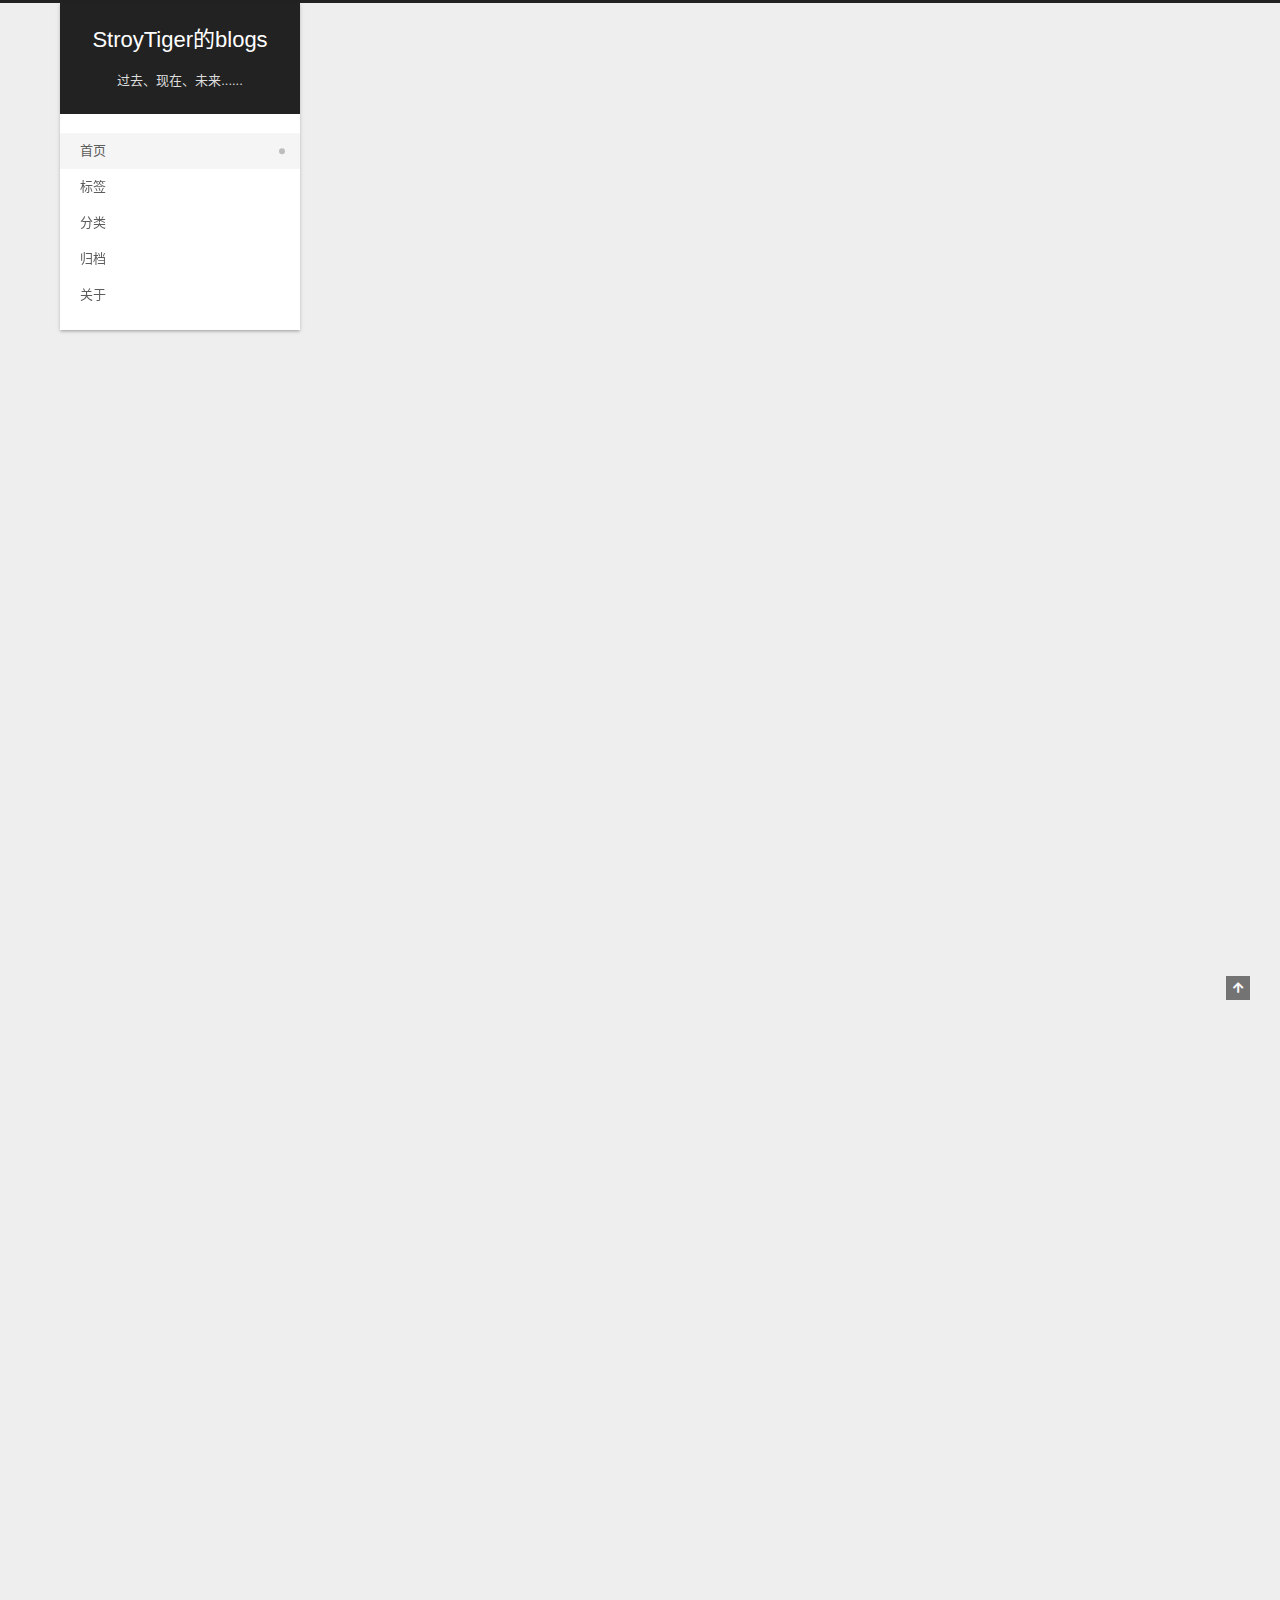
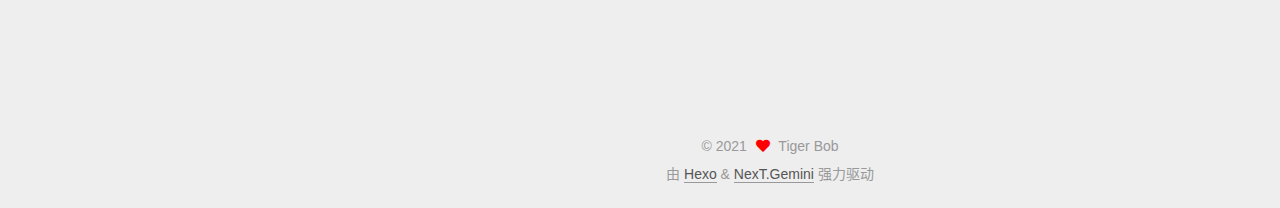
<file: index.html>
<!DOCTYPE html>
<html lang="zh-CN">
<head>
  <meta charset="UTF-8">
<meta name="viewport" content="width=device-width, initial-scale=1, maximum-scale=2">
<meta name="theme-color" content="#222">
<meta name="generator" content="Hexo 5.3.0">
  <link rel="apple-touch-icon" sizes="180x180" href="/images/apple-touch-icon-next.png">
  <link rel="icon" type="image/png" sizes="32x32" href="/images/favicon-32x32-next.png">
  <link rel="icon" type="image/png" sizes="16x16" href="/images/favicon-16x16-next.png">
  <link rel="mask-icon" href="/images/logo.svg" color="#222">

<link rel="stylesheet" href="/css/main.css">


<link rel="stylesheet" href="/lib/font-awesome/css/all.min.css">

<script id="hexo-configurations">
    var NexT = window.NexT || {};
    var CONFIG = {"hostname":"example.com","root":"/","scheme":"Gemini","version":"7.8.0","exturl":false,"sidebar":{"position":"left","display":"post","padding":18,"offset":12,"onmobile":false},"copycode":{"enable":false,"show_result":false,"style":null},"back2top":{"enable":true,"sidebar":false,"scrollpercent":false},"bookmark":{"enable":false,"color":"#222","save":"auto"},"fancybox":false,"mediumzoom":false,"lazyload":false,"pangu":false,"comments":{"style":"tabs","active":null,"storage":true,"lazyload":false,"nav":null},"algolia":{"hits":{"per_page":10},"labels":{"input_placeholder":"Search for Posts","hits_empty":"We didn't find any results for the search: ${query}","hits_stats":"${hits} results found in ${time} ms"}},"localsearch":{"enable":false,"trigger":"auto","top_n_per_article":1,"unescape":false,"preload":false},"motion":{"enable":true,"async":false,"transition":{"post_block":"fadeIn","post_header":"slideDownIn","post_body":"slideDownIn","coll_header":"slideLeftIn","sidebar":"slideUpIn"}}};
  </script>

  <meta name="description" content="一个有故事的程序员">
<meta property="og:type" content="website">
<meta property="og:title" content="StroyTiger的blogs">
<meta property="og:url" content="http://example.com/index.html">
<meta property="og:site_name" content="StroyTiger的blogs">
<meta property="og:description" content="一个有故事的程序员">
<meta property="og:locale" content="zh_CN">
<meta property="article:author" content="Tiger Bob">
<meta property="article:tag" content="storys linux python books">
<meta name="twitter:card" content="summary">

<link rel="canonical" href="http://example.com/">


<script id="page-configurations">
  // https://hexo.io/docs/variables.html
  CONFIG.page = {
    sidebar: "",
    isHome : true,
    isPost : false,
    lang   : 'zh-CN'
  };
</script>

  <title>StroyTiger的blogs</title>
  






  <noscript>
  <style>
  .use-motion .brand,
  .use-motion .menu-item,
  .sidebar-inner,
  .use-motion .post-block,
  .use-motion .pagination,
  .use-motion .comments,
  .use-motion .post-header,
  .use-motion .post-body,
  .use-motion .collection-header { opacity: initial; }

  .use-motion .site-title,
  .use-motion .site-subtitle {
    opacity: initial;
    top: initial;
  }

  .use-motion .logo-line-before i { left: initial; }
  .use-motion .logo-line-after i { right: initial; }
  </style>
</noscript>

<link rel="alternate" href="/atom.xml" title="StroyTiger的blogs" type="application/atom+xml">
</head>

<body itemscope itemtype="http://schema.org/WebPage">
  <div class="container use-motion">
    <div class="headband"></div>

    <header class="header" itemscope itemtype="http://schema.org/WPHeader">
      <div class="header-inner"><div class="site-brand-container">
  <div class="site-nav-toggle">
    <div class="toggle" aria-label="切换导航栏">
      <span class="toggle-line toggle-line-first"></span>
      <span class="toggle-line toggle-line-middle"></span>
      <span class="toggle-line toggle-line-last"></span>
    </div>
  </div>

  <div class="site-meta">

    <a href="/" class="brand" rel="start">
      <span class="logo-line-before"><i></i></span>
      <h1 class="site-title">StroyTiger的blogs</h1>
      <span class="logo-line-after"><i></i></span>
    </a>
      <p class="site-subtitle" itemprop="description">过去、现在、未来......</p>
  </div>

  <div class="site-nav-right">
    <div class="toggle popup-trigger">
    </div>
  </div>
</div>




<nav class="site-nav">
  <ul id="menu" class="main-menu menu">
        <li class="menu-item menu-item-home">

    <a href="/" rel="section"><i class="home fa-fw"></i>首页</a>

  </li>
        <li class="menu-item menu-item-tags">

    <a href="/tags/" rel="section"><i class="tags fa-fw"></i>标签</a>

  </li>
        <li class="menu-item menu-item-categories">

    <a href="/categories/" rel="section"><i class="th fa-fw"></i>分类</a>

  </li>
        <li class="menu-item menu-item-archives">

    <a href="/archives/" rel="section"><i class="archive fa-fw"></i>归档</a>

  </li>
        <li class="menu-item menu-item-about">

    <a href="/about/" rel="section"><i class="user fa-fw"></i>关于</a>

  </li>
  </ul>
</nav>




</div>
    </header>

    
  <div class="back-to-top">
    <i class="fa fa-arrow-up"></i>
    <span>0%</span>
  </div>


    <main class="main">
      <div class="main-inner">
        <div class="content-wrap">
          

          <div class="content index posts-expand">
            
      
  
  
  <article itemscope itemtype="http://schema.org/Article" class="post-block" lang="zh-CN">
    <link itemprop="mainEntityOfPage" href="http://example.com/2021/01/23/use-dd-to-establish-system-images/">

    <span hidden itemprop="author" itemscope itemtype="http://schema.org/Person">
      <meta itemprop="image" content="/images/header.png">
      <meta itemprop="name" content="Tiger Bob">
      <meta itemprop="description" content="一个有故事的程序员">
    </span>

    <span hidden itemprop="publisher" itemscope itemtype="http://schema.org/Organization">
      <meta itemprop="name" content="StroyTiger的blogs">
    </span>
      <header class="post-header">
        <h2 class="post-title" itemprop="name headline">
          
            <a href="/2021/01/23/use-dd-to-establish-system-images/" class="post-title-link" itemprop="url">利用dd命令创建系统恢复盘</a>
        </h2>

        <div class="post-meta">
            <span class="post-meta-item">
              <span class="post-meta-item-icon">
                <i class="far fa-calendar"></i>
              </span>
              <span class="post-meta-item-text">发表于</span>
              

              <time title="创建时间：2021-01-23 08:25:51 / 修改时间：09:41:46" itemprop="dateCreated datePublished" datetime="2021-01-23T08:25:51+08:00">2021-01-23</time>
            </span>

          

        </div>
      </header>

    
    
    
    <div class="post-body" itemprop="articleBody">

      
          <p>使用dd命令可以很方便的是整个系统恢复到过去的某一时刻，不必借用任何其它软件。<br>环境：<br>Linux Mint 20.1安装在一块512G的固态硬盘上；<br>镜像文件要放在移动硬盘上，是一块seagete的2T物理磁盘。</p>
<ol>
<li><p>首先利用从网上下载的linux的iso安装镜像，制作U盘安装盘。利用U盘安装盘，可以很方便的进入linux环境（请参照各linux版本的安装说明完成本步）</p>
</li>
<li><p>用U盘进入linux系统后，打开终端窗口，mount移动硬盘（也可使用操作系统的图形界面完成）</p>
 <figure class="highlight bash"><table><tr><td class="gutter"><pre><span class="line">1</span><br></pre></td><td class="code"><pre><span class="line">$ sudo fdisk -l </span><br></pre></td></tr></table></figure>
<p> 确认/dev/hdb对应的是移动硬盘</p>
 <figure class="highlight bash"><table><tr><td class="gutter"><pre><span class="line">1</span><br><span class="line">2</span><br></pre></td><td class="code"><pre><span class="line">$ sudo mkdir -p /media/mint/seagate</span><br><span class="line">$ sudo mount /dev/hdb /media/mint/seagate</span><br></pre></td></tr></table></figure></li>
<li><p>创建镜像</p>
 <figure class="highlight bash"><table><tr><td class="gutter"><pre><span class="line">1</span><br></pre></td><td class="code"><pre><span class="line">$ dd <span class="keyword">if</span>=/dev/nvme0n1 bs=4M | gzip &gt; /media/mint/seagate/image.gz</span><br></pre></td></tr></table></figure>
<p> /dev/nvmen01是操作系统所在的固态硬盘。bs参数可以根据自己硬盘的情况调整，以保证速度最快。  </p>
</li>
<li><p>恢复镜像<br> 如果采用了逻辑卷来管理硬盘，一定要擦除目标盘上的逻辑卷信息：</p>
 <figure class="highlight bash"><table><tr><td class="gutter"><pre><span class="line">1</span><br><span class="line">2</span><br><span class="line">3</span><br></pre></td><td class="code"><pre><span class="line">$ sudo lvremove ...</span><br><span class="line">$ sudo vgremove ... </span><br><span class="line">$ sudo pvremove ... </span><br></pre></td></tr></table></figure>
<p> 擦除目标盘上的文件系统信息：</p>
 <figure class="highlight bash"><table><tr><td class="gutter"><pre><span class="line">1</span><br></pre></td><td class="code"><pre><span class="line">$ sudo wipefs -a /dev/nvme0n1 </span><br></pre></td></tr></table></figure>
<p> 创建镜像：</p>
 <figure class="highlight bash"><table><tr><td class="gutter"><pre><span class="line">1</span><br></pre></td><td class="code"><pre><span class="line">$ sudo gzip -dc /media/mint/seagate/image.gz | dd of=/dev/nvme0n1 bs=4M</span><br></pre></td></tr></table></figure>
<p> 创建和恢复时，都可以使用以下命令观察进度，新开一个终端窗口（不要在dd命令所在在终端窗口内）：</p>
 <figure class="highlight bash"><table><tr><td class="gutter"><pre><span class="line">1</span><br></pre></td><td class="code"><pre><span class="line">$ sudo watch -n 5 pkill -USR1 -x dd</span><br></pre></td></tr></table></figure></li>
<li><p>最重要的最后一步，一定要在重启进入系统前，检查一遍刚恢复的文件系统<br> 使用了逻辑卷安装系统的话：</p>
 <figure class="highlight bash"><table><tr><td class="gutter"><pre><span class="line">1</span><br></pre></td><td class="code"><pre><span class="line">$ sudo e2fsck -f /dev/vgmint/root</span><br></pre></td></tr></table></figure>
<p> 或，没用使用逻辑卷安装系统的话：</p>
 <figure class="highlight bash"><table><tr><td class="gutter"><pre><span class="line">1</span><br></pre></td><td class="code"><pre><span class="line">$ sudo e2fsck -f /dev/nvme0n1</span><br></pre></td></tr></table></figure></li>
</ol>

      
    </div>

    
    
    
      <footer class="post-footer">
        <div class="post-eof"></div>
      </footer>
  </article>
  
  
  

      
  
  
  <article itemscope itemtype="http://schema.org/Article" class="post-block" lang="zh-CN">
    <link itemprop="mainEntityOfPage" href="http://example.com/2021/01/16/add-rss-support-for-Next-theme-under-hexo/">

    <span hidden itemprop="author" itemscope itemtype="http://schema.org/Person">
      <meta itemprop="image" content="/images/header.png">
      <meta itemprop="name" content="Tiger Bob">
      <meta itemprop="description" content="一个有故事的程序员">
    </span>

    <span hidden itemprop="publisher" itemscope itemtype="http://schema.org/Organization">
      <meta itemprop="name" content="StroyTiger的blogs">
    </span>
      <header class="post-header">
        <h2 class="post-title" itemprop="name headline">
          
            <a href="/2021/01/16/add-rss-support-for-Next-theme-under-hexo/" class="post-title-link" itemprop="url">为采用next主题的hexo的博客增加rss支持</a>
        </h2>

        <div class="post-meta">
            <span class="post-meta-item">
              <span class="post-meta-item-icon">
                <i class="far fa-calendar"></i>
              </span>
              <span class="post-meta-item-text">发表于</span>

              <time title="创建时间：2021-01-16 19:07:48" itemprop="dateCreated datePublished" datetime="2021-01-16T19:07:48+08:00">2021-01-16</time>
            </span>
              <span class="post-meta-item">
                <span class="post-meta-item-icon">
                  <i class="far fa-calendar-check"></i>
                </span>
                <span class="post-meta-item-text">更新于</span>
                <time title="修改时间：2021-01-31 16:39:55" itemprop="dateModified" datetime="2021-01-31T16:39:55+08:00">2021-01-31</time>
              </span>
            <span class="post-meta-item">
              <span class="post-meta-item-icon">
                <i class="far fa-folder"></i>
              </span>
              <span class="post-meta-item-text">分类于</span>
                <span itemprop="about" itemscope itemtype="http://schema.org/Thing">
                  <a href="/categories/computer/" itemprop="url" rel="index"><span itemprop="name">computer</span></a>
                </span>
            </span>

          

        </div>
      </header>

    
    
    
    <div class="post-body" itemprop="articleBody">

      
          <p>因hexo和next的官方文档不够明晰或有错误，因此，在此记录下正确过程。<br>环境：</p>
<ul>
<li><p>hexo: 5.3.0  </p>
</li>
<li><p>next: 7.8.0</p>
</li>
</ul>
<p>步骤：  </p>
<p>步骤：  </p>
<ol>
<li><p>在blog站点根目录下先安装hexo-generator-feed：  </p>
 <figure class="highlight bash"><table><tr><td class="gutter"><pre><span class="line">1</span><br></pre></td><td class="code"><pre><span class="line">$ npm install hexo-generator-feed --save</span><br></pre></td></tr></table></figure></li>
<li><p>blog站点根目录下的配置文件_config.yml中如采用默认配置，则不需要做任何改动。hexo-generator-feed的官方网址的文档中却指出(<em>You can…</em>)需要在_config.yml中增加如下配置内容：</p>
 <figure class="highlight yml"><table><tr><td class="gutter"><pre><span class="line">1</span><br><span class="line">2</span><br><span class="line">3</span><br><span class="line">4</span><br><span class="line">5</span><br><span class="line">6</span><br><span class="line">7</span><br><span class="line">8</span><br><span class="line">9</span><br><span class="line">10</span><br><span class="line">11</span><br><span class="line">12</span><br><span class="line">13</span><br></pre></td><td class="code"><pre><span class="line"><span class="attr">feed:</span></span><br><span class="line">    <span class="attr">enable:</span> <span class="literal">true</span></span><br><span class="line">    <span class="attr">type:</span> <span class="string">atom</span></span><br><span class="line">    <span class="attr">path:</span> <span class="string">atom.xml</span></span><br><span class="line">    <span class="attr">limit:</span> <span class="number">20</span></span><br><span class="line">    <span class="attr">hub:</span></span><br><span class="line">    <span class="attr">content:</span></span><br><span class="line">    <span class="attr">content_limit:</span> <span class="number">140</span></span><br><span class="line">    <span class="attr">content_limit_delim:</span> <span class="string">&#x27; &#x27;</span></span><br><span class="line">    <span class="attr">order_by:</span> <span class="string">-date</span></span><br><span class="line">    <span class="attr">icon:</span> <span class="string">icon.png</span></span><br><span class="line">    <span class="attr">autodiscovery:</span> <span class="literal">true</span></span><br><span class="line">    <span class="attr">template:</span></span><br></pre></td></tr></table></figure></li>
<li><p>在next主题的配置文件～/themes/next/_config.yml中，找到“<em>RSS: /atom.xml || fa fa-rss</em>”一行，去掉前边的注释。</p>
</li>
<li><p>重新部署：  </p>
<pre><code class="bash">$ hexo clean  
$ hexo g -d
</code></pre>
<p>这样，就可以在每篇blog结尾处看到rss图标。  </p>
</li>
</ol>
<p>待证实：如果需要增加自定义要求，可能需要在站点配置文件中接加“<em>feed</em>”段的配置。</p>

      
    </div>

    
    
    
      <footer class="post-footer">
        <div class="post-eof"></div>
      </footer>
  </article>
  
  
  


  



          </div>
          

<script>
  window.addEventListener('tabs:register', () => {
    let { activeClass } = CONFIG.comments;
    if (CONFIG.comments.storage) {
      activeClass = localStorage.getItem('comments_active') || activeClass;
    }
    if (activeClass) {
      let activeTab = document.querySelector(`a[href="#comment-${activeClass}"]`);
      if (activeTab) {
        activeTab.click();
      }
    }
  });
  if (CONFIG.comments.storage) {
    window.addEventListener('tabs:click', event => {
      if (!event.target.matches('.tabs-comment .tab-content .tab-pane')) return;
      let commentClass = event.target.classList[1];
      localStorage.setItem('comments_active', commentClass);
    });
  }
</script>

        </div>
          
  
  <div class="toggle sidebar-toggle">
    <span class="toggle-line toggle-line-first"></span>
    <span class="toggle-line toggle-line-middle"></span>
    <span class="toggle-line toggle-line-last"></span>
  </div>

  <aside class="sidebar">
    <div class="sidebar-inner">

      <ul class="sidebar-nav motion-element">
        <li class="sidebar-nav-toc">
          文章目录
        </li>
        <li class="sidebar-nav-overview">
          站点概览
        </li>
      </ul>

      <!--noindex-->
      <div class="post-toc-wrap sidebar-panel">
      </div>
      <!--/noindex-->

      <div class="site-overview-wrap sidebar-panel">
        <div class="site-author motion-element" itemprop="author" itemscope itemtype="http://schema.org/Person">
    <img class="site-author-image" itemprop="image" alt="Tiger Bob"
      src="/images/header.png">
  <p class="site-author-name" itemprop="name">Tiger Bob</p>
  <div class="site-description" itemprop="description">一个有故事的程序员</div>
</div>
<div class="site-state-wrap motion-element">
  <nav class="site-state">
      <div class="site-state-item site-state-posts">
          <a href="/archives/">
        
          <span class="site-state-item-count">2</span>
          <span class="site-state-item-name">日志</span>
        </a>
      </div>
      <div class="site-state-item site-state-categories">
            <a href="/categories/">
          
        <span class="site-state-item-count">1</span>
        <span class="site-state-item-name">分类</span></a>
      </div>
      <div class="site-state-item site-state-tags">
            <a href="/tags/">
          
        <span class="site-state-item-count">2</span>
        <span class="site-state-item-name">标签</span></a>
      </div>
  </nav>
</div>



      </div>

    </div>
  </aside>
  <div id="sidebar-dimmer"></div>


      </div>
    </main>

    <footer class="footer">
      <div class="footer-inner">
        

        

<div class="copyright">
  
  &copy; 
  <span itemprop="copyrightYear">2021</span>
  <span class="with-love">
    <i class="fa fa-heart"></i>
  </span>
  <span class="author" itemprop="copyrightHolder">Tiger Bob</span>
</div>
  <div class="powered-by">由 <a href="https://hexo.io/" class="theme-link" rel="noopener" target="_blank">Hexo</a> & <a href="https://theme-next.org/" class="theme-link" rel="noopener" target="_blank">NexT.Gemini</a> 强力驱动
  </div>

        








      </div>
    </footer>
  </div>

  
  <script src="/lib/anime.min.js"></script>
  <script src="/lib/velocity/velocity.min.js"></script>
  <script src="/lib/velocity/velocity.ui.min.js"></script>

<script src="/js/utils.js"></script>

<script src="/js/motion.js"></script>


<script src="/js/schemes/pisces.js"></script>


<script src="/js/next-boot.js"></script>




  















  

  

</body>
</html>
</file>
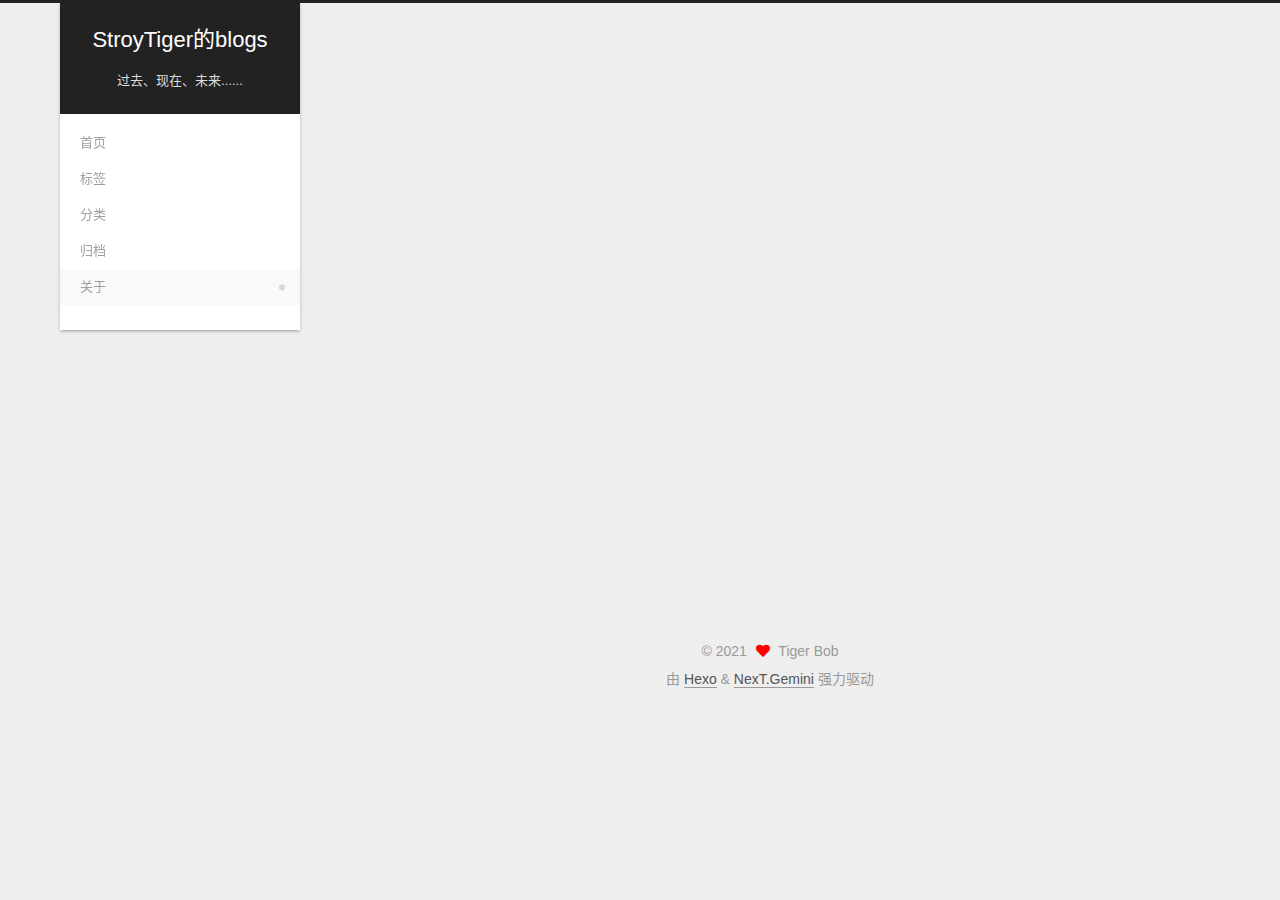
<file: about/index.html>
<!DOCTYPE html>
<html lang="zh-CN">
<head>
  <meta charset="UTF-8">
<meta name="viewport" content="width=device-width, initial-scale=1, maximum-scale=2">
<meta name="theme-color" content="#222">
<meta name="generator" content="Hexo 5.3.0">
  <link rel="apple-touch-icon" sizes="180x180" href="/images/apple-touch-icon-next.png">
  <link rel="icon" type="image/png" sizes="32x32" href="/images/favicon-32x32-next.png">
  <link rel="icon" type="image/png" sizes="16x16" href="/images/favicon-16x16-next.png">
  <link rel="mask-icon" href="/images/logo.svg" color="#222">

<link rel="stylesheet" href="/css/main.css">


<link rel="stylesheet" href="/lib/font-awesome/css/all.min.css">

<script id="hexo-configurations">
    var NexT = window.NexT || {};
    var CONFIG = {"hostname":"example.com","root":"/","scheme":"Gemini","version":"7.8.0","exturl":false,"sidebar":{"position":"left","display":"post","padding":18,"offset":12,"onmobile":false},"copycode":{"enable":false,"show_result":false,"style":null},"back2top":{"enable":true,"sidebar":false,"scrollpercent":false},"bookmark":{"enable":false,"color":"#222","save":"auto"},"fancybox":false,"mediumzoom":false,"lazyload":false,"pangu":false,"comments":{"style":"tabs","active":null,"storage":true,"lazyload":false,"nav":null},"algolia":{"hits":{"per_page":10},"labels":{"input_placeholder":"Search for Posts","hits_empty":"We didn't find any results for the search: ${query}","hits_stats":"${hits} results found in ${time} ms"}},"localsearch":{"enable":false,"trigger":"auto","top_n_per_article":1,"unescape":false,"preload":false},"motion":{"enable":true,"async":false,"transition":{"post_block":"fadeIn","post_header":"slideDownIn","post_body":"slideDownIn","coll_header":"slideLeftIn","sidebar":"slideUpIn"}}};
  </script>

  <meta name="description" content="写给自己的话">
<meta property="og:type" content="website">
<meta property="og:title" content="about">
<meta property="og:url" content="http://example.com/about/index.html">
<meta property="og:site_name" content="StroyTiger的blogs">
<meta property="og:description" content="写给自己的话">
<meta property="og:locale" content="zh_CN">
<meta property="article:published_time" content="2021-01-31T04:04:13.000Z">
<meta property="article:modified_time" content="2021-01-31T04:07:39.322Z">
<meta property="article:author" content="Tiger Bob">
<meta property="article:tag" content="storys linux python books">
<meta name="twitter:card" content="summary">

<link rel="canonical" href="http://example.com/about/">


<script id="page-configurations">
  // https://hexo.io/docs/variables.html
  CONFIG.page = {
    sidebar: "",
    isHome : false,
    isPost : false,
    lang   : 'zh-CN'
  };
</script>

  <title>about | StroyTiger的blogs
</title>
  






  <noscript>
  <style>
  .use-motion .brand,
  .use-motion .menu-item,
  .sidebar-inner,
  .use-motion .post-block,
  .use-motion .pagination,
  .use-motion .comments,
  .use-motion .post-header,
  .use-motion .post-body,
  .use-motion .collection-header { opacity: initial; }

  .use-motion .site-title,
  .use-motion .site-subtitle {
    opacity: initial;
    top: initial;
  }

  .use-motion .logo-line-before i { left: initial; }
  .use-motion .logo-line-after i { right: initial; }
  </style>
</noscript>

<link rel="alternate" href="/atom.xml" title="StroyTiger的blogs" type="application/atom+xml">
</head>

<body itemscope itemtype="http://schema.org/WebPage">
  <div class="container use-motion">
    <div class="headband"></div>

    <header class="header" itemscope itemtype="http://schema.org/WPHeader">
      <div class="header-inner"><div class="site-brand-container">
  <div class="site-nav-toggle">
    <div class="toggle" aria-label="切换导航栏">
      <span class="toggle-line toggle-line-first"></span>
      <span class="toggle-line toggle-line-middle"></span>
      <span class="toggle-line toggle-line-last"></span>
    </div>
  </div>

  <div class="site-meta">

    <a href="/" class="brand" rel="start">
      <span class="logo-line-before"><i></i></span>
      <h1 class="site-title">StroyTiger的blogs</h1>
      <span class="logo-line-after"><i></i></span>
    </a>
      <p class="site-subtitle" itemprop="description">过去、现在、未来......</p>
  </div>

  <div class="site-nav-right">
    <div class="toggle popup-trigger">
    </div>
  </div>
</div>




<nav class="site-nav">
  <ul id="menu" class="main-menu menu">
        <li class="menu-item menu-item-home">

    <a href="/" rel="section"><i class="home fa-fw"></i>首页</a>

  </li>
        <li class="menu-item menu-item-tags">

    <a href="/tags/" rel="section"><i class="tags fa-fw"></i>标签</a>

  </li>
        <li class="menu-item menu-item-categories">

    <a href="/categories/" rel="section"><i class="th fa-fw"></i>分类</a>

  </li>
        <li class="menu-item menu-item-archives">

    <a href="/archives/" rel="section"><i class="archive fa-fw"></i>归档</a>

  </li>
        <li class="menu-item menu-item-about">

    <a href="/about/" rel="section"><i class="user fa-fw"></i>关于</a>

  </li>
  </ul>
</nav>




</div>
    </header>

    
  <div class="back-to-top">
    <i class="fa fa-arrow-up"></i>
    <span>0%</span>
  </div>


    <main class="main">
      <div class="main-inner">
        <div class="content-wrap">
          
  
  

          <div class="content page posts-expand">
            

    
    
    
    <div class="post-block" lang="zh-CN">
      <header class="post-header">

<h1 class="post-title" itemprop="name headline">about
</h1>

<div class="post-meta">
  

</div>

</header>

      
      
      
      <div class="post-body">
          <p>写给自己的话</p>

      </div>
      
      
      
    </div>
    

    
    
    


          </div>
          

<script>
  window.addEventListener('tabs:register', () => {
    let { activeClass } = CONFIG.comments;
    if (CONFIG.comments.storage) {
      activeClass = localStorage.getItem('comments_active') || activeClass;
    }
    if (activeClass) {
      let activeTab = document.querySelector(`a[href="#comment-${activeClass}"]`);
      if (activeTab) {
        activeTab.click();
      }
    }
  });
  if (CONFIG.comments.storage) {
    window.addEventListener('tabs:click', event => {
      if (!event.target.matches('.tabs-comment .tab-content .tab-pane')) return;
      let commentClass = event.target.classList[1];
      localStorage.setItem('comments_active', commentClass);
    });
  }
</script>

        </div>
          
  
  <div class="toggle sidebar-toggle">
    <span class="toggle-line toggle-line-first"></span>
    <span class="toggle-line toggle-line-middle"></span>
    <span class="toggle-line toggle-line-last"></span>
  </div>

  <aside class="sidebar">
    <div class="sidebar-inner">

      <ul class="sidebar-nav motion-element">
        <li class="sidebar-nav-toc">
          文章目录
        </li>
        <li class="sidebar-nav-overview">
          站点概览
        </li>
      </ul>

      <!--noindex-->
      <div class="post-toc-wrap sidebar-panel">
      </div>
      <!--/noindex-->

      <div class="site-overview-wrap sidebar-panel">
        <div class="site-author motion-element" itemprop="author" itemscope itemtype="http://schema.org/Person">
    <img class="site-author-image" itemprop="image" alt="Tiger Bob"
      src="/images/header.png">
  <p class="site-author-name" itemprop="name">Tiger Bob</p>
  <div class="site-description" itemprop="description">一个有故事的程序员</div>
</div>
<div class="site-state-wrap motion-element">
  <nav class="site-state">
      <div class="site-state-item site-state-posts">
          <a href="/archives/">
        
          <span class="site-state-item-count">2</span>
          <span class="site-state-item-name">日志</span>
        </a>
      </div>
      <div class="site-state-item site-state-categories">
            <a href="/categories/">
          
        <span class="site-state-item-count">1</span>
        <span class="site-state-item-name">分类</span></a>
      </div>
      <div class="site-state-item site-state-tags">
            <a href="/tags/">
          
        <span class="site-state-item-count">2</span>
        <span class="site-state-item-name">标签</span></a>
      </div>
  </nav>
</div>



      </div>

    </div>
  </aside>
  <div id="sidebar-dimmer"></div>


      </div>
    </main>

    <footer class="footer">
      <div class="footer-inner">
        

        

<div class="copyright">
  
  &copy; 
  <span itemprop="copyrightYear">2021</span>
  <span class="with-love">
    <i class="fa fa-heart"></i>
  </span>
  <span class="author" itemprop="copyrightHolder">Tiger Bob</span>
</div>
  <div class="powered-by">由 <a href="https://hexo.io/" class="theme-link" rel="noopener" target="_blank">Hexo</a> & <a href="https://theme-next.org/" class="theme-link" rel="noopener" target="_blank">NexT.Gemini</a> 强力驱动
  </div>

        








      </div>
    </footer>
  </div>

  
  <script src="/lib/anime.min.js"></script>
  <script src="/lib/velocity/velocity.min.js"></script>
  <script src="/lib/velocity/velocity.ui.min.js"></script>

<script src="/js/utils.js"></script>

<script src="/js/motion.js"></script>


<script src="/js/schemes/pisces.js"></script>


<script src="/js/next-boot.js"></script>




  















  

  

</body>
</html>
</file>
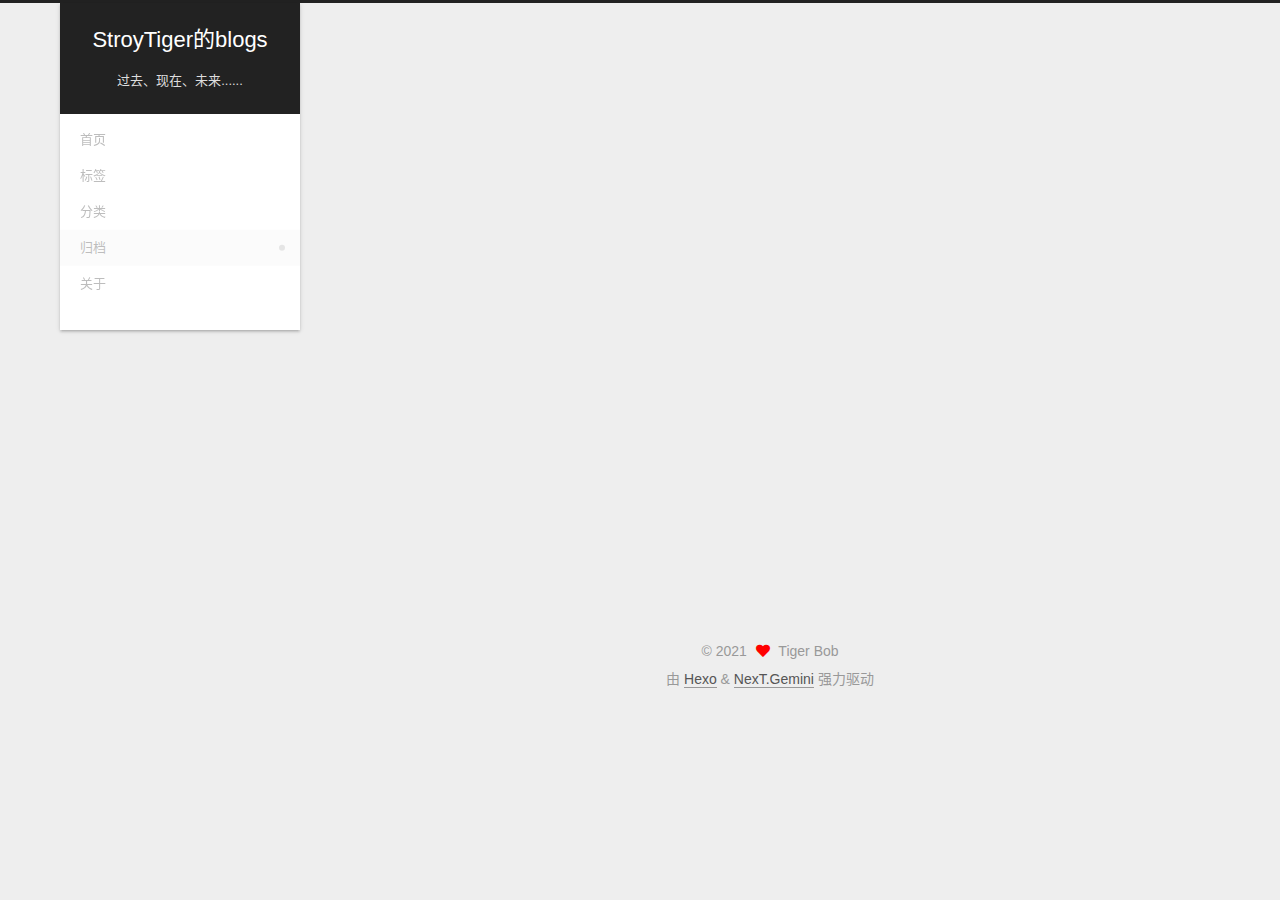
<file: archives/index.html>
<!DOCTYPE html>
<html lang="zh-CN">
<head>
  <meta charset="UTF-8">
<meta name="viewport" content="width=device-width, initial-scale=1, maximum-scale=2">
<meta name="theme-color" content="#222">
<meta name="generator" content="Hexo 5.3.0">
  <link rel="apple-touch-icon" sizes="180x180" href="/images/apple-touch-icon-next.png">
  <link rel="icon" type="image/png" sizes="32x32" href="/images/favicon-32x32-next.png">
  <link rel="icon" type="image/png" sizes="16x16" href="/images/favicon-16x16-next.png">
  <link rel="mask-icon" href="/images/logo.svg" color="#222">

<link rel="stylesheet" href="/css/main.css">


<link rel="stylesheet" href="/lib/font-awesome/css/all.min.css">

<script id="hexo-configurations">
    var NexT = window.NexT || {};
    var CONFIG = {"hostname":"example.com","root":"/","scheme":"Gemini","version":"7.8.0","exturl":false,"sidebar":{"position":"left","display":"post","padding":18,"offset":12,"onmobile":false},"copycode":{"enable":false,"show_result":false,"style":null},"back2top":{"enable":true,"sidebar":false,"scrollpercent":false},"bookmark":{"enable":false,"color":"#222","save":"auto"},"fancybox":false,"mediumzoom":false,"lazyload":false,"pangu":false,"comments":{"style":"tabs","active":null,"storage":true,"lazyload":false,"nav":null},"algolia":{"hits":{"per_page":10},"labels":{"input_placeholder":"Search for Posts","hits_empty":"We didn't find any results for the search: ${query}","hits_stats":"${hits} results found in ${time} ms"}},"localsearch":{"enable":false,"trigger":"auto","top_n_per_article":1,"unescape":false,"preload":false},"motion":{"enable":true,"async":false,"transition":{"post_block":"fadeIn","post_header":"slideDownIn","post_body":"slideDownIn","coll_header":"slideLeftIn","sidebar":"slideUpIn"}}};
  </script>

  <meta name="description" content="一个有故事的程序员">
<meta property="og:type" content="website">
<meta property="og:title" content="StroyTiger的blogs">
<meta property="og:url" content="http://example.com/archives/index.html">
<meta property="og:site_name" content="StroyTiger的blogs">
<meta property="og:description" content="一个有故事的程序员">
<meta property="og:locale" content="zh_CN">
<meta property="article:author" content="Tiger Bob">
<meta property="article:tag" content="storys linux python books">
<meta name="twitter:card" content="summary">

<link rel="canonical" href="http://example.com/archives/">


<script id="page-configurations">
  // https://hexo.io/docs/variables.html
  CONFIG.page = {
    sidebar: "",
    isHome : false,
    isPost : false,
    lang   : 'zh-CN'
  };
</script>

  <title>归档 | StroyTiger的blogs</title>
  






  <noscript>
  <style>
  .use-motion .brand,
  .use-motion .menu-item,
  .sidebar-inner,
  .use-motion .post-block,
  .use-motion .pagination,
  .use-motion .comments,
  .use-motion .post-header,
  .use-motion .post-body,
  .use-motion .collection-header { opacity: initial; }

  .use-motion .site-title,
  .use-motion .site-subtitle {
    opacity: initial;
    top: initial;
  }

  .use-motion .logo-line-before i { left: initial; }
  .use-motion .logo-line-after i { right: initial; }
  </style>
</noscript>

<link rel="alternate" href="/atom.xml" title="StroyTiger的blogs" type="application/atom+xml">
</head>

<body itemscope itemtype="http://schema.org/WebPage">
  <div class="container use-motion">
    <div class="headband"></div>

    <header class="header" itemscope itemtype="http://schema.org/WPHeader">
      <div class="header-inner"><div class="site-brand-container">
  <div class="site-nav-toggle">
    <div class="toggle" aria-label="切换导航栏">
      <span class="toggle-line toggle-line-first"></span>
      <span class="toggle-line toggle-line-middle"></span>
      <span class="toggle-line toggle-line-last"></span>
    </div>
  </div>

  <div class="site-meta">

    <a href="/" class="brand" rel="start">
      <span class="logo-line-before"><i></i></span>
      <h1 class="site-title">StroyTiger的blogs</h1>
      <span class="logo-line-after"><i></i></span>
    </a>
      <p class="site-subtitle" itemprop="description">过去、现在、未来......</p>
  </div>

  <div class="site-nav-right">
    <div class="toggle popup-trigger">
    </div>
  </div>
</div>




<nav class="site-nav">
  <ul id="menu" class="main-menu menu">
        <li class="menu-item menu-item-home">

    <a href="/" rel="section"><i class="home fa-fw"></i>首页</a>

  </li>
        <li class="menu-item menu-item-tags">

    <a href="/tags/" rel="section"><i class="tags fa-fw"></i>标签</a>

  </li>
        <li class="menu-item menu-item-categories">

    <a href="/categories/" rel="section"><i class="th fa-fw"></i>分类</a>

  </li>
        <li class="menu-item menu-item-archives">

    <a href="/archives/" rel="section"><i class="archive fa-fw"></i>归档</a>

  </li>
        <li class="menu-item menu-item-about">

    <a href="/about/" rel="section"><i class="user fa-fw"></i>关于</a>

  </li>
  </ul>
</nav>




</div>
    </header>

    
  <div class="back-to-top">
    <i class="fa fa-arrow-up"></i>
    <span>0%</span>
  </div>


    <main class="main">
      <div class="main-inner">
        <div class="content-wrap">
          

          <div class="content archive">
            

  
  
  
  <div class="post-block">
    <div class="posts-collapse">
      <div class="collection-title">
        <span class="collection-header">嗯..! 目前共计 2 篇日志。 继续努力。</span>
      </div>

      
    <div class="collection-year">
      <span class="collection-header">2021</span>
    </div>

  <article itemscope itemtype="http://schema.org/Article">
    <header class="post-header">

      <div class="post-meta">
        <time itemprop="dateCreated"
              datetime="2021-01-23T08:25:51+08:00"
              content="2021-01-23">
          01-23
        </time>
      </div>

      <div class="post-title">
          <a class="post-title-link" href="/2021/01/23/use-dd-to-establish-system-images/" itemprop="url">
            <span itemprop="name">利用dd命令创建系统恢复盘</span>
          </a>
      </div>

    </header>
  </article>

  <article itemscope itemtype="http://schema.org/Article">
    <header class="post-header">

      <div class="post-meta">
        <time itemprop="dateCreated"
              datetime="2021-01-16T19:07:48+08:00"
              content="2021-01-16">
          01-16
        </time>
      </div>

      <div class="post-title">
          <a class="post-title-link" href="/2021/01/16/add-rss-support-for-Next-theme-under-hexo/" itemprop="url">
            <span itemprop="name">为采用next主题的hexo的博客增加rss支持</span>
          </a>
      </div>

    </header>
  </article>


    </div>
  </div>
  
  
  

  



          </div>
          

<script>
  window.addEventListener('tabs:register', () => {
    let { activeClass } = CONFIG.comments;
    if (CONFIG.comments.storage) {
      activeClass = localStorage.getItem('comments_active') || activeClass;
    }
    if (activeClass) {
      let activeTab = document.querySelector(`a[href="#comment-${activeClass}"]`);
      if (activeTab) {
        activeTab.click();
      }
    }
  });
  if (CONFIG.comments.storage) {
    window.addEventListener('tabs:click', event => {
      if (!event.target.matches('.tabs-comment .tab-content .tab-pane')) return;
      let commentClass = event.target.classList[1];
      localStorage.setItem('comments_active', commentClass);
    });
  }
</script>

        </div>
          
  
  <div class="toggle sidebar-toggle">
    <span class="toggle-line toggle-line-first"></span>
    <span class="toggle-line toggle-line-middle"></span>
    <span class="toggle-line toggle-line-last"></span>
  </div>

  <aside class="sidebar">
    <div class="sidebar-inner">

      <ul class="sidebar-nav motion-element">
        <li class="sidebar-nav-toc">
          文章目录
        </li>
        <li class="sidebar-nav-overview">
          站点概览
        </li>
      </ul>

      <!--noindex-->
      <div class="post-toc-wrap sidebar-panel">
      </div>
      <!--/noindex-->

      <div class="site-overview-wrap sidebar-panel">
        <div class="site-author motion-element" itemprop="author" itemscope itemtype="http://schema.org/Person">
    <img class="site-author-image" itemprop="image" alt="Tiger Bob"
      src="/images/header.png">
  <p class="site-author-name" itemprop="name">Tiger Bob</p>
  <div class="site-description" itemprop="description">一个有故事的程序员</div>
</div>
<div class="site-state-wrap motion-element">
  <nav class="site-state">
      <div class="site-state-item site-state-posts">
          <a href="/archives/">
        
          <span class="site-state-item-count">2</span>
          <span class="site-state-item-name">日志</span>
        </a>
      </div>
      <div class="site-state-item site-state-categories">
            <a href="/categories/">
          
        <span class="site-state-item-count">1</span>
        <span class="site-state-item-name">分类</span></a>
      </div>
      <div class="site-state-item site-state-tags">
            <a href="/tags/">
          
        <span class="site-state-item-count">2</span>
        <span class="site-state-item-name">标签</span></a>
      </div>
  </nav>
</div>



      </div>

    </div>
  </aside>
  <div id="sidebar-dimmer"></div>


      </div>
    </main>

    <footer class="footer">
      <div class="footer-inner">
        

        

<div class="copyright">
  
  &copy; 
  <span itemprop="copyrightYear">2021</span>
  <span class="with-love">
    <i class="fa fa-heart"></i>
  </span>
  <span class="author" itemprop="copyrightHolder">Tiger Bob</span>
</div>
  <div class="powered-by">由 <a href="https://hexo.io/" class="theme-link" rel="noopener" target="_blank">Hexo</a> & <a href="https://theme-next.org/" class="theme-link" rel="noopener" target="_blank">NexT.Gemini</a> 强力驱动
  </div>

        








      </div>
    </footer>
  </div>

  
  <script src="/lib/anime.min.js"></script>
  <script src="/lib/velocity/velocity.min.js"></script>
  <script src="/lib/velocity/velocity.ui.min.js"></script>

<script src="/js/utils.js"></script>

<script src="/js/motion.js"></script>


<script src="/js/schemes/pisces.js"></script>


<script src="/js/next-boot.js"></script>




  















  

  

</body>
</html>
</file>
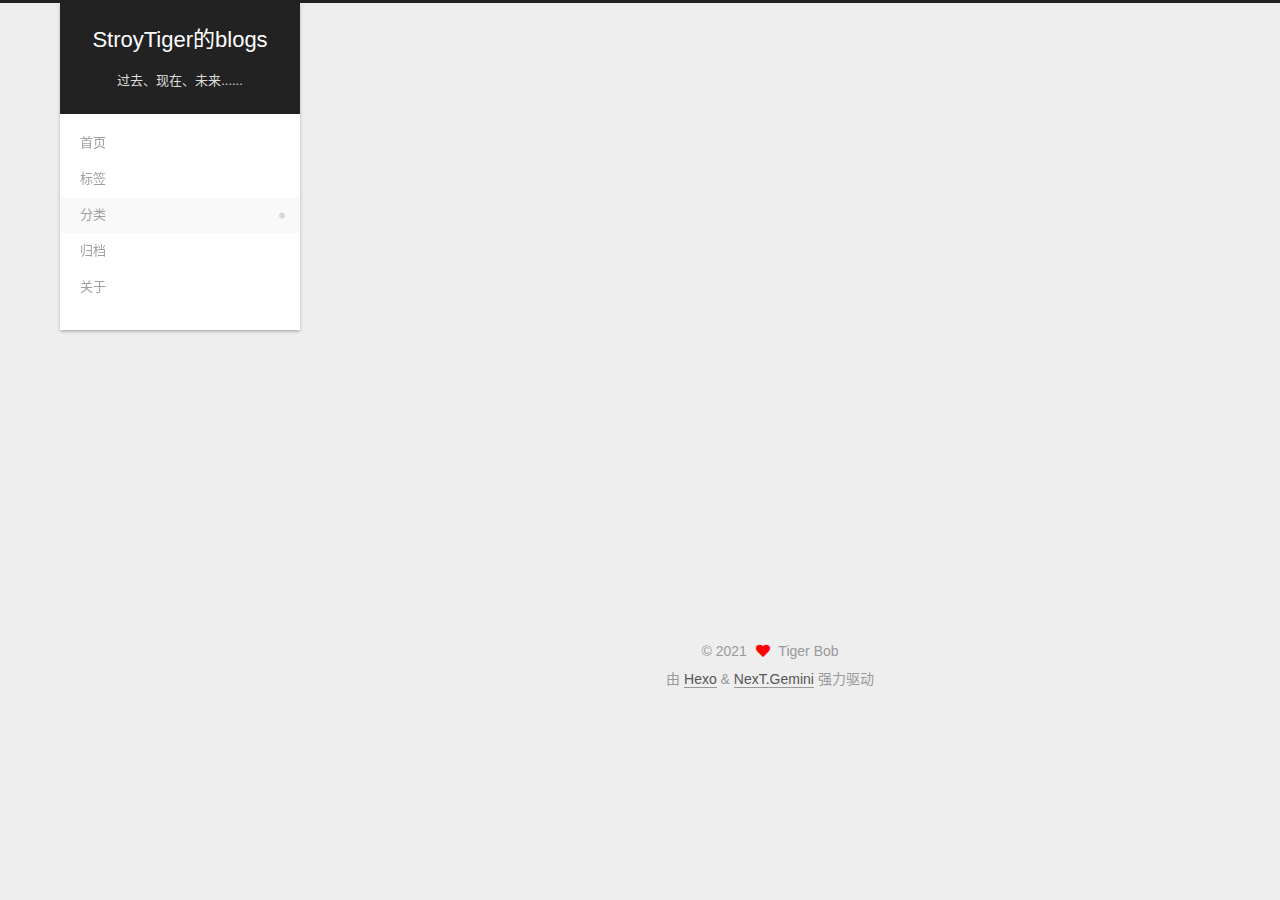
<file: categories/index.html>
<!DOCTYPE html>
<html lang="zh-CN">
<head>
  <meta charset="UTF-8">
<meta name="viewport" content="width=device-width, initial-scale=1, maximum-scale=2">
<meta name="theme-color" content="#222">
<meta name="generator" content="Hexo 5.3.0">
  <link rel="apple-touch-icon" sizes="180x180" href="/images/apple-touch-icon-next.png">
  <link rel="icon" type="image/png" sizes="32x32" href="/images/favicon-32x32-next.png">
  <link rel="icon" type="image/png" sizes="16x16" href="/images/favicon-16x16-next.png">
  <link rel="mask-icon" href="/images/logo.svg" color="#222">

<link rel="stylesheet" href="/css/main.css">


<link rel="stylesheet" href="/lib/font-awesome/css/all.min.css">

<script id="hexo-configurations">
    var NexT = window.NexT || {};
    var CONFIG = {"hostname":"example.com","root":"/","scheme":"Gemini","version":"7.8.0","exturl":false,"sidebar":{"position":"left","display":"post","padding":18,"offset":12,"onmobile":false},"copycode":{"enable":false,"show_result":false,"style":null},"back2top":{"enable":true,"sidebar":false,"scrollpercent":false},"bookmark":{"enable":false,"color":"#222","save":"auto"},"fancybox":false,"mediumzoom":false,"lazyload":false,"pangu":false,"comments":{"style":"tabs","active":null,"storage":true,"lazyload":false,"nav":null},"algolia":{"hits":{"per_page":10},"labels":{"input_placeholder":"Search for Posts","hits_empty":"We didn't find any results for the search: ${query}","hits_stats":"${hits} results found in ${time} ms"}},"localsearch":{"enable":false,"trigger":"auto","top_n_per_article":1,"unescape":false,"preload":false},"motion":{"enable":true,"async":false,"transition":{"post_block":"fadeIn","post_header":"slideDownIn","post_body":"slideDownIn","coll_header":"slideLeftIn","sidebar":"slideUpIn"}}};
  </script>

  <meta name="description" content="一个有故事的程序员">
<meta property="og:type" content="website">
<meta property="og:title" content="分类">
<meta property="og:url" content="http://example.com/categories/index.html">
<meta property="og:site_name" content="StroyTiger的blogs">
<meta property="og:description" content="一个有故事的程序员">
<meta property="og:locale" content="zh_CN">
<meta property="article:published_time" content="2021-01-31T04:04:43.000Z">
<meta property="article:modified_time" content="2021-01-31T04:08:47.725Z">
<meta property="article:author" content="Tiger Bob">
<meta property="article:tag" content="storys linux python books">
<meta name="twitter:card" content="summary">

<link rel="canonical" href="http://example.com/categories/">


<script id="page-configurations">
  // https://hexo.io/docs/variables.html
  CONFIG.page = {
    sidebar: "",
    isHome : false,
    isPost : false,
    lang   : 'zh-CN'
  };
</script>

  <title>分类 | StroyTiger的blogs
</title>
  






  <noscript>
  <style>
  .use-motion .brand,
  .use-motion .menu-item,
  .sidebar-inner,
  .use-motion .post-block,
  .use-motion .pagination,
  .use-motion .comments,
  .use-motion .post-header,
  .use-motion .post-body,
  .use-motion .collection-header { opacity: initial; }

  .use-motion .site-title,
  .use-motion .site-subtitle {
    opacity: initial;
    top: initial;
  }

  .use-motion .logo-line-before i { left: initial; }
  .use-motion .logo-line-after i { right: initial; }
  </style>
</noscript>

<link rel="alternate" href="/atom.xml" title="StroyTiger的blogs" type="application/atom+xml">
</head>

<body itemscope itemtype="http://schema.org/WebPage">
  <div class="container use-motion">
    <div class="headband"></div>

    <header class="header" itemscope itemtype="http://schema.org/WPHeader">
      <div class="header-inner"><div class="site-brand-container">
  <div class="site-nav-toggle">
    <div class="toggle" aria-label="切换导航栏">
      <span class="toggle-line toggle-line-first"></span>
      <span class="toggle-line toggle-line-middle"></span>
      <span class="toggle-line toggle-line-last"></span>
    </div>
  </div>

  <div class="site-meta">

    <a href="/" class="brand" rel="start">
      <span class="logo-line-before"><i></i></span>
      <h1 class="site-title">StroyTiger的blogs</h1>
      <span class="logo-line-after"><i></i></span>
    </a>
      <p class="site-subtitle" itemprop="description">过去、现在、未来......</p>
  </div>

  <div class="site-nav-right">
    <div class="toggle popup-trigger">
    </div>
  </div>
</div>




<nav class="site-nav">
  <ul id="menu" class="main-menu menu">
        <li class="menu-item menu-item-home">

    <a href="/" rel="section"><i class="home fa-fw"></i>首页</a>

  </li>
        <li class="menu-item menu-item-tags">

    <a href="/tags/" rel="section"><i class="tags fa-fw"></i>标签</a>

  </li>
        <li class="menu-item menu-item-categories">

    <a href="/categories/" rel="section"><i class="th fa-fw"></i>分类</a>

  </li>
        <li class="menu-item menu-item-archives">

    <a href="/archives/" rel="section"><i class="archive fa-fw"></i>归档</a>

  </li>
        <li class="menu-item menu-item-about">

    <a href="/about/" rel="section"><i class="user fa-fw"></i>关于</a>

  </li>
  </ul>
</nav>




</div>
    </header>

    
  <div class="back-to-top">
    <i class="fa fa-arrow-up"></i>
    <span>0%</span>
  </div>


    <main class="main">
      <div class="main-inner">
        <div class="content-wrap">
          
  
  

          <div class="content page posts-expand">
            

    
    
    
    <div class="post-block" lang="zh-CN">
      <header class="post-header">

<h1 class="post-title" itemprop="name headline">分类
</h1>

<div class="post-meta">
  

</div>

</header>

      
      
      
      <div class="post-body">
          <div class="category-all-page">
            <div class="category-all-title">
              目前共计 1 个分类
            </div>
            <div class="category-all">
              <ul class="category-list"><li class="category-list-item"><a class="category-list-link" href="/categories/computer/">computer</a><span class="category-list-count">1</span></li></ul>
            </div>
          </div>
        
      </div>
      
      
      
    </div>
    

    
    
    


          </div>
          

<script>
  window.addEventListener('tabs:register', () => {
    let { activeClass } = CONFIG.comments;
    if (CONFIG.comments.storage) {
      activeClass = localStorage.getItem('comments_active') || activeClass;
    }
    if (activeClass) {
      let activeTab = document.querySelector(`a[href="#comment-${activeClass}"]`);
      if (activeTab) {
        activeTab.click();
      }
    }
  });
  if (CONFIG.comments.storage) {
    window.addEventListener('tabs:click', event => {
      if (!event.target.matches('.tabs-comment .tab-content .tab-pane')) return;
      let commentClass = event.target.classList[1];
      localStorage.setItem('comments_active', commentClass);
    });
  }
</script>

        </div>
          
  
  <div class="toggle sidebar-toggle">
    <span class="toggle-line toggle-line-first"></span>
    <span class="toggle-line toggle-line-middle"></span>
    <span class="toggle-line toggle-line-last"></span>
  </div>

  <aside class="sidebar">
    <div class="sidebar-inner">

      <ul class="sidebar-nav motion-element">
        <li class="sidebar-nav-toc">
          文章目录
        </li>
        <li class="sidebar-nav-overview">
          站点概览
        </li>
      </ul>

      <!--noindex-->
      <div class="post-toc-wrap sidebar-panel">
      </div>
      <!--/noindex-->

      <div class="site-overview-wrap sidebar-panel">
        <div class="site-author motion-element" itemprop="author" itemscope itemtype="http://schema.org/Person">
    <img class="site-author-image" itemprop="image" alt="Tiger Bob"
      src="/images/header.png">
  <p class="site-author-name" itemprop="name">Tiger Bob</p>
  <div class="site-description" itemprop="description">一个有故事的程序员</div>
</div>
<div class="site-state-wrap motion-element">
  <nav class="site-state">
      <div class="site-state-item site-state-posts">
          <a href="/archives/">
        
          <span class="site-state-item-count">2</span>
          <span class="site-state-item-name">日志</span>
        </a>
      </div>
      <div class="site-state-item site-state-categories">
            <a href="/categories/">
          
        <span class="site-state-item-count">1</span>
        <span class="site-state-item-name">分类</span></a>
      </div>
      <div class="site-state-item site-state-tags">
            <a href="/tags/">
          
        <span class="site-state-item-count">2</span>
        <span class="site-state-item-name">标签</span></a>
      </div>
  </nav>
</div>



      </div>

    </div>
  </aside>
  <div id="sidebar-dimmer"></div>


      </div>
    </main>

    <footer class="footer">
      <div class="footer-inner">
        

        

<div class="copyright">
  
  &copy; 
  <span itemprop="copyrightYear">2021</span>
  <span class="with-love">
    <i class="fa fa-heart"></i>
  </span>
  <span class="author" itemprop="copyrightHolder">Tiger Bob</span>
</div>
  <div class="powered-by">由 <a href="https://hexo.io/" class="theme-link" rel="noopener" target="_blank">Hexo</a> & <a href="https://theme-next.org/" class="theme-link" rel="noopener" target="_blank">NexT.Gemini</a> 强力驱动
  </div>

        








      </div>
    </footer>
  </div>

  
  <script src="/lib/anime.min.js"></script>
  <script src="/lib/velocity/velocity.min.js"></script>
  <script src="/lib/velocity/velocity.ui.min.js"></script>

<script src="/js/utils.js"></script>

<script src="/js/motion.js"></script>


<script src="/js/schemes/pisces.js"></script>


<script src="/js/next-boot.js"></script>




  















  

  

</body>
</html>
</file>
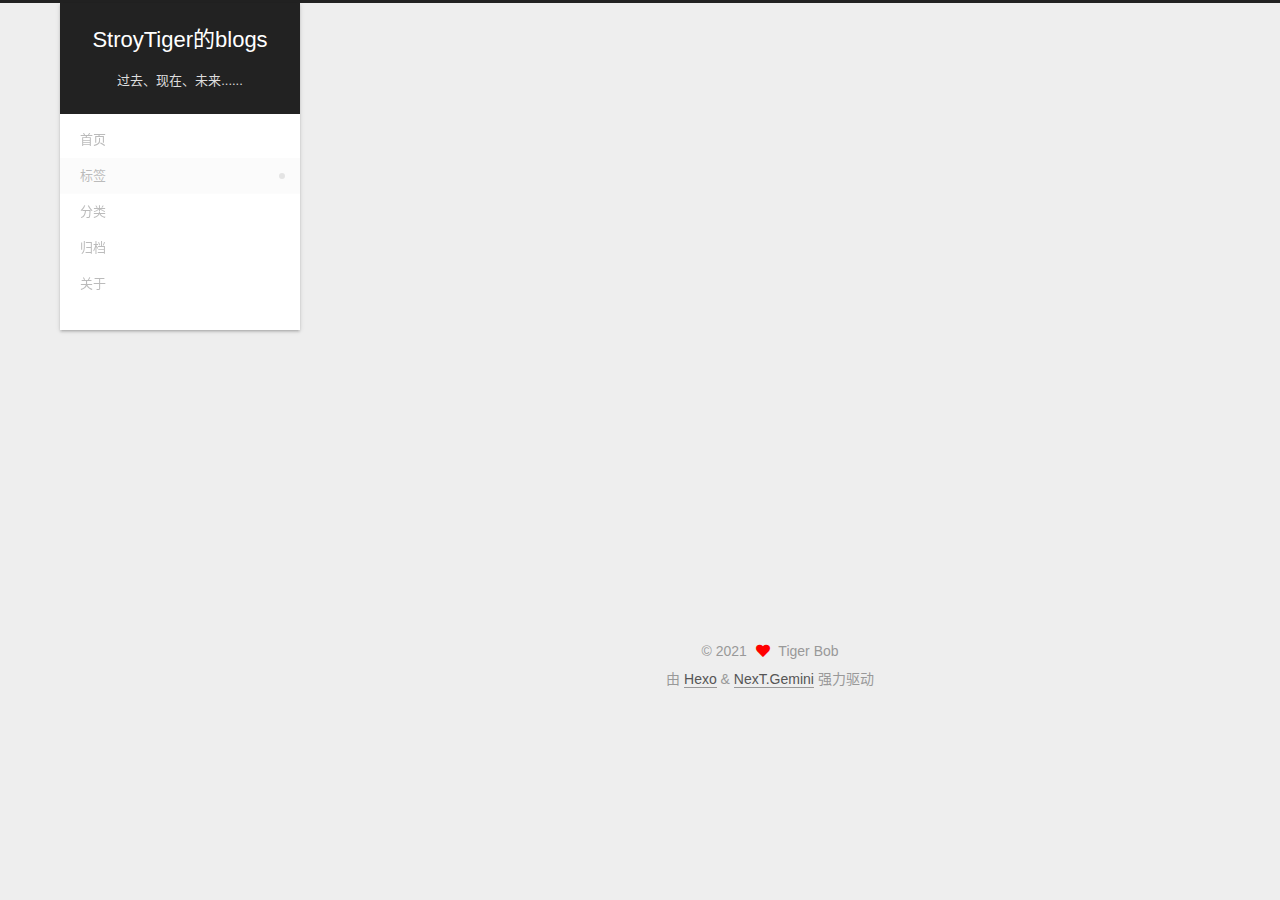
<file: tags/index.html>
<!DOCTYPE html>
<html lang="zh-CN">
<head>
  <meta charset="UTF-8">
<meta name="viewport" content="width=device-width, initial-scale=1, maximum-scale=2">
<meta name="theme-color" content="#222">
<meta name="generator" content="Hexo 5.3.0">
  <link rel="apple-touch-icon" sizes="180x180" href="/images/apple-touch-icon-next.png">
  <link rel="icon" type="image/png" sizes="32x32" href="/images/favicon-32x32-next.png">
  <link rel="icon" type="image/png" sizes="16x16" href="/images/favicon-16x16-next.png">
  <link rel="mask-icon" href="/images/logo.svg" color="#222">

<link rel="stylesheet" href="/css/main.css">


<link rel="stylesheet" href="/lib/font-awesome/css/all.min.css">

<script id="hexo-configurations">
    var NexT = window.NexT || {};
    var CONFIG = {"hostname":"example.com","root":"/","scheme":"Gemini","version":"7.8.0","exturl":false,"sidebar":{"position":"left","display":"post","padding":18,"offset":12,"onmobile":false},"copycode":{"enable":false,"show_result":false,"style":null},"back2top":{"enable":true,"sidebar":false,"scrollpercent":false},"bookmark":{"enable":false,"color":"#222","save":"auto"},"fancybox":false,"mediumzoom":false,"lazyload":false,"pangu":false,"comments":{"style":"tabs","active":null,"storage":true,"lazyload":false,"nav":null},"algolia":{"hits":{"per_page":10},"labels":{"input_placeholder":"Search for Posts","hits_empty":"We didn't find any results for the search: ${query}","hits_stats":"${hits} results found in ${time} ms"}},"localsearch":{"enable":false,"trigger":"auto","top_n_per_article":1,"unescape":false,"preload":false},"motion":{"enable":true,"async":false,"transition":{"post_block":"fadeIn","post_header":"slideDownIn","post_body":"slideDownIn","coll_header":"slideLeftIn","sidebar":"slideUpIn"}}};
  </script>

  <meta name="description" content="一个有故事的程序员">
<meta property="og:type" content="website">
<meta property="og:title" content="标签">
<meta property="og:url" content="http://example.com/tags/index.html">
<meta property="og:site_name" content="StroyTiger的blogs">
<meta property="og:description" content="一个有故事的程序员">
<meta property="og:locale" content="zh_CN">
<meta property="article:published_time" content="2021-01-31T04:04:29.000Z">
<meta property="article:modified_time" content="2021-01-31T04:09:23.309Z">
<meta property="article:author" content="Tiger Bob">
<meta property="article:tag" content="storys linux python books">
<meta name="twitter:card" content="summary">

<link rel="canonical" href="http://example.com/tags/">


<script id="page-configurations">
  // https://hexo.io/docs/variables.html
  CONFIG.page = {
    sidebar: "",
    isHome : false,
    isPost : false,
    lang   : 'zh-CN'
  };
</script>

  <title>标签 | StroyTiger的blogs
</title>
  






  <noscript>
  <style>
  .use-motion .brand,
  .use-motion .menu-item,
  .sidebar-inner,
  .use-motion .post-block,
  .use-motion .pagination,
  .use-motion .comments,
  .use-motion .post-header,
  .use-motion .post-body,
  .use-motion .collection-header { opacity: initial; }

  .use-motion .site-title,
  .use-motion .site-subtitle {
    opacity: initial;
    top: initial;
  }

  .use-motion .logo-line-before i { left: initial; }
  .use-motion .logo-line-after i { right: initial; }
  </style>
</noscript>

<link rel="alternate" href="/atom.xml" title="StroyTiger的blogs" type="application/atom+xml">
</head>

<body itemscope itemtype="http://schema.org/WebPage">
  <div class="container use-motion">
    <div class="headband"></div>

    <header class="header" itemscope itemtype="http://schema.org/WPHeader">
      <div class="header-inner"><div class="site-brand-container">
  <div class="site-nav-toggle">
    <div class="toggle" aria-label="切换导航栏">
      <span class="toggle-line toggle-line-first"></span>
      <span class="toggle-line toggle-line-middle"></span>
      <span class="toggle-line toggle-line-last"></span>
    </div>
  </div>

  <div class="site-meta">

    <a href="/" class="brand" rel="start">
      <span class="logo-line-before"><i></i></span>
      <h1 class="site-title">StroyTiger的blogs</h1>
      <span class="logo-line-after"><i></i></span>
    </a>
      <p class="site-subtitle" itemprop="description">过去、现在、未来......</p>
  </div>

  <div class="site-nav-right">
    <div class="toggle popup-trigger">
    </div>
  </div>
</div>




<nav class="site-nav">
  <ul id="menu" class="main-menu menu">
        <li class="menu-item menu-item-home">

    <a href="/" rel="section"><i class="home fa-fw"></i>首页</a>

  </li>
        <li class="menu-item menu-item-tags">

    <a href="/tags/" rel="section"><i class="tags fa-fw"></i>标签</a>

  </li>
        <li class="menu-item menu-item-categories">

    <a href="/categories/" rel="section"><i class="th fa-fw"></i>分类</a>

  </li>
        <li class="menu-item menu-item-archives">

    <a href="/archives/" rel="section"><i class="archive fa-fw"></i>归档</a>

  </li>
        <li class="menu-item menu-item-about">

    <a href="/about/" rel="section"><i class="user fa-fw"></i>关于</a>

  </li>
  </ul>
</nav>




</div>
    </header>

    
  <div class="back-to-top">
    <i class="fa fa-arrow-up"></i>
    <span>0%</span>
  </div>


    <main class="main">
      <div class="main-inner">
        <div class="content-wrap">
          
  
  

          <div class="content page posts-expand">
            

    
    
    
    <div class="post-block" lang="zh-CN">
      <header class="post-header">

<h1 class="post-title" itemprop="name headline">标签
</h1>

<div class="post-meta">
  

</div>

</header>

      
      
      
      <div class="post-body">
          <div class="tag-cloud">
            <div class="tag-cloud-title">
              目前共计 2 个标签
            </div>
            <div class="tag-cloud-tags">
              <a href="/tags/hexo/" style="font-size: 12px; color: #ccc">hexo</a> <a href="/tags/next/" style="font-size: 12px; color: #ccc">next</a>
            </div>
          </div>
        
      </div>
      
      
      
    </div>
    

    
    
    


          </div>
          

<script>
  window.addEventListener('tabs:register', () => {
    let { activeClass } = CONFIG.comments;
    if (CONFIG.comments.storage) {
      activeClass = localStorage.getItem('comments_active') || activeClass;
    }
    if (activeClass) {
      let activeTab = document.querySelector(`a[href="#comment-${activeClass}"]`);
      if (activeTab) {
        activeTab.click();
      }
    }
  });
  if (CONFIG.comments.storage) {
    window.addEventListener('tabs:click', event => {
      if (!event.target.matches('.tabs-comment .tab-content .tab-pane')) return;
      let commentClass = event.target.classList[1];
      localStorage.setItem('comments_active', commentClass);
    });
  }
</script>

        </div>
          
  
  <div class="toggle sidebar-toggle">
    <span class="toggle-line toggle-line-first"></span>
    <span class="toggle-line toggle-line-middle"></span>
    <span class="toggle-line toggle-line-last"></span>
  </div>

  <aside class="sidebar">
    <div class="sidebar-inner">

      <ul class="sidebar-nav motion-element">
        <li class="sidebar-nav-toc">
          文章目录
        </li>
        <li class="sidebar-nav-overview">
          站点概览
        </li>
      </ul>

      <!--noindex-->
      <div class="post-toc-wrap sidebar-panel">
      </div>
      <!--/noindex-->

      <div class="site-overview-wrap sidebar-panel">
        <div class="site-author motion-element" itemprop="author" itemscope itemtype="http://schema.org/Person">
    <img class="site-author-image" itemprop="image" alt="Tiger Bob"
      src="/images/header.png">
  <p class="site-author-name" itemprop="name">Tiger Bob</p>
  <div class="site-description" itemprop="description">一个有故事的程序员</div>
</div>
<div class="site-state-wrap motion-element">
  <nav class="site-state">
      <div class="site-state-item site-state-posts">
          <a href="/archives/">
        
          <span class="site-state-item-count">2</span>
          <span class="site-state-item-name">日志</span>
        </a>
      </div>
      <div class="site-state-item site-state-categories">
            <a href="/categories/">
          
        <span class="site-state-item-count">1</span>
        <span class="site-state-item-name">分类</span></a>
      </div>
      <div class="site-state-item site-state-tags">
            <a href="/tags/">
          
        <span class="site-state-item-count">2</span>
        <span class="site-state-item-name">标签</span></a>
      </div>
  </nav>
</div>



      </div>

    </div>
  </aside>
  <div id="sidebar-dimmer"></div>


      </div>
    </main>

    <footer class="footer">
      <div class="footer-inner">
        

        

<div class="copyright">
  
  &copy; 
  <span itemprop="copyrightYear">2021</span>
  <span class="with-love">
    <i class="fa fa-heart"></i>
  </span>
  <span class="author" itemprop="copyrightHolder">Tiger Bob</span>
</div>
  <div class="powered-by">由 <a href="https://hexo.io/" class="theme-link" rel="noopener" target="_blank">Hexo</a> & <a href="https://theme-next.org/" class="theme-link" rel="noopener" target="_blank">NexT.Gemini</a> 强力驱动
  </div>

        








      </div>
    </footer>
  </div>

  
  <script src="/lib/anime.min.js"></script>
  <script src="/lib/velocity/velocity.min.js"></script>
  <script src="/lib/velocity/velocity.ui.min.js"></script>

<script src="/js/utils.js"></script>

<script src="/js/motion.js"></script>


<script src="/js/schemes/pisces.js"></script>


<script src="/js/next-boot.js"></script>




  















  

  

</body>
</html>
</file>
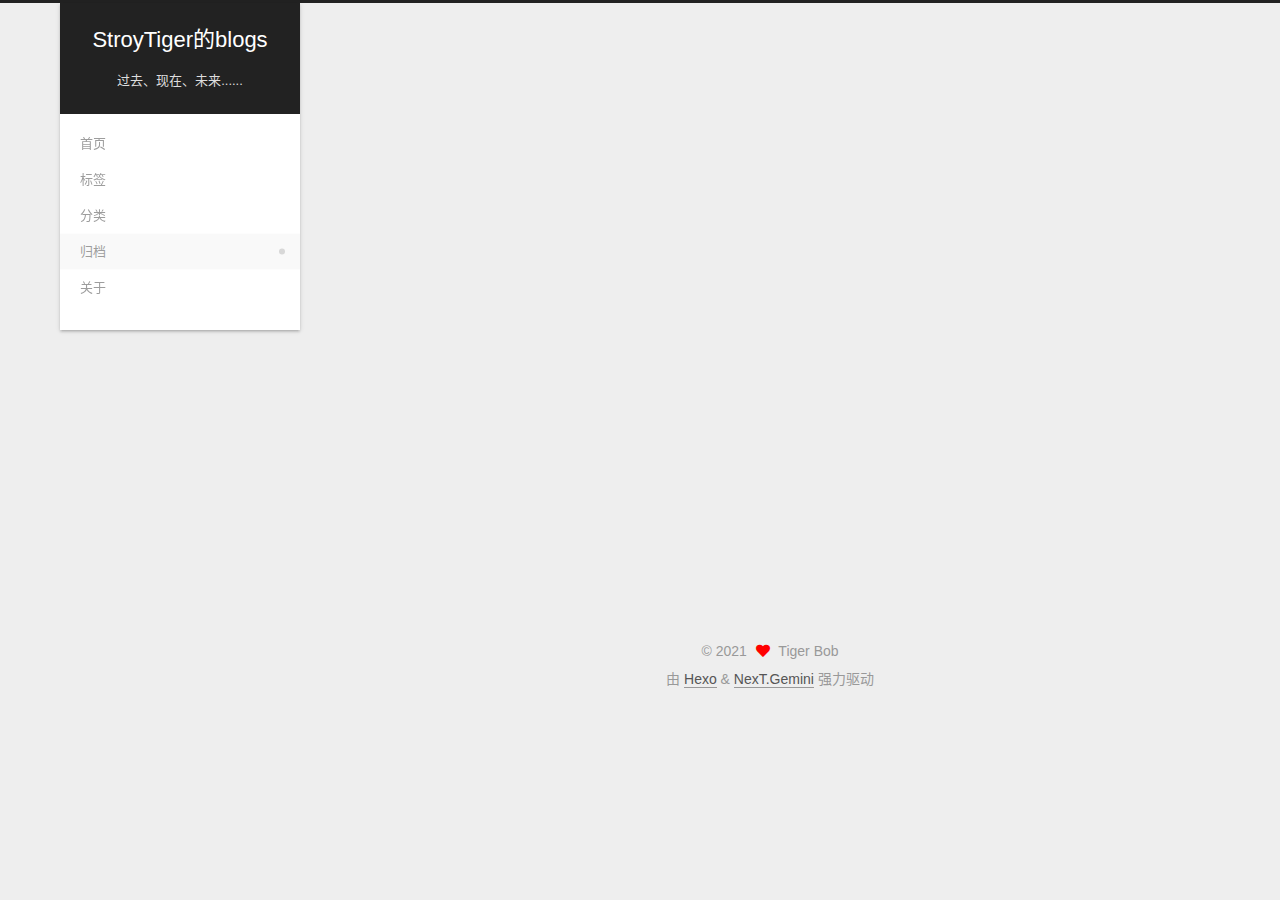
<file: archives/2021/index.html>
<!DOCTYPE html>
<html lang="zh-CN">
<head>
  <meta charset="UTF-8">
<meta name="viewport" content="width=device-width, initial-scale=1, maximum-scale=2">
<meta name="theme-color" content="#222">
<meta name="generator" content="Hexo 5.3.0">
  <link rel="apple-touch-icon" sizes="180x180" href="/images/apple-touch-icon-next.png">
  <link rel="icon" type="image/png" sizes="32x32" href="/images/favicon-32x32-next.png">
  <link rel="icon" type="image/png" sizes="16x16" href="/images/favicon-16x16-next.png">
  <link rel="mask-icon" href="/images/logo.svg" color="#222">

<link rel="stylesheet" href="/css/main.css">


<link rel="stylesheet" href="/lib/font-awesome/css/all.min.css">

<script id="hexo-configurations">
    var NexT = window.NexT || {};
    var CONFIG = {"hostname":"example.com","root":"/","scheme":"Gemini","version":"7.8.0","exturl":false,"sidebar":{"position":"left","display":"post","padding":18,"offset":12,"onmobile":false},"copycode":{"enable":false,"show_result":false,"style":null},"back2top":{"enable":true,"sidebar":false,"scrollpercent":false},"bookmark":{"enable":false,"color":"#222","save":"auto"},"fancybox":false,"mediumzoom":false,"lazyload":false,"pangu":false,"comments":{"style":"tabs","active":null,"storage":true,"lazyload":false,"nav":null},"algolia":{"hits":{"per_page":10},"labels":{"input_placeholder":"Search for Posts","hits_empty":"We didn't find any results for the search: ${query}","hits_stats":"${hits} results found in ${time} ms"}},"localsearch":{"enable":false,"trigger":"auto","top_n_per_article":1,"unescape":false,"preload":false},"motion":{"enable":true,"async":false,"transition":{"post_block":"fadeIn","post_header":"slideDownIn","post_body":"slideDownIn","coll_header":"slideLeftIn","sidebar":"slideUpIn"}}};
  </script>

  <meta name="description" content="一个有故事的程序员">
<meta property="og:type" content="website">
<meta property="og:title" content="StroyTiger的blogs">
<meta property="og:url" content="http://example.com/archives/2021/index.html">
<meta property="og:site_name" content="StroyTiger的blogs">
<meta property="og:description" content="一个有故事的程序员">
<meta property="og:locale" content="zh_CN">
<meta property="article:author" content="Tiger Bob">
<meta property="article:tag" content="storys linux python books">
<meta name="twitter:card" content="summary">

<link rel="canonical" href="http://example.com/archives/2021/">


<script id="page-configurations">
  // https://hexo.io/docs/variables.html
  CONFIG.page = {
    sidebar: "",
    isHome : false,
    isPost : false,
    lang   : 'zh-CN'
  };
</script>

  <title>归档 | StroyTiger的blogs</title>
  






  <noscript>
  <style>
  .use-motion .brand,
  .use-motion .menu-item,
  .sidebar-inner,
  .use-motion .post-block,
  .use-motion .pagination,
  .use-motion .comments,
  .use-motion .post-header,
  .use-motion .post-body,
  .use-motion .collection-header { opacity: initial; }

  .use-motion .site-title,
  .use-motion .site-subtitle {
    opacity: initial;
    top: initial;
  }

  .use-motion .logo-line-before i { left: initial; }
  .use-motion .logo-line-after i { right: initial; }
  </style>
</noscript>

<link rel="alternate" href="/atom.xml" title="StroyTiger的blogs" type="application/atom+xml">
</head>

<body itemscope itemtype="http://schema.org/WebPage">
  <div class="container use-motion">
    <div class="headband"></div>

    <header class="header" itemscope itemtype="http://schema.org/WPHeader">
      <div class="header-inner"><div class="site-brand-container">
  <div class="site-nav-toggle">
    <div class="toggle" aria-label="切换导航栏">
      <span class="toggle-line toggle-line-first"></span>
      <span class="toggle-line toggle-line-middle"></span>
      <span class="toggle-line toggle-line-last"></span>
    </div>
  </div>

  <div class="site-meta">

    <a href="/" class="brand" rel="start">
      <span class="logo-line-before"><i></i></span>
      <h1 class="site-title">StroyTiger的blogs</h1>
      <span class="logo-line-after"><i></i></span>
    </a>
      <p class="site-subtitle" itemprop="description">过去、现在、未来......</p>
  </div>

  <div class="site-nav-right">
    <div class="toggle popup-trigger">
    </div>
  </div>
</div>




<nav class="site-nav">
  <ul id="menu" class="main-menu menu">
        <li class="menu-item menu-item-home">

    <a href="/" rel="section"><i class="home fa-fw"></i>首页</a>

  </li>
        <li class="menu-item menu-item-tags">

    <a href="/tags/" rel="section"><i class="tags fa-fw"></i>标签</a>

  </li>
        <li class="menu-item menu-item-categories">

    <a href="/categories/" rel="section"><i class="th fa-fw"></i>分类</a>

  </li>
        <li class="menu-item menu-item-archives">

    <a href="/archives/" rel="section"><i class="archive fa-fw"></i>归档</a>

  </li>
        <li class="menu-item menu-item-about">

    <a href="/about/" rel="section"><i class="user fa-fw"></i>关于</a>

  </li>
  </ul>
</nav>




</div>
    </header>

    
  <div class="back-to-top">
    <i class="fa fa-arrow-up"></i>
    <span>0%</span>
  </div>


    <main class="main">
      <div class="main-inner">
        <div class="content-wrap">
          

          <div class="content archive">
            

  
  
  
  <div class="post-block">
    <div class="posts-collapse">
      <div class="collection-title">
        <span class="collection-header">嗯..! 目前共计 2 篇日志。 继续努力。</span>
      </div>

      
    <div class="collection-year">
      <span class="collection-header">2021</span>
    </div>

  <article itemscope itemtype="http://schema.org/Article">
    <header class="post-header">

      <div class="post-meta">
        <time itemprop="dateCreated"
              datetime="2021-01-23T08:25:51+08:00"
              content="2021-01-23">
          01-23
        </time>
      </div>

      <div class="post-title">
          <a class="post-title-link" href="/2021/01/23/use-dd-to-establish-system-images/" itemprop="url">
            <span itemprop="name">利用dd命令创建系统恢复盘</span>
          </a>
      </div>

    </header>
  </article>

  <article itemscope itemtype="http://schema.org/Article">
    <header class="post-header">

      <div class="post-meta">
        <time itemprop="dateCreated"
              datetime="2021-01-16T19:07:48+08:00"
              content="2021-01-16">
          01-16
        </time>
      </div>

      <div class="post-title">
          <a class="post-title-link" href="/2021/01/16/add-rss-support-for-Next-theme-under-hexo/" itemprop="url">
            <span itemprop="name">为采用next主题的hexo的博客增加rss支持</span>
          </a>
      </div>

    </header>
  </article>


    </div>
  </div>
  
  
  

  



          </div>
          

<script>
  window.addEventListener('tabs:register', () => {
    let { activeClass } = CONFIG.comments;
    if (CONFIG.comments.storage) {
      activeClass = localStorage.getItem('comments_active') || activeClass;
    }
    if (activeClass) {
      let activeTab = document.querySelector(`a[href="#comment-${activeClass}"]`);
      if (activeTab) {
        activeTab.click();
      }
    }
  });
  if (CONFIG.comments.storage) {
    window.addEventListener('tabs:click', event => {
      if (!event.target.matches('.tabs-comment .tab-content .tab-pane')) return;
      let commentClass = event.target.classList[1];
      localStorage.setItem('comments_active', commentClass);
    });
  }
</script>

        </div>
          
  
  <div class="toggle sidebar-toggle">
    <span class="toggle-line toggle-line-first"></span>
    <span class="toggle-line toggle-line-middle"></span>
    <span class="toggle-line toggle-line-last"></span>
  </div>

  <aside class="sidebar">
    <div class="sidebar-inner">

      <ul class="sidebar-nav motion-element">
        <li class="sidebar-nav-toc">
          文章目录
        </li>
        <li class="sidebar-nav-overview">
          站点概览
        </li>
      </ul>

      <!--noindex-->
      <div class="post-toc-wrap sidebar-panel">
      </div>
      <!--/noindex-->

      <div class="site-overview-wrap sidebar-panel">
        <div class="site-author motion-element" itemprop="author" itemscope itemtype="http://schema.org/Person">
    <img class="site-author-image" itemprop="image" alt="Tiger Bob"
      src="/images/header.png">
  <p class="site-author-name" itemprop="name">Tiger Bob</p>
  <div class="site-description" itemprop="description">一个有故事的程序员</div>
</div>
<div class="site-state-wrap motion-element">
  <nav class="site-state">
      <div class="site-state-item site-state-posts">
          <a href="/archives/">
        
          <span class="site-state-item-count">2</span>
          <span class="site-state-item-name">日志</span>
        </a>
      </div>
      <div class="site-state-item site-state-categories">
            <a href="/categories/">
          
        <span class="site-state-item-count">1</span>
        <span class="site-state-item-name">分类</span></a>
      </div>
      <div class="site-state-item site-state-tags">
            <a href="/tags/">
          
        <span class="site-state-item-count">2</span>
        <span class="site-state-item-name">标签</span></a>
      </div>
  </nav>
</div>



      </div>

    </div>
  </aside>
  <div id="sidebar-dimmer"></div>


      </div>
    </main>

    <footer class="footer">
      <div class="footer-inner">
        

        

<div class="copyright">
  
  &copy; 
  <span itemprop="copyrightYear">2021</span>
  <span class="with-love">
    <i class="fa fa-heart"></i>
  </span>
  <span class="author" itemprop="copyrightHolder">Tiger Bob</span>
</div>
  <div class="powered-by">由 <a href="https://hexo.io/" class="theme-link" rel="noopener" target="_blank">Hexo</a> & <a href="https://theme-next.org/" class="theme-link" rel="noopener" target="_blank">NexT.Gemini</a> 强力驱动
  </div>

        








      </div>
    </footer>
  </div>

  
  <script src="/lib/anime.min.js"></script>
  <script src="/lib/velocity/velocity.min.js"></script>
  <script src="/lib/velocity/velocity.ui.min.js"></script>

<script src="/js/utils.js"></script>

<script src="/js/motion.js"></script>


<script src="/js/schemes/pisces.js"></script>


<script src="/js/next-boot.js"></script>




  















  

  

</body>
</html>
</file>
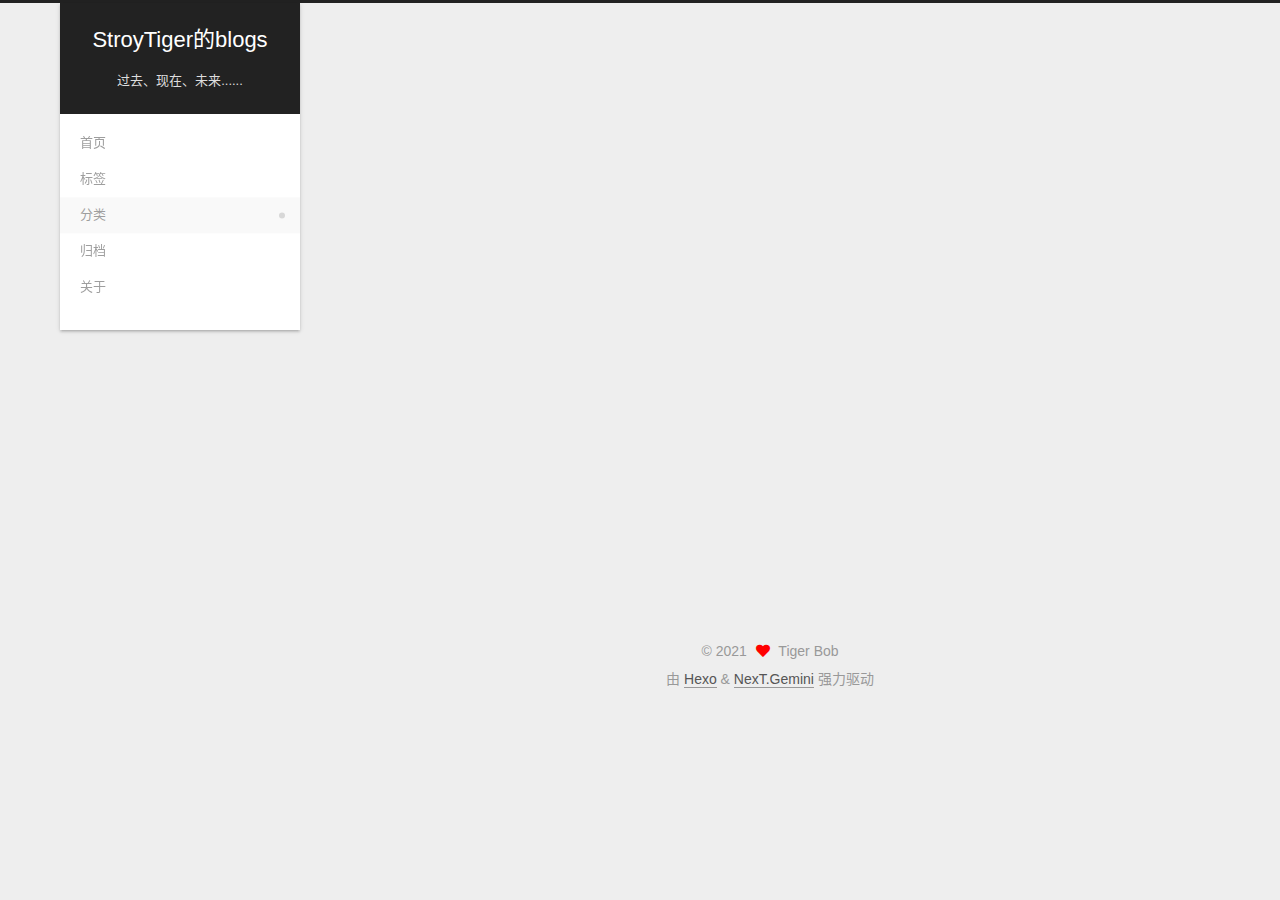
<file: categories/computer/index.html>
<!DOCTYPE html>
<html lang="zh-CN">
<head>
  <meta charset="UTF-8">
<meta name="viewport" content="width=device-width, initial-scale=1, maximum-scale=2">
<meta name="theme-color" content="#222">
<meta name="generator" content="Hexo 5.3.0">
  <link rel="apple-touch-icon" sizes="180x180" href="/images/apple-touch-icon-next.png">
  <link rel="icon" type="image/png" sizes="32x32" href="/images/favicon-32x32-next.png">
  <link rel="icon" type="image/png" sizes="16x16" href="/images/favicon-16x16-next.png">
  <link rel="mask-icon" href="/images/logo.svg" color="#222">

<link rel="stylesheet" href="/css/main.css">


<link rel="stylesheet" href="/lib/font-awesome/css/all.min.css">

<script id="hexo-configurations">
    var NexT = window.NexT || {};
    var CONFIG = {"hostname":"example.com","root":"/","scheme":"Gemini","version":"7.8.0","exturl":false,"sidebar":{"position":"left","display":"post","padding":18,"offset":12,"onmobile":false},"copycode":{"enable":false,"show_result":false,"style":null},"back2top":{"enable":true,"sidebar":false,"scrollpercent":false},"bookmark":{"enable":false,"color":"#222","save":"auto"},"fancybox":false,"mediumzoom":false,"lazyload":false,"pangu":false,"comments":{"style":"tabs","active":null,"storage":true,"lazyload":false,"nav":null},"algolia":{"hits":{"per_page":10},"labels":{"input_placeholder":"Search for Posts","hits_empty":"We didn't find any results for the search: ${query}","hits_stats":"${hits} results found in ${time} ms"}},"localsearch":{"enable":false,"trigger":"auto","top_n_per_article":1,"unescape":false,"preload":false},"motion":{"enable":true,"async":false,"transition":{"post_block":"fadeIn","post_header":"slideDownIn","post_body":"slideDownIn","coll_header":"slideLeftIn","sidebar":"slideUpIn"}}};
  </script>

  <meta name="description" content="一个有故事的程序员">
<meta property="og:type" content="website">
<meta property="og:title" content="StroyTiger的blogs">
<meta property="og:url" content="http://example.com/categories/computer/index.html">
<meta property="og:site_name" content="StroyTiger的blogs">
<meta property="og:description" content="一个有故事的程序员">
<meta property="og:locale" content="zh_CN">
<meta property="article:author" content="Tiger Bob">
<meta property="article:tag" content="storys linux python books">
<meta name="twitter:card" content="summary">

<link rel="canonical" href="http://example.com/categories/computer/">


<script id="page-configurations">
  // https://hexo.io/docs/variables.html
  CONFIG.page = {
    sidebar: "",
    isHome : false,
    isPost : false,
    lang   : 'zh-CN'
  };
</script>

  <title>分类: computer | StroyTiger的blogs</title>
  






  <noscript>
  <style>
  .use-motion .brand,
  .use-motion .menu-item,
  .sidebar-inner,
  .use-motion .post-block,
  .use-motion .pagination,
  .use-motion .comments,
  .use-motion .post-header,
  .use-motion .post-body,
  .use-motion .collection-header { opacity: initial; }

  .use-motion .site-title,
  .use-motion .site-subtitle {
    opacity: initial;
    top: initial;
  }

  .use-motion .logo-line-before i { left: initial; }
  .use-motion .logo-line-after i { right: initial; }
  </style>
</noscript>

<link rel="alternate" href="/atom.xml" title="StroyTiger的blogs" type="application/atom+xml">
</head>

<body itemscope itemtype="http://schema.org/WebPage">
  <div class="container use-motion">
    <div class="headband"></div>

    <header class="header" itemscope itemtype="http://schema.org/WPHeader">
      <div class="header-inner"><div class="site-brand-container">
  <div class="site-nav-toggle">
    <div class="toggle" aria-label="切换导航栏">
      <span class="toggle-line toggle-line-first"></span>
      <span class="toggle-line toggle-line-middle"></span>
      <span class="toggle-line toggle-line-last"></span>
    </div>
  </div>

  <div class="site-meta">

    <a href="/" class="brand" rel="start">
      <span class="logo-line-before"><i></i></span>
      <h1 class="site-title">StroyTiger的blogs</h1>
      <span class="logo-line-after"><i></i></span>
    </a>
      <p class="site-subtitle" itemprop="description">过去、现在、未来......</p>
  </div>

  <div class="site-nav-right">
    <div class="toggle popup-trigger">
    </div>
  </div>
</div>




<nav class="site-nav">
  <ul id="menu" class="main-menu menu">
        <li class="menu-item menu-item-home">

    <a href="/" rel="section"><i class="home fa-fw"></i>首页</a>

  </li>
        <li class="menu-item menu-item-tags">

    <a href="/tags/" rel="section"><i class="tags fa-fw"></i>标签</a>

  </li>
        <li class="menu-item menu-item-categories">

    <a href="/categories/" rel="section"><i class="th fa-fw"></i>分类</a>

  </li>
        <li class="menu-item menu-item-archives">

    <a href="/archives/" rel="section"><i class="archive fa-fw"></i>归档</a>

  </li>
        <li class="menu-item menu-item-about">

    <a href="/about/" rel="section"><i class="user fa-fw"></i>关于</a>

  </li>
  </ul>
</nav>




</div>
    </header>

    
  <div class="back-to-top">
    <i class="fa fa-arrow-up"></i>
    <span>0%</span>
  </div>


    <main class="main">
      <div class="main-inner">
        <div class="content-wrap">
          

          <div class="content category">
            

  
  
  
  <div class="post-block">
    <div class="posts-collapse">
      <div class="collection-title">
        <h2 class="collection-header">computer
          <small>分类</small>
        </h2>
      </div>

      
    <div class="collection-year">
      <span class="collection-header">2021</span>
    </div>

  <article itemscope itemtype="http://schema.org/Article">
    <header class="post-header">

      <div class="post-meta">
        <time itemprop="dateCreated"
              datetime="2021-01-16T19:07:48+08:00"
              content="2021-01-16">
          01-16
        </time>
      </div>

      <div class="post-title">
          <a class="post-title-link" href="/2021/01/16/add-rss-support-for-Next-theme-under-hexo/" itemprop="url">
            <span itemprop="name">为采用next主题的hexo的博客增加rss支持</span>
          </a>
      </div>

    </header>
  </article>

    </div>
  </div>
  
  
  

  



          </div>
          

<script>
  window.addEventListener('tabs:register', () => {
    let { activeClass } = CONFIG.comments;
    if (CONFIG.comments.storage) {
      activeClass = localStorage.getItem('comments_active') || activeClass;
    }
    if (activeClass) {
      let activeTab = document.querySelector(`a[href="#comment-${activeClass}"]`);
      if (activeTab) {
        activeTab.click();
      }
    }
  });
  if (CONFIG.comments.storage) {
    window.addEventListener('tabs:click', event => {
      if (!event.target.matches('.tabs-comment .tab-content .tab-pane')) return;
      let commentClass = event.target.classList[1];
      localStorage.setItem('comments_active', commentClass);
    });
  }
</script>

        </div>
          
  
  <div class="toggle sidebar-toggle">
    <span class="toggle-line toggle-line-first"></span>
    <span class="toggle-line toggle-line-middle"></span>
    <span class="toggle-line toggle-line-last"></span>
  </div>

  <aside class="sidebar">
    <div class="sidebar-inner">

      <ul class="sidebar-nav motion-element">
        <li class="sidebar-nav-toc">
          文章目录
        </li>
        <li class="sidebar-nav-overview">
          站点概览
        </li>
      </ul>

      <!--noindex-->
      <div class="post-toc-wrap sidebar-panel">
      </div>
      <!--/noindex-->

      <div class="site-overview-wrap sidebar-panel">
        <div class="site-author motion-element" itemprop="author" itemscope itemtype="http://schema.org/Person">
    <img class="site-author-image" itemprop="image" alt="Tiger Bob"
      src="/images/header.png">
  <p class="site-author-name" itemprop="name">Tiger Bob</p>
  <div class="site-description" itemprop="description">一个有故事的程序员</div>
</div>
<div class="site-state-wrap motion-element">
  <nav class="site-state">
      <div class="site-state-item site-state-posts">
          <a href="/archives/">
        
          <span class="site-state-item-count">2</span>
          <span class="site-state-item-name">日志</span>
        </a>
      </div>
      <div class="site-state-item site-state-categories">
            <a href="/categories/">
          
        <span class="site-state-item-count">1</span>
        <span class="site-state-item-name">分类</span></a>
      </div>
      <div class="site-state-item site-state-tags">
            <a href="/tags/">
          
        <span class="site-state-item-count">2</span>
        <span class="site-state-item-name">标签</span></a>
      </div>
  </nav>
</div>



      </div>

    </div>
  </aside>
  <div id="sidebar-dimmer"></div>


      </div>
    </main>

    <footer class="footer">
      <div class="footer-inner">
        

        

<div class="copyright">
  
  &copy; 
  <span itemprop="copyrightYear">2021</span>
  <span class="with-love">
    <i class="fa fa-heart"></i>
  </span>
  <span class="author" itemprop="copyrightHolder">Tiger Bob</span>
</div>
  <div class="powered-by">由 <a href="https://hexo.io/" class="theme-link" rel="noopener" target="_blank">Hexo</a> & <a href="https://theme-next.org/" class="theme-link" rel="noopener" target="_blank">NexT.Gemini</a> 强力驱动
  </div>

        








      </div>
    </footer>
  </div>

  
  <script src="/lib/anime.min.js"></script>
  <script src="/lib/velocity/velocity.min.js"></script>
  <script src="/lib/velocity/velocity.ui.min.js"></script>

<script src="/js/utils.js"></script>

<script src="/js/motion.js"></script>


<script src="/js/schemes/pisces.js"></script>


<script src="/js/next-boot.js"></script>




  















  

  

</body>
</html>
</file>
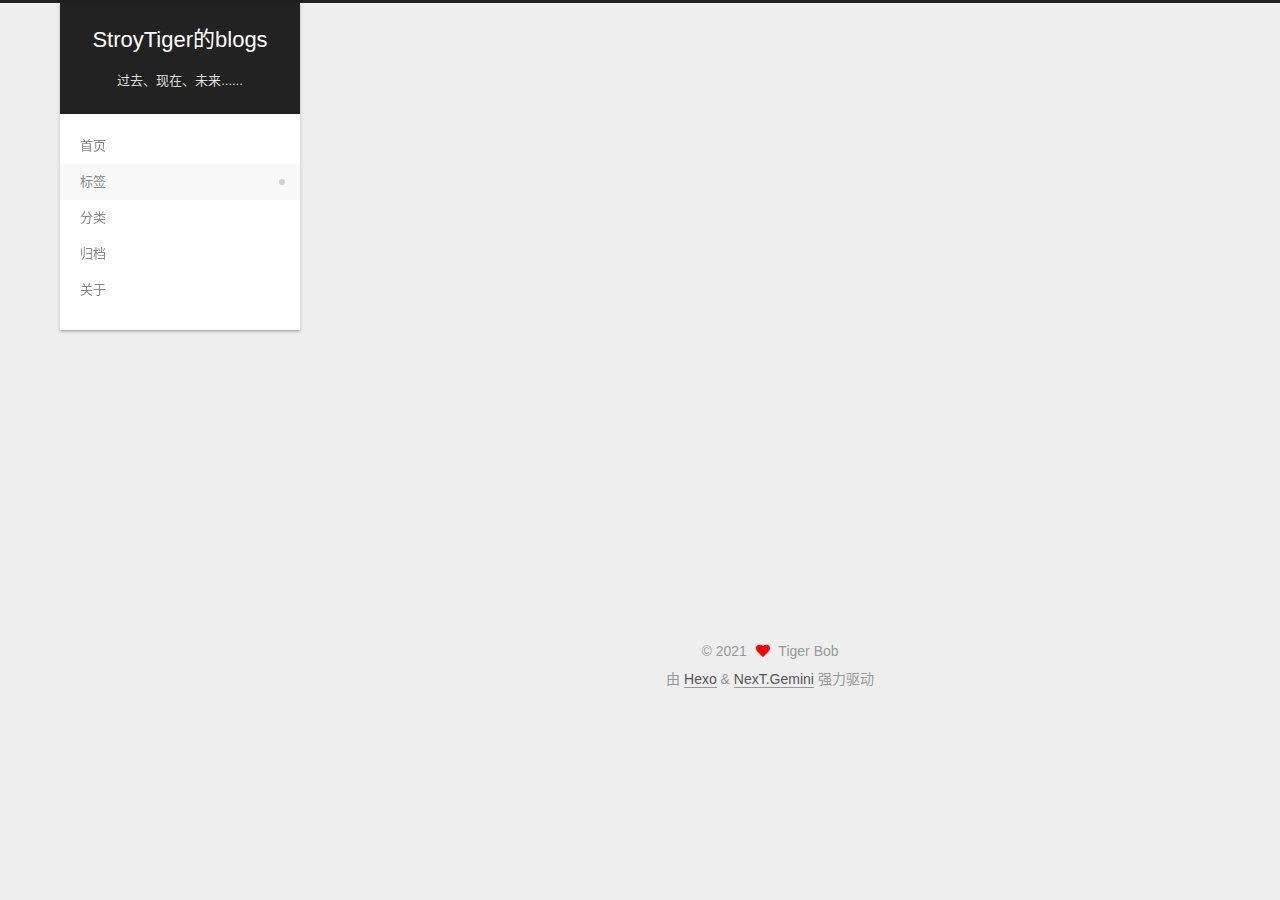
<file: tags/hexo/index.html>
<!DOCTYPE html>
<html lang="zh-CN">
<head>
  <meta charset="UTF-8">
<meta name="viewport" content="width=device-width, initial-scale=1, maximum-scale=2">
<meta name="theme-color" content="#222">
<meta name="generator" content="Hexo 5.3.0">
  <link rel="apple-touch-icon" sizes="180x180" href="/images/apple-touch-icon-next.png">
  <link rel="icon" type="image/png" sizes="32x32" href="/images/favicon-32x32-next.png">
  <link rel="icon" type="image/png" sizes="16x16" href="/images/favicon-16x16-next.png">
  <link rel="mask-icon" href="/images/logo.svg" color="#222">

<link rel="stylesheet" href="/css/main.css">


<link rel="stylesheet" href="/lib/font-awesome/css/all.min.css">

<script id="hexo-configurations">
    var NexT = window.NexT || {};
    var CONFIG = {"hostname":"example.com","root":"/","scheme":"Gemini","version":"7.8.0","exturl":false,"sidebar":{"position":"left","display":"post","padding":18,"offset":12,"onmobile":false},"copycode":{"enable":false,"show_result":false,"style":null},"back2top":{"enable":true,"sidebar":false,"scrollpercent":false},"bookmark":{"enable":false,"color":"#222","save":"auto"},"fancybox":false,"mediumzoom":false,"lazyload":false,"pangu":false,"comments":{"style":"tabs","active":null,"storage":true,"lazyload":false,"nav":null},"algolia":{"hits":{"per_page":10},"labels":{"input_placeholder":"Search for Posts","hits_empty":"We didn't find any results for the search: ${query}","hits_stats":"${hits} results found in ${time} ms"}},"localsearch":{"enable":false,"trigger":"auto","top_n_per_article":1,"unescape":false,"preload":false},"motion":{"enable":true,"async":false,"transition":{"post_block":"fadeIn","post_header":"slideDownIn","post_body":"slideDownIn","coll_header":"slideLeftIn","sidebar":"slideUpIn"}}};
  </script>

  <meta name="description" content="一个有故事的程序员">
<meta property="og:type" content="website">
<meta property="og:title" content="StroyTiger的blogs">
<meta property="og:url" content="http://example.com/tags/hexo/index.html">
<meta property="og:site_name" content="StroyTiger的blogs">
<meta property="og:description" content="一个有故事的程序员">
<meta property="og:locale" content="zh_CN">
<meta property="article:author" content="Tiger Bob">
<meta property="article:tag" content="storys linux python books">
<meta name="twitter:card" content="summary">

<link rel="canonical" href="http://example.com/tags/hexo/">


<script id="page-configurations">
  // https://hexo.io/docs/variables.html
  CONFIG.page = {
    sidebar: "",
    isHome : false,
    isPost : false,
    lang   : 'zh-CN'
  };
</script>

  <title>标签: hexo | StroyTiger的blogs</title>
  






  <noscript>
  <style>
  .use-motion .brand,
  .use-motion .menu-item,
  .sidebar-inner,
  .use-motion .post-block,
  .use-motion .pagination,
  .use-motion .comments,
  .use-motion .post-header,
  .use-motion .post-body,
  .use-motion .collection-header { opacity: initial; }

  .use-motion .site-title,
  .use-motion .site-subtitle {
    opacity: initial;
    top: initial;
  }

  .use-motion .logo-line-before i { left: initial; }
  .use-motion .logo-line-after i { right: initial; }
  </style>
</noscript>

<link rel="alternate" href="/atom.xml" title="StroyTiger的blogs" type="application/atom+xml">
</head>

<body itemscope itemtype="http://schema.org/WebPage">
  <div class="container use-motion">
    <div class="headband"></div>

    <header class="header" itemscope itemtype="http://schema.org/WPHeader">
      <div class="header-inner"><div class="site-brand-container">
  <div class="site-nav-toggle">
    <div class="toggle" aria-label="切换导航栏">
      <span class="toggle-line toggle-line-first"></span>
      <span class="toggle-line toggle-line-middle"></span>
      <span class="toggle-line toggle-line-last"></span>
    </div>
  </div>

  <div class="site-meta">

    <a href="/" class="brand" rel="start">
      <span class="logo-line-before"><i></i></span>
      <h1 class="site-title">StroyTiger的blogs</h1>
      <span class="logo-line-after"><i></i></span>
    </a>
      <p class="site-subtitle" itemprop="description">过去、现在、未来......</p>
  </div>

  <div class="site-nav-right">
    <div class="toggle popup-trigger">
    </div>
  </div>
</div>




<nav class="site-nav">
  <ul id="menu" class="main-menu menu">
        <li class="menu-item menu-item-home">

    <a href="/" rel="section"><i class="home fa-fw"></i>首页</a>

  </li>
        <li class="menu-item menu-item-tags">

    <a href="/tags/" rel="section"><i class="tags fa-fw"></i>标签</a>

  </li>
        <li class="menu-item menu-item-categories">

    <a href="/categories/" rel="section"><i class="th fa-fw"></i>分类</a>

  </li>
        <li class="menu-item menu-item-archives">

    <a href="/archives/" rel="section"><i class="archive fa-fw"></i>归档</a>

  </li>
        <li class="menu-item menu-item-about">

    <a href="/about/" rel="section"><i class="user fa-fw"></i>关于</a>

  </li>
  </ul>
</nav>




</div>
    </header>

    
  <div class="back-to-top">
    <i class="fa fa-arrow-up"></i>
    <span>0%</span>
  </div>


    <main class="main">
      <div class="main-inner">
        <div class="content-wrap">
          

          <div class="content tag">
            

  
  
  
  <div class="post-block">
    <div class="posts-collapse">
      <div class="collection-title">
        <h2 class="collection-header">hexo
          <small>标签</small>
        </h2>
      </div>

      
    <div class="collection-year">
      <span class="collection-header">2021</span>
    </div>

  <article itemscope itemtype="http://schema.org/Article">
    <header class="post-header">

      <div class="post-meta">
        <time itemprop="dateCreated"
              datetime="2021-01-16T19:07:48+08:00"
              content="2021-01-16">
          01-16
        </time>
      </div>

      <div class="post-title">
          <a class="post-title-link" href="/2021/01/16/add-rss-support-for-Next-theme-under-hexo/" itemprop="url">
            <span itemprop="name">为采用next主题的hexo的博客增加rss支持</span>
          </a>
      </div>

    </header>
  </article>

    </div>
  </div>
  
  
  

  



          </div>
          

<script>
  window.addEventListener('tabs:register', () => {
    let { activeClass } = CONFIG.comments;
    if (CONFIG.comments.storage) {
      activeClass = localStorage.getItem('comments_active') || activeClass;
    }
    if (activeClass) {
      let activeTab = document.querySelector(`a[href="#comment-${activeClass}"]`);
      if (activeTab) {
        activeTab.click();
      }
    }
  });
  if (CONFIG.comments.storage) {
    window.addEventListener('tabs:click', event => {
      if (!event.target.matches('.tabs-comment .tab-content .tab-pane')) return;
      let commentClass = event.target.classList[1];
      localStorage.setItem('comments_active', commentClass);
    });
  }
</script>

        </div>
          
  
  <div class="toggle sidebar-toggle">
    <span class="toggle-line toggle-line-first"></span>
    <span class="toggle-line toggle-line-middle"></span>
    <span class="toggle-line toggle-line-last"></span>
  </div>

  <aside class="sidebar">
    <div class="sidebar-inner">

      <ul class="sidebar-nav motion-element">
        <li class="sidebar-nav-toc">
          文章目录
        </li>
        <li class="sidebar-nav-overview">
          站点概览
        </li>
      </ul>

      <!--noindex-->
      <div class="post-toc-wrap sidebar-panel">
      </div>
      <!--/noindex-->

      <div class="site-overview-wrap sidebar-panel">
        <div class="site-author motion-element" itemprop="author" itemscope itemtype="http://schema.org/Person">
    <img class="site-author-image" itemprop="image" alt="Tiger Bob"
      src="/images/header.png">
  <p class="site-author-name" itemprop="name">Tiger Bob</p>
  <div class="site-description" itemprop="description">一个有故事的程序员</div>
</div>
<div class="site-state-wrap motion-element">
  <nav class="site-state">
      <div class="site-state-item site-state-posts">
          <a href="/archives/">
        
          <span class="site-state-item-count">2</span>
          <span class="site-state-item-name">日志</span>
        </a>
      </div>
      <div class="site-state-item site-state-categories">
            <a href="/categories/">
          
        <span class="site-state-item-count">1</span>
        <span class="site-state-item-name">分类</span></a>
      </div>
      <div class="site-state-item site-state-tags">
            <a href="/tags/">
          
        <span class="site-state-item-count">2</span>
        <span class="site-state-item-name">标签</span></a>
      </div>
  </nav>
</div>



      </div>

    </div>
  </aside>
  <div id="sidebar-dimmer"></div>


      </div>
    </main>

    <footer class="footer">
      <div class="footer-inner">
        

        

<div class="copyright">
  
  &copy; 
  <span itemprop="copyrightYear">2021</span>
  <span class="with-love">
    <i class="fa fa-heart"></i>
  </span>
  <span class="author" itemprop="copyrightHolder">Tiger Bob</span>
</div>
  <div class="powered-by">由 <a href="https://hexo.io/" class="theme-link" rel="noopener" target="_blank">Hexo</a> & <a href="https://theme-next.org/" class="theme-link" rel="noopener" target="_blank">NexT.Gemini</a> 强力驱动
  </div>

        








      </div>
    </footer>
  </div>

  
  <script src="/lib/anime.min.js"></script>
  <script src="/lib/velocity/velocity.min.js"></script>
  <script src="/lib/velocity/velocity.ui.min.js"></script>

<script src="/js/utils.js"></script>

<script src="/js/motion.js"></script>


<script src="/js/schemes/pisces.js"></script>


<script src="/js/next-boot.js"></script>




  















  

  

</body>
</html>
</file>
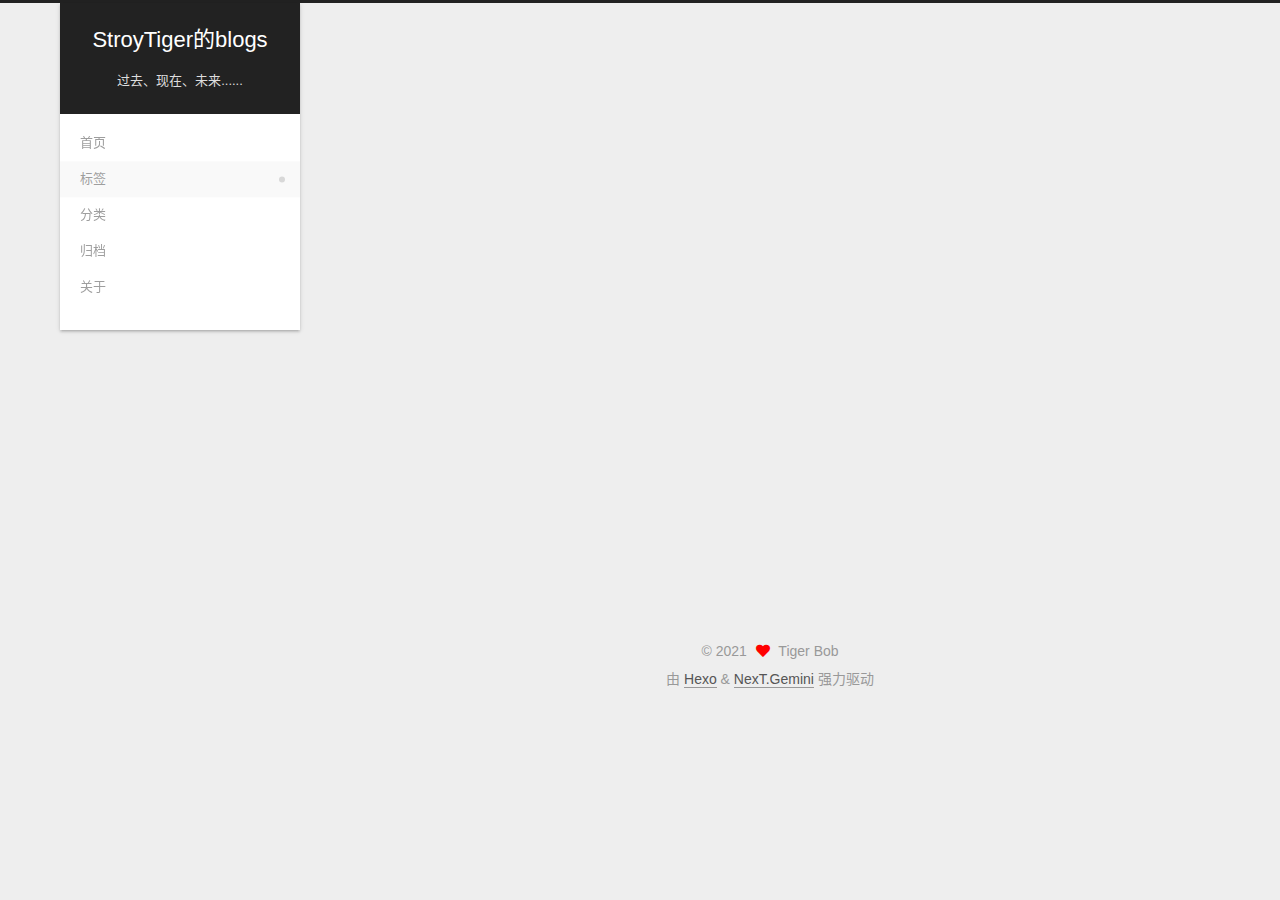
<file: tags/next/index.html>
<!DOCTYPE html>
<html lang="zh-CN">
<head>
  <meta charset="UTF-8">
<meta name="viewport" content="width=device-width, initial-scale=1, maximum-scale=2">
<meta name="theme-color" content="#222">
<meta name="generator" content="Hexo 5.3.0">
  <link rel="apple-touch-icon" sizes="180x180" href="/images/apple-touch-icon-next.png">
  <link rel="icon" type="image/png" sizes="32x32" href="/images/favicon-32x32-next.png">
  <link rel="icon" type="image/png" sizes="16x16" href="/images/favicon-16x16-next.png">
  <link rel="mask-icon" href="/images/logo.svg" color="#222">

<link rel="stylesheet" href="/css/main.css">


<link rel="stylesheet" href="/lib/font-awesome/css/all.min.css">

<script id="hexo-configurations">
    var NexT = window.NexT || {};
    var CONFIG = {"hostname":"example.com","root":"/","scheme":"Gemini","version":"7.8.0","exturl":false,"sidebar":{"position":"left","display":"post","padding":18,"offset":12,"onmobile":false},"copycode":{"enable":false,"show_result":false,"style":null},"back2top":{"enable":true,"sidebar":false,"scrollpercent":false},"bookmark":{"enable":false,"color":"#222","save":"auto"},"fancybox":false,"mediumzoom":false,"lazyload":false,"pangu":false,"comments":{"style":"tabs","active":null,"storage":true,"lazyload":false,"nav":null},"algolia":{"hits":{"per_page":10},"labels":{"input_placeholder":"Search for Posts","hits_empty":"We didn't find any results for the search: ${query}","hits_stats":"${hits} results found in ${time} ms"}},"localsearch":{"enable":false,"trigger":"auto","top_n_per_article":1,"unescape":false,"preload":false},"motion":{"enable":true,"async":false,"transition":{"post_block":"fadeIn","post_header":"slideDownIn","post_body":"slideDownIn","coll_header":"slideLeftIn","sidebar":"slideUpIn"}}};
  </script>

  <meta name="description" content="一个有故事的程序员">
<meta property="og:type" content="website">
<meta property="og:title" content="StroyTiger的blogs">
<meta property="og:url" content="http://example.com/tags/next/index.html">
<meta property="og:site_name" content="StroyTiger的blogs">
<meta property="og:description" content="一个有故事的程序员">
<meta property="og:locale" content="zh_CN">
<meta property="article:author" content="Tiger Bob">
<meta property="article:tag" content="storys linux python books">
<meta name="twitter:card" content="summary">

<link rel="canonical" href="http://example.com/tags/next/">


<script id="page-configurations">
  // https://hexo.io/docs/variables.html
  CONFIG.page = {
    sidebar: "",
    isHome : false,
    isPost : false,
    lang   : 'zh-CN'
  };
</script>

  <title>标签: next | StroyTiger的blogs</title>
  






  <noscript>
  <style>
  .use-motion .brand,
  .use-motion .menu-item,
  .sidebar-inner,
  .use-motion .post-block,
  .use-motion .pagination,
  .use-motion .comments,
  .use-motion .post-header,
  .use-motion .post-body,
  .use-motion .collection-header { opacity: initial; }

  .use-motion .site-title,
  .use-motion .site-subtitle {
    opacity: initial;
    top: initial;
  }

  .use-motion .logo-line-before i { left: initial; }
  .use-motion .logo-line-after i { right: initial; }
  </style>
</noscript>

<link rel="alternate" href="/atom.xml" title="StroyTiger的blogs" type="application/atom+xml">
</head>

<body itemscope itemtype="http://schema.org/WebPage">
  <div class="container use-motion">
    <div class="headband"></div>

    <header class="header" itemscope itemtype="http://schema.org/WPHeader">
      <div class="header-inner"><div class="site-brand-container">
  <div class="site-nav-toggle">
    <div class="toggle" aria-label="切换导航栏">
      <span class="toggle-line toggle-line-first"></span>
      <span class="toggle-line toggle-line-middle"></span>
      <span class="toggle-line toggle-line-last"></span>
    </div>
  </div>

  <div class="site-meta">

    <a href="/" class="brand" rel="start">
      <span class="logo-line-before"><i></i></span>
      <h1 class="site-title">StroyTiger的blogs</h1>
      <span class="logo-line-after"><i></i></span>
    </a>
      <p class="site-subtitle" itemprop="description">过去、现在、未来......</p>
  </div>

  <div class="site-nav-right">
    <div class="toggle popup-trigger">
    </div>
  </div>
</div>




<nav class="site-nav">
  <ul id="menu" class="main-menu menu">
        <li class="menu-item menu-item-home">

    <a href="/" rel="section"><i class="home fa-fw"></i>首页</a>

  </li>
        <li class="menu-item menu-item-tags">

    <a href="/tags/" rel="section"><i class="tags fa-fw"></i>标签</a>

  </li>
        <li class="menu-item menu-item-categories">

    <a href="/categories/" rel="section"><i class="th fa-fw"></i>分类</a>

  </li>
        <li class="menu-item menu-item-archives">

    <a href="/archives/" rel="section"><i class="archive fa-fw"></i>归档</a>

  </li>
        <li class="menu-item menu-item-about">

    <a href="/about/" rel="section"><i class="user fa-fw"></i>关于</a>

  </li>
  </ul>
</nav>




</div>
    </header>

    
  <div class="back-to-top">
    <i class="fa fa-arrow-up"></i>
    <span>0%</span>
  </div>


    <main class="main">
      <div class="main-inner">
        <div class="content-wrap">
          

          <div class="content tag">
            

  
  
  
  <div class="post-block">
    <div class="posts-collapse">
      <div class="collection-title">
        <h2 class="collection-header">next
          <small>标签</small>
        </h2>
      </div>

      
    <div class="collection-year">
      <span class="collection-header">2021</span>
    </div>

  <article itemscope itemtype="http://schema.org/Article">
    <header class="post-header">

      <div class="post-meta">
        <time itemprop="dateCreated"
              datetime="2021-01-16T19:07:48+08:00"
              content="2021-01-16">
          01-16
        </time>
      </div>

      <div class="post-title">
          <a class="post-title-link" href="/2021/01/16/add-rss-support-for-Next-theme-under-hexo/" itemprop="url">
            <span itemprop="name">为采用next主题的hexo的博客增加rss支持</span>
          </a>
      </div>

    </header>
  </article>

    </div>
  </div>
  
  
  

  



          </div>
          

<script>
  window.addEventListener('tabs:register', () => {
    let { activeClass } = CONFIG.comments;
    if (CONFIG.comments.storage) {
      activeClass = localStorage.getItem('comments_active') || activeClass;
    }
    if (activeClass) {
      let activeTab = document.querySelector(`a[href="#comment-${activeClass}"]`);
      if (activeTab) {
        activeTab.click();
      }
    }
  });
  if (CONFIG.comments.storage) {
    window.addEventListener('tabs:click', event => {
      if (!event.target.matches('.tabs-comment .tab-content .tab-pane')) return;
      let commentClass = event.target.classList[1];
      localStorage.setItem('comments_active', commentClass);
    });
  }
</script>

        </div>
          
  
  <div class="toggle sidebar-toggle">
    <span class="toggle-line toggle-line-first"></span>
    <span class="toggle-line toggle-line-middle"></span>
    <span class="toggle-line toggle-line-last"></span>
  </div>

  <aside class="sidebar">
    <div class="sidebar-inner">

      <ul class="sidebar-nav motion-element">
        <li class="sidebar-nav-toc">
          文章目录
        </li>
        <li class="sidebar-nav-overview">
          站点概览
        </li>
      </ul>

      <!--noindex-->
      <div class="post-toc-wrap sidebar-panel">
      </div>
      <!--/noindex-->

      <div class="site-overview-wrap sidebar-panel">
        <div class="site-author motion-element" itemprop="author" itemscope itemtype="http://schema.org/Person">
    <img class="site-author-image" itemprop="image" alt="Tiger Bob"
      src="/images/header.png">
  <p class="site-author-name" itemprop="name">Tiger Bob</p>
  <div class="site-description" itemprop="description">一个有故事的程序员</div>
</div>
<div class="site-state-wrap motion-element">
  <nav class="site-state">
      <div class="site-state-item site-state-posts">
          <a href="/archives/">
        
          <span class="site-state-item-count">2</span>
          <span class="site-state-item-name">日志</span>
        </a>
      </div>
      <div class="site-state-item site-state-categories">
            <a href="/categories/">
          
        <span class="site-state-item-count">1</span>
        <span class="site-state-item-name">分类</span></a>
      </div>
      <div class="site-state-item site-state-tags">
            <a href="/tags/">
          
        <span class="site-state-item-count">2</span>
        <span class="site-state-item-name">标签</span></a>
      </div>
  </nav>
</div>



      </div>

    </div>
  </aside>
  <div id="sidebar-dimmer"></div>


      </div>
    </main>

    <footer class="footer">
      <div class="footer-inner">
        

        

<div class="copyright">
  
  &copy; 
  <span itemprop="copyrightYear">2021</span>
  <span class="with-love">
    <i class="fa fa-heart"></i>
  </span>
  <span class="author" itemprop="copyrightHolder">Tiger Bob</span>
</div>
  <div class="powered-by">由 <a href="https://hexo.io/" class="theme-link" rel="noopener" target="_blank">Hexo</a> & <a href="https://theme-next.org/" class="theme-link" rel="noopener" target="_blank">NexT.Gemini</a> 强力驱动
  </div>

        








      </div>
    </footer>
  </div>

  
  <script src="/lib/anime.min.js"></script>
  <script src="/lib/velocity/velocity.min.js"></script>
  <script src="/lib/velocity/velocity.ui.min.js"></script>

<script src="/js/utils.js"></script>

<script src="/js/motion.js"></script>


<script src="/js/schemes/pisces.js"></script>


<script src="/js/next-boot.js"></script>




  















  

  

</body>
</html>
</file>
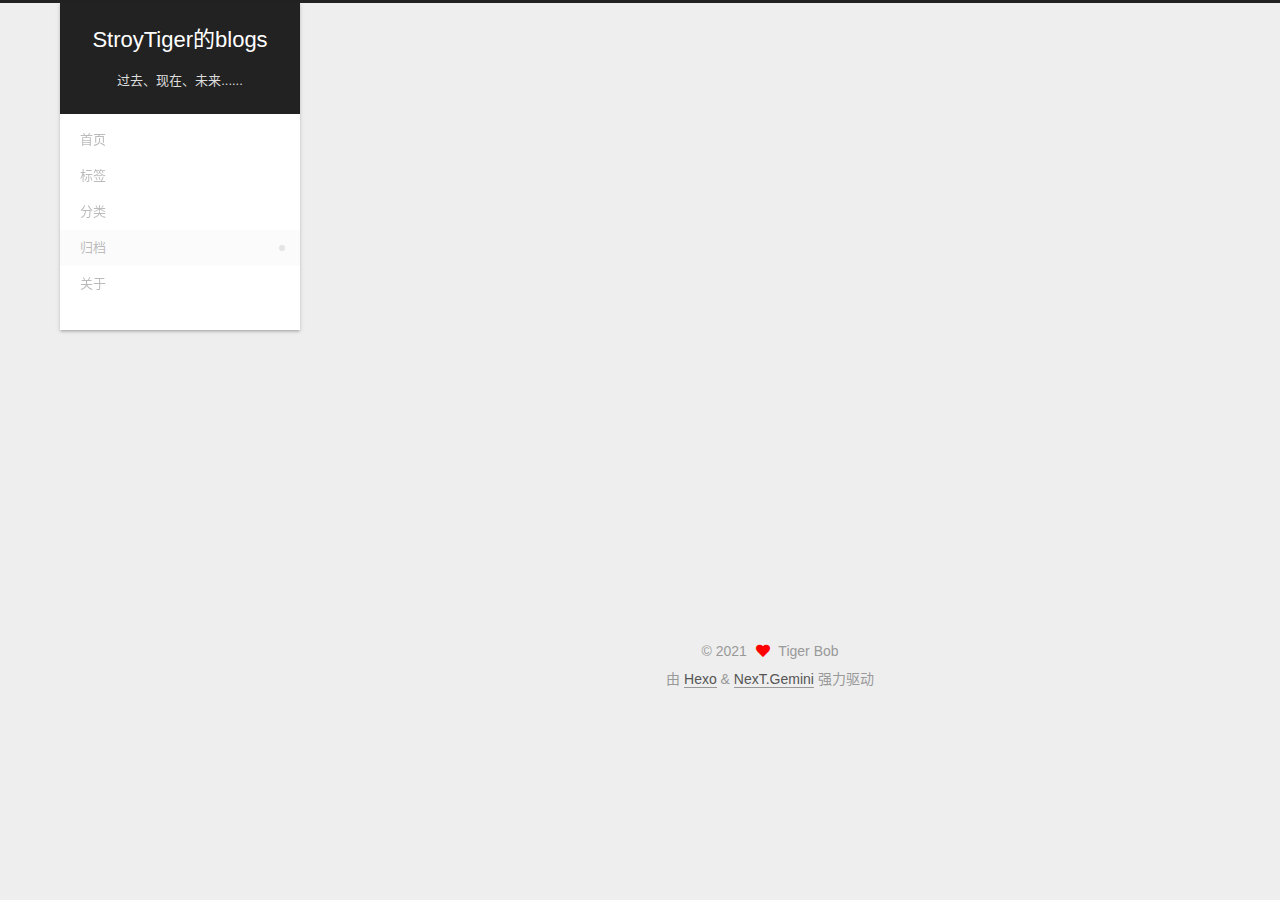
<file: archives/2021/01/index.html>
<!DOCTYPE html>
<html lang="zh-CN">
<head>
  <meta charset="UTF-8">
<meta name="viewport" content="width=device-width, initial-scale=1, maximum-scale=2">
<meta name="theme-color" content="#222">
<meta name="generator" content="Hexo 5.3.0">
  <link rel="apple-touch-icon" sizes="180x180" href="/images/apple-touch-icon-next.png">
  <link rel="icon" type="image/png" sizes="32x32" href="/images/favicon-32x32-next.png">
  <link rel="icon" type="image/png" sizes="16x16" href="/images/favicon-16x16-next.png">
  <link rel="mask-icon" href="/images/logo.svg" color="#222">

<link rel="stylesheet" href="/css/main.css">


<link rel="stylesheet" href="/lib/font-awesome/css/all.min.css">

<script id="hexo-configurations">
    var NexT = window.NexT || {};
    var CONFIG = {"hostname":"example.com","root":"/","scheme":"Gemini","version":"7.8.0","exturl":false,"sidebar":{"position":"left","display":"post","padding":18,"offset":12,"onmobile":false},"copycode":{"enable":false,"show_result":false,"style":null},"back2top":{"enable":true,"sidebar":false,"scrollpercent":false},"bookmark":{"enable":false,"color":"#222","save":"auto"},"fancybox":false,"mediumzoom":false,"lazyload":false,"pangu":false,"comments":{"style":"tabs","active":null,"storage":true,"lazyload":false,"nav":null},"algolia":{"hits":{"per_page":10},"labels":{"input_placeholder":"Search for Posts","hits_empty":"We didn't find any results for the search: ${query}","hits_stats":"${hits} results found in ${time} ms"}},"localsearch":{"enable":false,"trigger":"auto","top_n_per_article":1,"unescape":false,"preload":false},"motion":{"enable":true,"async":false,"transition":{"post_block":"fadeIn","post_header":"slideDownIn","post_body":"slideDownIn","coll_header":"slideLeftIn","sidebar":"slideUpIn"}}};
  </script>

  <meta name="description" content="一个有故事的程序员">
<meta property="og:type" content="website">
<meta property="og:title" content="StroyTiger的blogs">
<meta property="og:url" content="http://example.com/archives/2021/01/index.html">
<meta property="og:site_name" content="StroyTiger的blogs">
<meta property="og:description" content="一个有故事的程序员">
<meta property="og:locale" content="zh_CN">
<meta property="article:author" content="Tiger Bob">
<meta property="article:tag" content="storys linux python books">
<meta name="twitter:card" content="summary">

<link rel="canonical" href="http://example.com/archives/2021/01/">


<script id="page-configurations">
  // https://hexo.io/docs/variables.html
  CONFIG.page = {
    sidebar: "",
    isHome : false,
    isPost : false,
    lang   : 'zh-CN'
  };
</script>

  <title>归档 | StroyTiger的blogs</title>
  






  <noscript>
  <style>
  .use-motion .brand,
  .use-motion .menu-item,
  .sidebar-inner,
  .use-motion .post-block,
  .use-motion .pagination,
  .use-motion .comments,
  .use-motion .post-header,
  .use-motion .post-body,
  .use-motion .collection-header { opacity: initial; }

  .use-motion .site-title,
  .use-motion .site-subtitle {
    opacity: initial;
    top: initial;
  }

  .use-motion .logo-line-before i { left: initial; }
  .use-motion .logo-line-after i { right: initial; }
  </style>
</noscript>

<link rel="alternate" href="/atom.xml" title="StroyTiger的blogs" type="application/atom+xml">
</head>

<body itemscope itemtype="http://schema.org/WebPage">
  <div class="container use-motion">
    <div class="headband"></div>

    <header class="header" itemscope itemtype="http://schema.org/WPHeader">
      <div class="header-inner"><div class="site-brand-container">
  <div class="site-nav-toggle">
    <div class="toggle" aria-label="切换导航栏">
      <span class="toggle-line toggle-line-first"></span>
      <span class="toggle-line toggle-line-middle"></span>
      <span class="toggle-line toggle-line-last"></span>
    </div>
  </div>

  <div class="site-meta">

    <a href="/" class="brand" rel="start">
      <span class="logo-line-before"><i></i></span>
      <h1 class="site-title">StroyTiger的blogs</h1>
      <span class="logo-line-after"><i></i></span>
    </a>
      <p class="site-subtitle" itemprop="description">过去、现在、未来......</p>
  </div>

  <div class="site-nav-right">
    <div class="toggle popup-trigger">
    </div>
  </div>
</div>




<nav class="site-nav">
  <ul id="menu" class="main-menu menu">
        <li class="menu-item menu-item-home">

    <a href="/" rel="section"><i class="home fa-fw"></i>首页</a>

  </li>
        <li class="menu-item menu-item-tags">

    <a href="/tags/" rel="section"><i class="tags fa-fw"></i>标签</a>

  </li>
        <li class="menu-item menu-item-categories">

    <a href="/categories/" rel="section"><i class="th fa-fw"></i>分类</a>

  </li>
        <li class="menu-item menu-item-archives">

    <a href="/archives/" rel="section"><i class="archive fa-fw"></i>归档</a>

  </li>
        <li class="menu-item menu-item-about">

    <a href="/about/" rel="section"><i class="user fa-fw"></i>关于</a>

  </li>
  </ul>
</nav>




</div>
    </header>

    
  <div class="back-to-top">
    <i class="fa fa-arrow-up"></i>
    <span>0%</span>
  </div>


    <main class="main">
      <div class="main-inner">
        <div class="content-wrap">
          

          <div class="content archive">
            

  
  
  
  <div class="post-block">
    <div class="posts-collapse">
      <div class="collection-title">
        <span class="collection-header">嗯..! 目前共计 2 篇日志。 继续努力。</span>
      </div>

      
    <div class="collection-year">
      <span class="collection-header">2021</span>
    </div>

  <article itemscope itemtype="http://schema.org/Article">
    <header class="post-header">

      <div class="post-meta">
        <time itemprop="dateCreated"
              datetime="2021-01-23T08:25:51+08:00"
              content="2021-01-23">
          01-23
        </time>
      </div>

      <div class="post-title">
          <a class="post-title-link" href="/2021/01/23/use-dd-to-establish-system-images/" itemprop="url">
            <span itemprop="name">利用dd命令创建系统恢复盘</span>
          </a>
      </div>

    </header>
  </article>

  <article itemscope itemtype="http://schema.org/Article">
    <header class="post-header">

      <div class="post-meta">
        <time itemprop="dateCreated"
              datetime="2021-01-16T19:07:48+08:00"
              content="2021-01-16">
          01-16
        </time>
      </div>

      <div class="post-title">
          <a class="post-title-link" href="/2021/01/16/add-rss-support-for-Next-theme-under-hexo/" itemprop="url">
            <span itemprop="name">为采用next主题的hexo的博客增加rss支持</span>
          </a>
      </div>

    </header>
  </article>


    </div>
  </div>
  
  
  

  



          </div>
          

<script>
  window.addEventListener('tabs:register', () => {
    let { activeClass } = CONFIG.comments;
    if (CONFIG.comments.storage) {
      activeClass = localStorage.getItem('comments_active') || activeClass;
    }
    if (activeClass) {
      let activeTab = document.querySelector(`a[href="#comment-${activeClass}"]`);
      if (activeTab) {
        activeTab.click();
      }
    }
  });
  if (CONFIG.comments.storage) {
    window.addEventListener('tabs:click', event => {
      if (!event.target.matches('.tabs-comment .tab-content .tab-pane')) return;
      let commentClass = event.target.classList[1];
      localStorage.setItem('comments_active', commentClass);
    });
  }
</script>

        </div>
          
  
  <div class="toggle sidebar-toggle">
    <span class="toggle-line toggle-line-first"></span>
    <span class="toggle-line toggle-line-middle"></span>
    <span class="toggle-line toggle-line-last"></span>
  </div>

  <aside class="sidebar">
    <div class="sidebar-inner">

      <ul class="sidebar-nav motion-element">
        <li class="sidebar-nav-toc">
          文章目录
        </li>
        <li class="sidebar-nav-overview">
          站点概览
        </li>
      </ul>

      <!--noindex-->
      <div class="post-toc-wrap sidebar-panel">
      </div>
      <!--/noindex-->

      <div class="site-overview-wrap sidebar-panel">
        <div class="site-author motion-element" itemprop="author" itemscope itemtype="http://schema.org/Person">
    <img class="site-author-image" itemprop="image" alt="Tiger Bob"
      src="/images/header.png">
  <p class="site-author-name" itemprop="name">Tiger Bob</p>
  <div class="site-description" itemprop="description">一个有故事的程序员</div>
</div>
<div class="site-state-wrap motion-element">
  <nav class="site-state">
      <div class="site-state-item site-state-posts">
          <a href="/archives/">
        
          <span class="site-state-item-count">2</span>
          <span class="site-state-item-name">日志</span>
        </a>
      </div>
      <div class="site-state-item site-state-categories">
            <a href="/categories/">
          
        <span class="site-state-item-count">1</span>
        <span class="site-state-item-name">分类</span></a>
      </div>
      <div class="site-state-item site-state-tags">
            <a href="/tags/">
          
        <span class="site-state-item-count">2</span>
        <span class="site-state-item-name">标签</span></a>
      </div>
  </nav>
</div>



      </div>

    </div>
  </aside>
  <div id="sidebar-dimmer"></div>


      </div>
    </main>

    <footer class="footer">
      <div class="footer-inner">
        

        

<div class="copyright">
  
  &copy; 
  <span itemprop="copyrightYear">2021</span>
  <span class="with-love">
    <i class="fa fa-heart"></i>
  </span>
  <span class="author" itemprop="copyrightHolder">Tiger Bob</span>
</div>
  <div class="powered-by">由 <a href="https://hexo.io/" class="theme-link" rel="noopener" target="_blank">Hexo</a> & <a href="https://theme-next.org/" class="theme-link" rel="noopener" target="_blank">NexT.Gemini</a> 强力驱动
  </div>

        








      </div>
    </footer>
  </div>

  
  <script src="/lib/anime.min.js"></script>
  <script src="/lib/velocity/velocity.min.js"></script>
  <script src="/lib/velocity/velocity.ui.min.js"></script>

<script src="/js/utils.js"></script>

<script src="/js/motion.js"></script>


<script src="/js/schemes/pisces.js"></script>


<script src="/js/next-boot.js"></script>




  















  

  

</body>
</html>
</file>
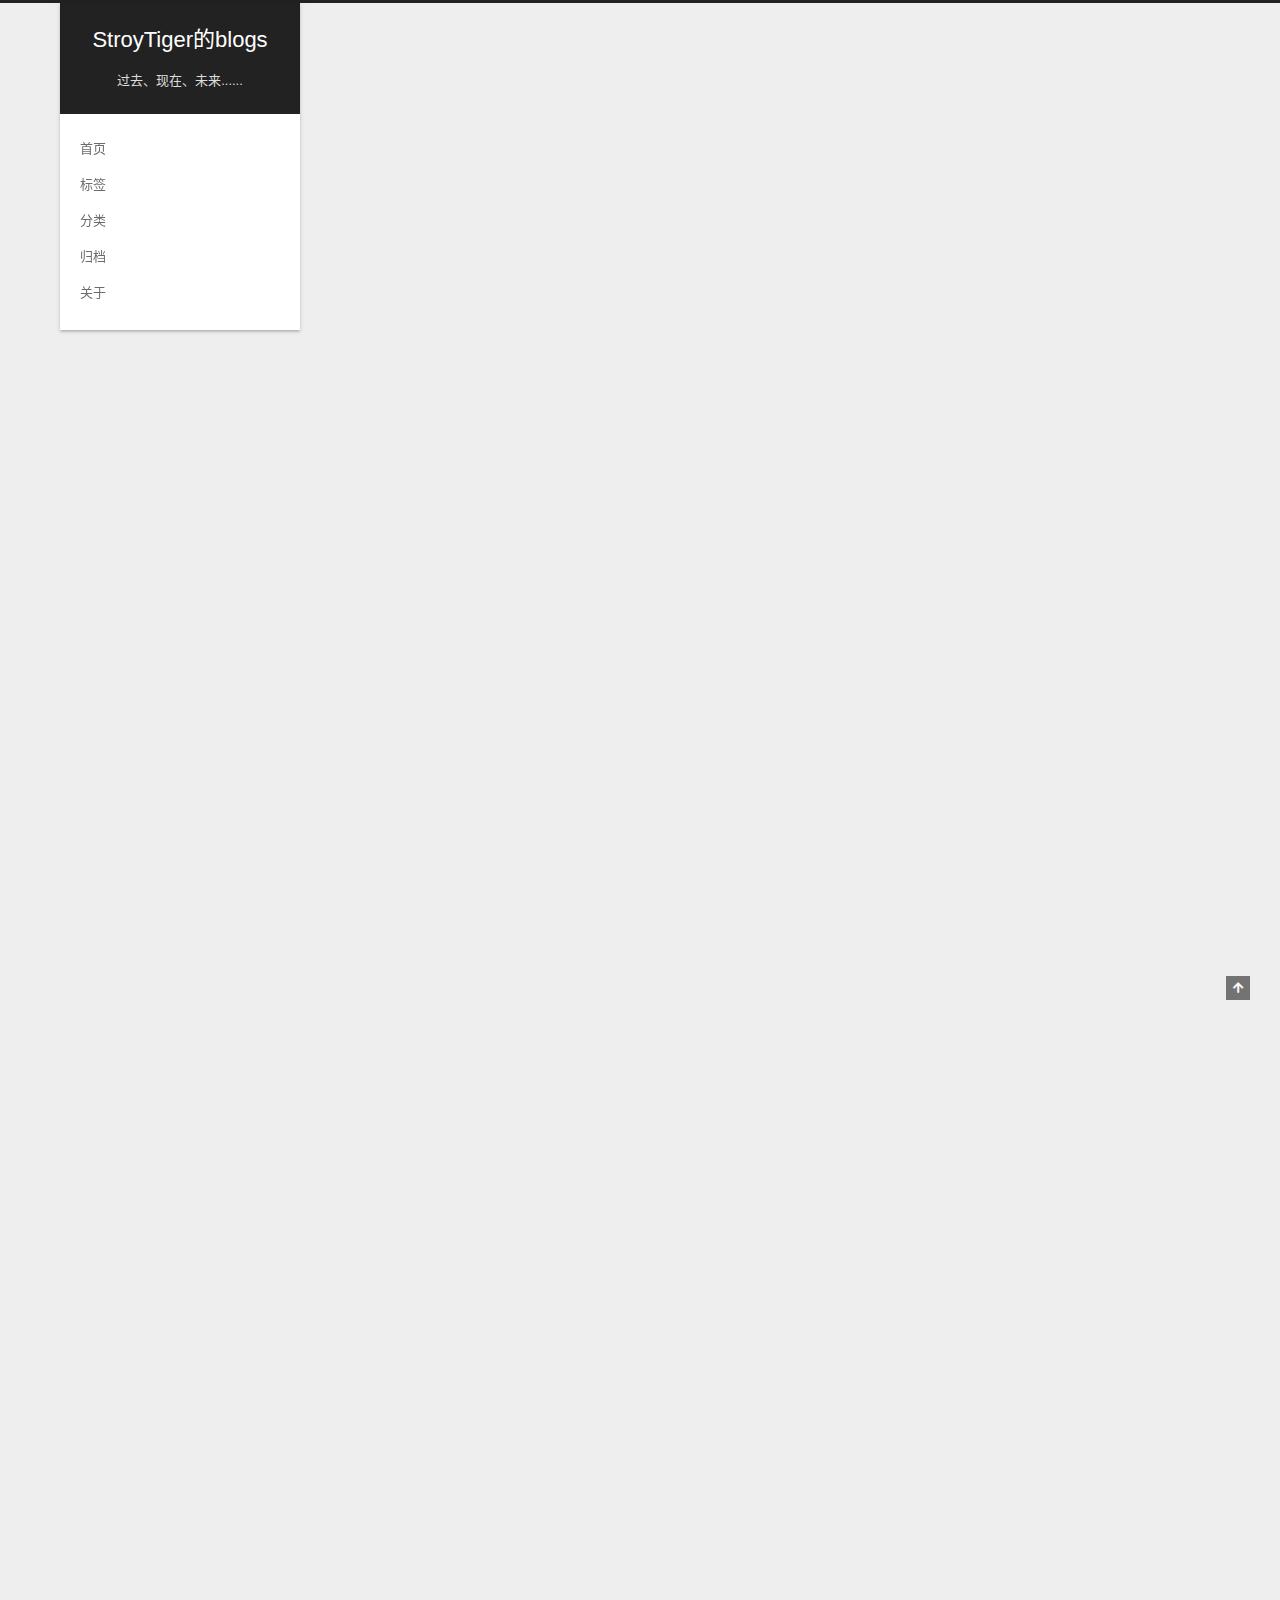
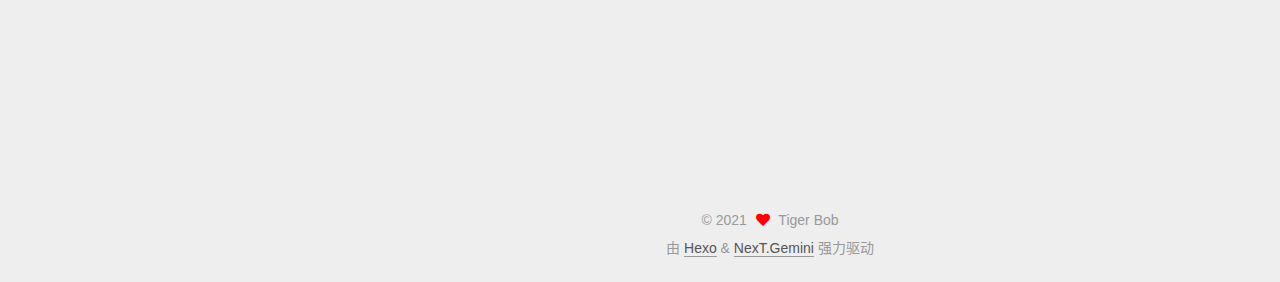
<file: 2021/01/16/add-rss-support-for-Next-theme-under-hexo/index.html>
<!DOCTYPE html>
<html lang="zh-CN">
<head>
  <meta charset="UTF-8">
<meta name="viewport" content="width=device-width, initial-scale=1, maximum-scale=2">
<meta name="theme-color" content="#222">
<meta name="generator" content="Hexo 5.3.0">
  <link rel="apple-touch-icon" sizes="180x180" href="/images/apple-touch-icon-next.png">
  <link rel="icon" type="image/png" sizes="32x32" href="/images/favicon-32x32-next.png">
  <link rel="icon" type="image/png" sizes="16x16" href="/images/favicon-16x16-next.png">
  <link rel="mask-icon" href="/images/logo.svg" color="#222">

<link rel="stylesheet" href="/css/main.css">


<link rel="stylesheet" href="/lib/font-awesome/css/all.min.css">

<script id="hexo-configurations">
    var NexT = window.NexT || {};
    var CONFIG = {"hostname":"example.com","root":"/","scheme":"Gemini","version":"7.8.0","exturl":false,"sidebar":{"position":"left","display":"post","padding":18,"offset":12,"onmobile":false},"copycode":{"enable":false,"show_result":false,"style":null},"back2top":{"enable":true,"sidebar":false,"scrollpercent":false},"bookmark":{"enable":false,"color":"#222","save":"auto"},"fancybox":false,"mediumzoom":false,"lazyload":false,"pangu":false,"comments":{"style":"tabs","active":null,"storage":true,"lazyload":false,"nav":null},"algolia":{"hits":{"per_page":10},"labels":{"input_placeholder":"Search for Posts","hits_empty":"We didn't find any results for the search: ${query}","hits_stats":"${hits} results found in ${time} ms"}},"localsearch":{"enable":false,"trigger":"auto","top_n_per_article":1,"unescape":false,"preload":false},"motion":{"enable":true,"async":false,"transition":{"post_block":"fadeIn","post_header":"slideDownIn","post_body":"slideDownIn","coll_header":"slideLeftIn","sidebar":"slideUpIn"}}};
  </script>

  <meta name="description" content="因hexo和next的官方文档不够明晰或有错误，因此，在此记录下正确过程。环境：  hexo: 5.3.0    next: 7.8.0   步骤：   步骤：    在blog站点根目录下先安装hexo-generator-feed：    1$ npm install hexo-generator-feed --save blog站点根目录下的配置文件_config.yml中如采用默认配置，则">
<meta property="og:type" content="article">
<meta property="og:title" content="为采用next主题的hexo的博客增加rss支持">
<meta property="og:url" content="http://example.com/2021/01/16/add-rss-support-for-Next-theme-under-hexo/index.html">
<meta property="og:site_name" content="StroyTiger的blogs">
<meta property="og:description" content="因hexo和next的官方文档不够明晰或有错误，因此，在此记录下正确过程。环境：  hexo: 5.3.0    next: 7.8.0   步骤：   步骤：    在blog站点根目录下先安装hexo-generator-feed：    1$ npm install hexo-generator-feed --save blog站点根目录下的配置文件_config.yml中如采用默认配置，则">
<meta property="og:locale" content="zh_CN">
<meta property="article:published_time" content="2021-01-16T11:07:48.000Z">
<meta property="article:modified_time" content="2021-01-31T08:39:55.617Z">
<meta property="article:author" content="Tiger Bob">
<meta property="article:tag" content="hexo">
<meta property="article:tag" content="next">
<meta name="twitter:card" content="summary">

<link rel="canonical" href="http://example.com/2021/01/16/add-rss-support-for-Next-theme-under-hexo/">


<script id="page-configurations">
  // https://hexo.io/docs/variables.html
  CONFIG.page = {
    sidebar: "",
    isHome : false,
    isPost : true,
    lang   : 'zh-CN'
  };
</script>

  <title>为采用next主题的hexo的博客增加rss支持 | StroyTiger的blogs</title>
  






  <noscript>
  <style>
  .use-motion .brand,
  .use-motion .menu-item,
  .sidebar-inner,
  .use-motion .post-block,
  .use-motion .pagination,
  .use-motion .comments,
  .use-motion .post-header,
  .use-motion .post-body,
  .use-motion .collection-header { opacity: initial; }

  .use-motion .site-title,
  .use-motion .site-subtitle {
    opacity: initial;
    top: initial;
  }

  .use-motion .logo-line-before i { left: initial; }
  .use-motion .logo-line-after i { right: initial; }
  </style>
</noscript>

<link rel="alternate" href="/atom.xml" title="StroyTiger的blogs" type="application/atom+xml">
</head>

<body itemscope itemtype="http://schema.org/WebPage">
  <div class="container use-motion">
    <div class="headband"></div>

    <header class="header" itemscope itemtype="http://schema.org/WPHeader">
      <div class="header-inner"><div class="site-brand-container">
  <div class="site-nav-toggle">
    <div class="toggle" aria-label="切换导航栏">
      <span class="toggle-line toggle-line-first"></span>
      <span class="toggle-line toggle-line-middle"></span>
      <span class="toggle-line toggle-line-last"></span>
    </div>
  </div>

  <div class="site-meta">

    <a href="/" class="brand" rel="start">
      <span class="logo-line-before"><i></i></span>
      <h1 class="site-title">StroyTiger的blogs</h1>
      <span class="logo-line-after"><i></i></span>
    </a>
      <p class="site-subtitle" itemprop="description">过去、现在、未来......</p>
  </div>

  <div class="site-nav-right">
    <div class="toggle popup-trigger">
    </div>
  </div>
</div>




<nav class="site-nav">
  <ul id="menu" class="main-menu menu">
        <li class="menu-item menu-item-home">

    <a href="/" rel="section"><i class="home fa-fw"></i>首页</a>

  </li>
        <li class="menu-item menu-item-tags">

    <a href="/tags/" rel="section"><i class="tags fa-fw"></i>标签</a>

  </li>
        <li class="menu-item menu-item-categories">

    <a href="/categories/" rel="section"><i class="th fa-fw"></i>分类</a>

  </li>
        <li class="menu-item menu-item-archives">

    <a href="/archives/" rel="section"><i class="archive fa-fw"></i>归档</a>

  </li>
        <li class="menu-item menu-item-about">

    <a href="/about/" rel="section"><i class="user fa-fw"></i>关于</a>

  </li>
  </ul>
</nav>




</div>
    </header>

    
  <div class="back-to-top">
    <i class="fa fa-arrow-up"></i>
    <span>0%</span>
  </div>


    <main class="main">
      <div class="main-inner">
        <div class="content-wrap">
          

          <div class="content post posts-expand">
            

    
  
  
  <article itemscope itemtype="http://schema.org/Article" class="post-block" lang="zh-CN">
    <link itemprop="mainEntityOfPage" href="http://example.com/2021/01/16/add-rss-support-for-Next-theme-under-hexo/">

    <span hidden itemprop="author" itemscope itemtype="http://schema.org/Person">
      <meta itemprop="image" content="/images/header.png">
      <meta itemprop="name" content="Tiger Bob">
      <meta itemprop="description" content="一个有故事的程序员">
    </span>

    <span hidden itemprop="publisher" itemscope itemtype="http://schema.org/Organization">
      <meta itemprop="name" content="StroyTiger的blogs">
    </span>
      <header class="post-header">
        <h1 class="post-title" itemprop="name headline">
          为采用next主题的hexo的博客增加rss支持
        </h1>

        <div class="post-meta">
            <span class="post-meta-item">
              <span class="post-meta-item-icon">
                <i class="far fa-calendar"></i>
              </span>
              <span class="post-meta-item-text">发表于</span>

              <time title="创建时间：2021-01-16 19:07:48" itemprop="dateCreated datePublished" datetime="2021-01-16T19:07:48+08:00">2021-01-16</time>
            </span>
              <span class="post-meta-item">
                <span class="post-meta-item-icon">
                  <i class="far fa-calendar-check"></i>
                </span>
                <span class="post-meta-item-text">更新于</span>
                <time title="修改时间：2021-01-31 16:39:55" itemprop="dateModified" datetime="2021-01-31T16:39:55+08:00">2021-01-31</time>
              </span>
            <span class="post-meta-item">
              <span class="post-meta-item-icon">
                <i class="far fa-folder"></i>
              </span>
              <span class="post-meta-item-text">分类于</span>
                <span itemprop="about" itemscope itemtype="http://schema.org/Thing">
                  <a href="/categories/computer/" itemprop="url" rel="index"><span itemprop="name">computer</span></a>
                </span>
            </span>

          

        </div>
      </header>

    
    
    
    <div class="post-body" itemprop="articleBody">

      
        <p>因hexo和next的官方文档不够明晰或有错误，因此，在此记录下正确过程。<br>环境：</p>
<ul>
<li><p>hexo: 5.3.0  </p>
</li>
<li><p>next: 7.8.0</p>
</li>
</ul>
<p>步骤：  </p>
<p>步骤：  </p>
<ol>
<li><p>在blog站点根目录下先安装hexo-generator-feed：  </p>
 <figure class="highlight bash"><table><tr><td class="gutter"><pre><span class="line">1</span><br></pre></td><td class="code"><pre><span class="line">$ npm install hexo-generator-feed --save</span><br></pre></td></tr></table></figure></li>
<li><p>blog站点根目录下的配置文件_config.yml中如采用默认配置，则不需要做任何改动。hexo-generator-feed的官方网址的文档中却指出(<em>You can…</em>)需要在_config.yml中增加如下配置内容：</p>
 <figure class="highlight yml"><table><tr><td class="gutter"><pre><span class="line">1</span><br><span class="line">2</span><br><span class="line">3</span><br><span class="line">4</span><br><span class="line">5</span><br><span class="line">6</span><br><span class="line">7</span><br><span class="line">8</span><br><span class="line">9</span><br><span class="line">10</span><br><span class="line">11</span><br><span class="line">12</span><br><span class="line">13</span><br></pre></td><td class="code"><pre><span class="line"><span class="attr">feed:</span></span><br><span class="line">    <span class="attr">enable:</span> <span class="literal">true</span></span><br><span class="line">    <span class="attr">type:</span> <span class="string">atom</span></span><br><span class="line">    <span class="attr">path:</span> <span class="string">atom.xml</span></span><br><span class="line">    <span class="attr">limit:</span> <span class="number">20</span></span><br><span class="line">    <span class="attr">hub:</span></span><br><span class="line">    <span class="attr">content:</span></span><br><span class="line">    <span class="attr">content_limit:</span> <span class="number">140</span></span><br><span class="line">    <span class="attr">content_limit_delim:</span> <span class="string">&#x27; &#x27;</span></span><br><span class="line">    <span class="attr">order_by:</span> <span class="string">-date</span></span><br><span class="line">    <span class="attr">icon:</span> <span class="string">icon.png</span></span><br><span class="line">    <span class="attr">autodiscovery:</span> <span class="literal">true</span></span><br><span class="line">    <span class="attr">template:</span></span><br></pre></td></tr></table></figure></li>
<li><p>在next主题的配置文件～/themes/next/_config.yml中，找到“<em>RSS: /atom.xml || fa fa-rss</em>”一行，去掉前边的注释。</p>
</li>
<li><p>重新部署：  </p>
<pre><code class="bash">$ hexo clean  
$ hexo g -d
</code></pre>
<p>这样，就可以在每篇blog结尾处看到rss图标。  </p>
</li>
</ol>
<p>待证实：如果需要增加自定义要求，可能需要在站点配置文件中接加“<em>feed</em>”段的配置。</p>

    </div>

    
    
    
        

  <div class="followme">
    <p>欢迎关注我的其它发布渠道</p>

    <div class="social-list">

        <div class="social-item">
          <a target="_blank" class="social-link" href="/atom.xml">
            <span class="icon">
              <i class="fa fa-rss"></i>
            </span>

            <span class="label">RSS</span>
          </a>
        </div>
    </div>
  </div>


      <footer class="post-footer">
          <div class="post-tags">
              <a href="/tags/hexo/" rel="tag"># hexo</a>
              <a href="/tags/next/" rel="tag"># next</a>
          </div>

        


        
    <div class="post-nav">
      <div class="post-nav-item"></div>
      <div class="post-nav-item">
    <a href="/2021/01/23/use-dd-to-establish-system-images/" rel="next" title="利用dd命令创建系统恢复盘">
      利用dd命令创建系统恢复盘 <i class="fa fa-chevron-right"></i>
    </a></div>
    </div>
      </footer>
    
  </article>
  
  
  



          </div>
          

<script>
  window.addEventListener('tabs:register', () => {
    let { activeClass } = CONFIG.comments;
    if (CONFIG.comments.storage) {
      activeClass = localStorage.getItem('comments_active') || activeClass;
    }
    if (activeClass) {
      let activeTab = document.querySelector(`a[href="#comment-${activeClass}"]`);
      if (activeTab) {
        activeTab.click();
      }
    }
  });
  if (CONFIG.comments.storage) {
    window.addEventListener('tabs:click', event => {
      if (!event.target.matches('.tabs-comment .tab-content .tab-pane')) return;
      let commentClass = event.target.classList[1];
      localStorage.setItem('comments_active', commentClass);
    });
  }
</script>

        </div>
          
  
  <div class="toggle sidebar-toggle">
    <span class="toggle-line toggle-line-first"></span>
    <span class="toggle-line toggle-line-middle"></span>
    <span class="toggle-line toggle-line-last"></span>
  </div>

  <aside class="sidebar">
    <div class="sidebar-inner">

      <ul class="sidebar-nav motion-element">
        <li class="sidebar-nav-toc">
          文章目录
        </li>
        <li class="sidebar-nav-overview">
          站点概览
        </li>
      </ul>

      <!--noindex-->
      <div class="post-toc-wrap sidebar-panel">
      </div>
      <!--/noindex-->

      <div class="site-overview-wrap sidebar-panel">
        <div class="site-author motion-element" itemprop="author" itemscope itemtype="http://schema.org/Person">
    <img class="site-author-image" itemprop="image" alt="Tiger Bob"
      src="/images/header.png">
  <p class="site-author-name" itemprop="name">Tiger Bob</p>
  <div class="site-description" itemprop="description">一个有故事的程序员</div>
</div>
<div class="site-state-wrap motion-element">
  <nav class="site-state">
      <div class="site-state-item site-state-posts">
          <a href="/archives/">
        
          <span class="site-state-item-count">2</span>
          <span class="site-state-item-name">日志</span>
        </a>
      </div>
      <div class="site-state-item site-state-categories">
            <a href="/categories/">
          
        <span class="site-state-item-count">1</span>
        <span class="site-state-item-name">分类</span></a>
      </div>
      <div class="site-state-item site-state-tags">
            <a href="/tags/">
          
        <span class="site-state-item-count">2</span>
        <span class="site-state-item-name">标签</span></a>
      </div>
  </nav>
</div>



      </div>

    </div>
  </aside>
  <div id="sidebar-dimmer"></div>


      </div>
    </main>

    <footer class="footer">
      <div class="footer-inner">
        

        

<div class="copyright">
  
  &copy; 
  <span itemprop="copyrightYear">2021</span>
  <span class="with-love">
    <i class="fa fa-heart"></i>
  </span>
  <span class="author" itemprop="copyrightHolder">Tiger Bob</span>
</div>
  <div class="powered-by">由 <a href="https://hexo.io/" class="theme-link" rel="noopener" target="_blank">Hexo</a> & <a href="https://theme-next.org/" class="theme-link" rel="noopener" target="_blank">NexT.Gemini</a> 强力驱动
  </div>

        








      </div>
    </footer>
  </div>

  
  <script src="/lib/anime.min.js"></script>
  <script src="/lib/velocity/velocity.min.js"></script>
  <script src="/lib/velocity/velocity.ui.min.js"></script>

<script src="/js/utils.js"></script>

<script src="/js/motion.js"></script>


<script src="/js/schemes/pisces.js"></script>


<script src="/js/next-boot.js"></script>




  















  

  

</body>
</html>
</file>
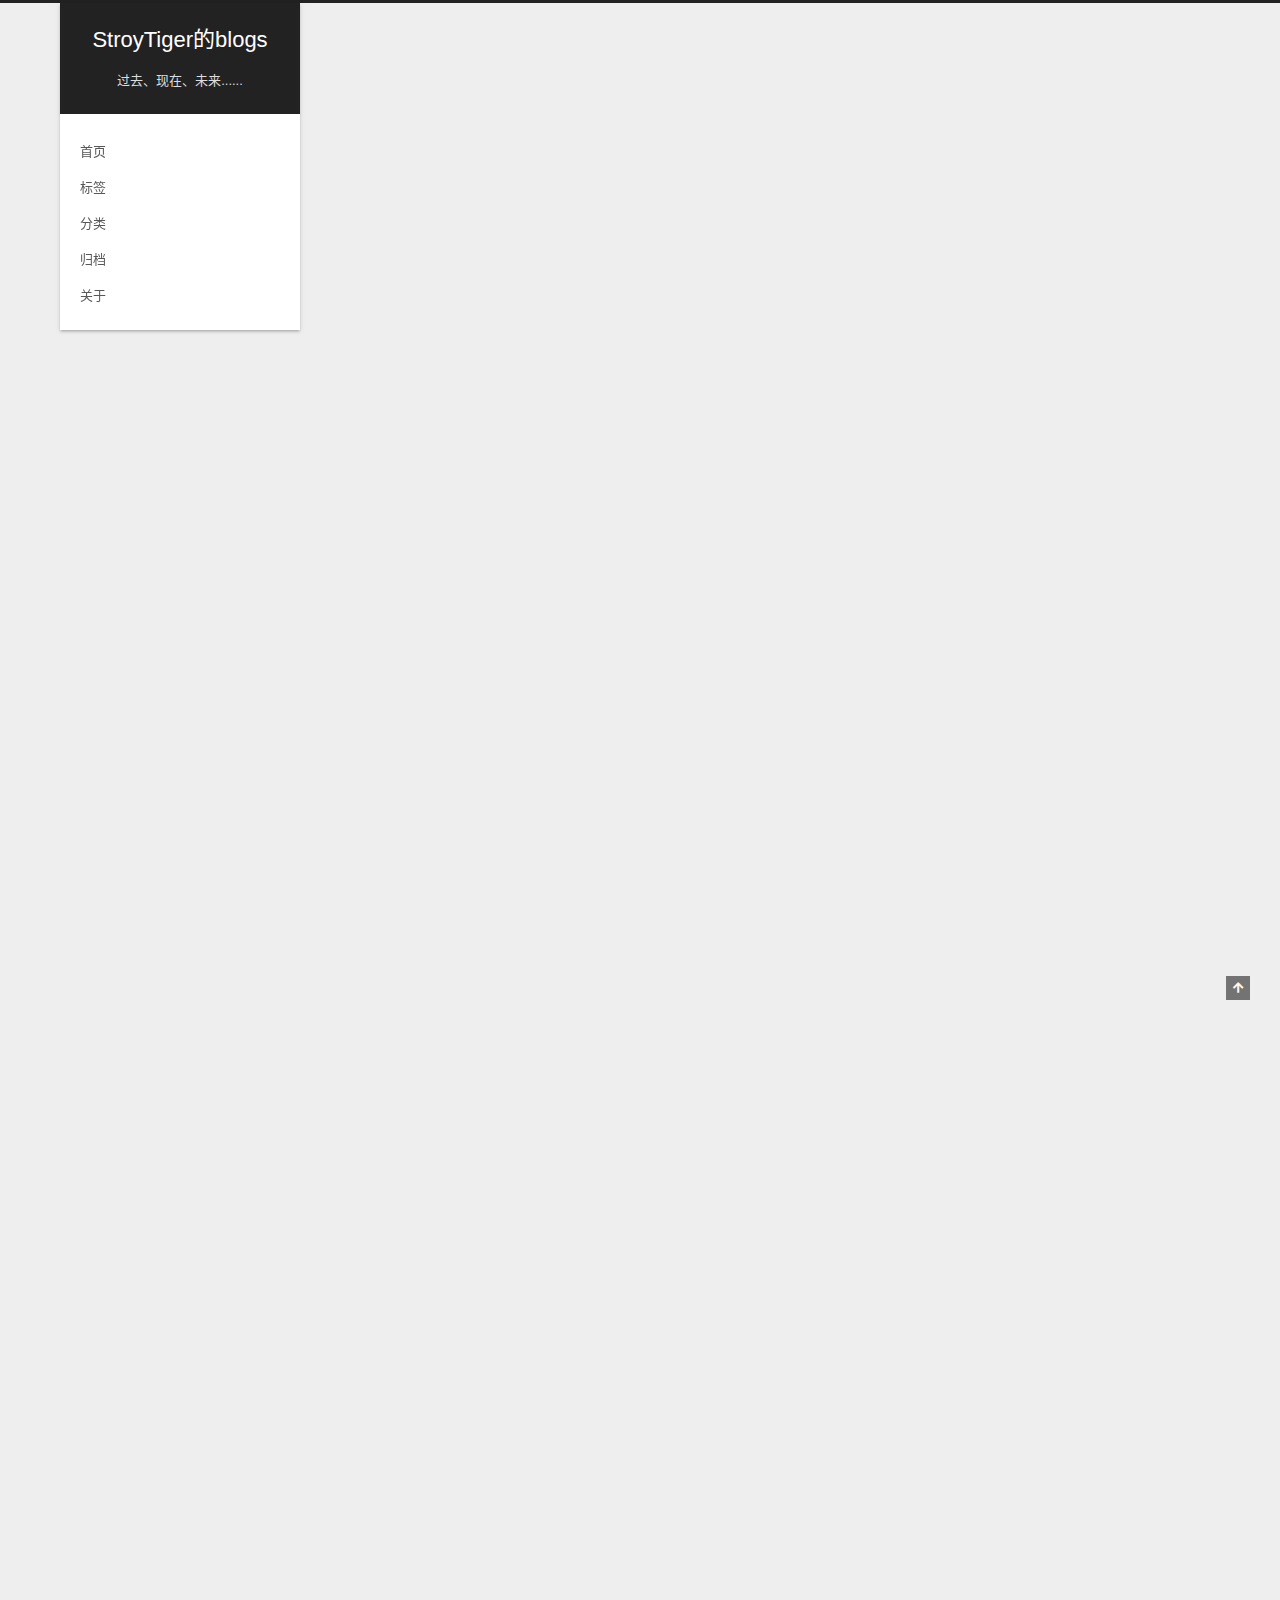
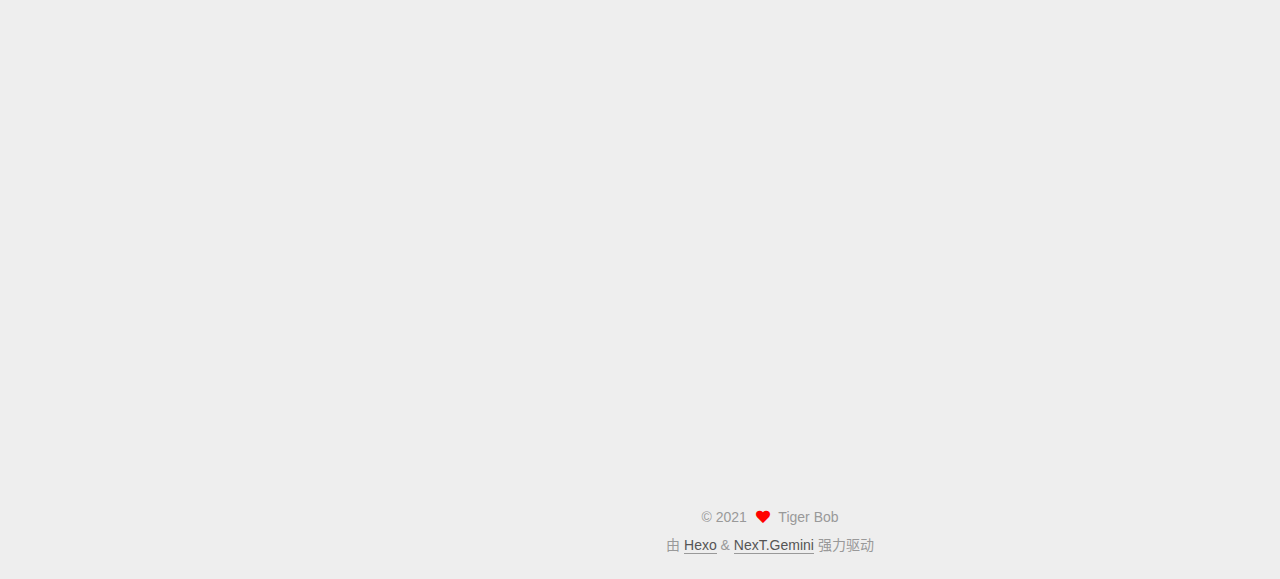
<file: 2021/01/23/use-dd-to-establish-system-images/index.html>
<!DOCTYPE html>
<html lang="zh-CN">
<head>
  <meta charset="UTF-8">
<meta name="viewport" content="width=device-width, initial-scale=1, maximum-scale=2">
<meta name="theme-color" content="#222">
<meta name="generator" content="Hexo 5.3.0">
  <link rel="apple-touch-icon" sizes="180x180" href="/images/apple-touch-icon-next.png">
  <link rel="icon" type="image/png" sizes="32x32" href="/images/favicon-32x32-next.png">
  <link rel="icon" type="image/png" sizes="16x16" href="/images/favicon-16x16-next.png">
  <link rel="mask-icon" href="/images/logo.svg" color="#222">

<link rel="stylesheet" href="/css/main.css">


<link rel="stylesheet" href="/lib/font-awesome/css/all.min.css">

<script id="hexo-configurations">
    var NexT = window.NexT || {};
    var CONFIG = {"hostname":"example.com","root":"/","scheme":"Gemini","version":"7.8.0","exturl":false,"sidebar":{"position":"left","display":"post","padding":18,"offset":12,"onmobile":false},"copycode":{"enable":false,"show_result":false,"style":null},"back2top":{"enable":true,"sidebar":false,"scrollpercent":false},"bookmark":{"enable":false,"color":"#222","save":"auto"},"fancybox":false,"mediumzoom":false,"lazyload":false,"pangu":false,"comments":{"style":"tabs","active":null,"storage":true,"lazyload":false,"nav":null},"algolia":{"hits":{"per_page":10},"labels":{"input_placeholder":"Search for Posts","hits_empty":"We didn't find any results for the search: ${query}","hits_stats":"${hits} results found in ${time} ms"}},"localsearch":{"enable":false,"trigger":"auto","top_n_per_article":1,"unescape":false,"preload":false},"motion":{"enable":true,"async":false,"transition":{"post_block":"fadeIn","post_header":"slideDownIn","post_body":"slideDownIn","coll_header":"slideLeftIn","sidebar":"slideUpIn"}}};
  </script>

  <meta name="description" content="使用dd命令可以很方便的是整个系统恢复到过去的某一时刻，不必借用任何其它软件。环境：Linux Mint 20.1安装在一块512G的固态硬盘上；镜像文件要放在移动硬盘上，是一块seagete的2T物理磁盘。  首先利用从网上下载的linux的iso安装镜像，制作U盘安装盘。利用U盘安装盘，可以很方便的进入linux环境（请参照各linux版本的安装说明完成本步）  用U盘进入linux系统后，打">
<meta property="og:type" content="article">
<meta property="og:title" content="利用dd命令创建系统恢复盘">
<meta property="og:url" content="http://example.com/2021/01/23/use-dd-to-establish-system-images/index.html">
<meta property="og:site_name" content="StroyTiger的blogs">
<meta property="og:description" content="使用dd命令可以很方便的是整个系统恢复到过去的某一时刻，不必借用任何其它软件。环境：Linux Mint 20.1安装在一块512G的固态硬盘上；镜像文件要放在移动硬盘上，是一块seagete的2T物理磁盘。  首先利用从网上下载的linux的iso安装镜像，制作U盘安装盘。利用U盘安装盘，可以很方便的进入linux环境（请参照各linux版本的安装说明完成本步）  用U盘进入linux系统后，打">
<meta property="og:locale" content="zh_CN">
<meta property="article:published_time" content="2021-01-23T00:25:51.000Z">
<meta property="article:modified_time" content="2021-01-23T01:41:46.000Z">
<meta property="article:author" content="Tiger Bob">
<meta property="article:tag" content="storys linux python books">
<meta name="twitter:card" content="summary">

<link rel="canonical" href="http://example.com/2021/01/23/use-dd-to-establish-system-images/">


<script id="page-configurations">
  // https://hexo.io/docs/variables.html
  CONFIG.page = {
    sidebar: "",
    isHome : false,
    isPost : true,
    lang   : 'zh-CN'
  };
</script>

  <title>利用dd命令创建系统恢复盘 | StroyTiger的blogs</title>
  






  <noscript>
  <style>
  .use-motion .brand,
  .use-motion .menu-item,
  .sidebar-inner,
  .use-motion .post-block,
  .use-motion .pagination,
  .use-motion .comments,
  .use-motion .post-header,
  .use-motion .post-body,
  .use-motion .collection-header { opacity: initial; }

  .use-motion .site-title,
  .use-motion .site-subtitle {
    opacity: initial;
    top: initial;
  }

  .use-motion .logo-line-before i { left: initial; }
  .use-motion .logo-line-after i { right: initial; }
  </style>
</noscript>

<link rel="alternate" href="/atom.xml" title="StroyTiger的blogs" type="application/atom+xml">
</head>

<body itemscope itemtype="http://schema.org/WebPage">
  <div class="container use-motion">
    <div class="headband"></div>

    <header class="header" itemscope itemtype="http://schema.org/WPHeader">
      <div class="header-inner"><div class="site-brand-container">
  <div class="site-nav-toggle">
    <div class="toggle" aria-label="切换导航栏">
      <span class="toggle-line toggle-line-first"></span>
      <span class="toggle-line toggle-line-middle"></span>
      <span class="toggle-line toggle-line-last"></span>
    </div>
  </div>

  <div class="site-meta">

    <a href="/" class="brand" rel="start">
      <span class="logo-line-before"><i></i></span>
      <h1 class="site-title">StroyTiger的blogs</h1>
      <span class="logo-line-after"><i></i></span>
    </a>
      <p class="site-subtitle" itemprop="description">过去、现在、未来......</p>
  </div>

  <div class="site-nav-right">
    <div class="toggle popup-trigger">
    </div>
  </div>
</div>




<nav class="site-nav">
  <ul id="menu" class="main-menu menu">
        <li class="menu-item menu-item-home">

    <a href="/" rel="section"><i class="home fa-fw"></i>首页</a>

  </li>
        <li class="menu-item menu-item-tags">

    <a href="/tags/" rel="section"><i class="tags fa-fw"></i>标签</a>

  </li>
        <li class="menu-item menu-item-categories">

    <a href="/categories/" rel="section"><i class="th fa-fw"></i>分类</a>

  </li>
        <li class="menu-item menu-item-archives">

    <a href="/archives/" rel="section"><i class="archive fa-fw"></i>归档</a>

  </li>
        <li class="menu-item menu-item-about">

    <a href="/about/" rel="section"><i class="user fa-fw"></i>关于</a>

  </li>
  </ul>
</nav>




</div>
    </header>

    
  <div class="back-to-top">
    <i class="fa fa-arrow-up"></i>
    <span>0%</span>
  </div>


    <main class="main">
      <div class="main-inner">
        <div class="content-wrap">
          

          <div class="content post posts-expand">
            

    
  
  
  <article itemscope itemtype="http://schema.org/Article" class="post-block" lang="zh-CN">
    <link itemprop="mainEntityOfPage" href="http://example.com/2021/01/23/use-dd-to-establish-system-images/">

    <span hidden itemprop="author" itemscope itemtype="http://schema.org/Person">
      <meta itemprop="image" content="/images/header.png">
      <meta itemprop="name" content="Tiger Bob">
      <meta itemprop="description" content="一个有故事的程序员">
    </span>

    <span hidden itemprop="publisher" itemscope itemtype="http://schema.org/Organization">
      <meta itemprop="name" content="StroyTiger的blogs">
    </span>
      <header class="post-header">
        <h1 class="post-title" itemprop="name headline">
          利用dd命令创建系统恢复盘
        </h1>

        <div class="post-meta">
            <span class="post-meta-item">
              <span class="post-meta-item-icon">
                <i class="far fa-calendar"></i>
              </span>
              <span class="post-meta-item-text">发表于</span>
              

              <time title="创建时间：2021-01-23 08:25:51 / 修改时间：09:41:46" itemprop="dateCreated datePublished" datetime="2021-01-23T08:25:51+08:00">2021-01-23</time>
            </span>

          

        </div>
      </header>

    
    
    
    <div class="post-body" itemprop="articleBody">

      
        <p>使用dd命令可以很方便的是整个系统恢复到过去的某一时刻，不必借用任何其它软件。<br>环境：<br>Linux Mint 20.1安装在一块512G的固态硬盘上；<br>镜像文件要放在移动硬盘上，是一块seagete的2T物理磁盘。</p>
<ol>
<li><p>首先利用从网上下载的linux的iso安装镜像，制作U盘安装盘。利用U盘安装盘，可以很方便的进入linux环境（请参照各linux版本的安装说明完成本步）</p>
</li>
<li><p>用U盘进入linux系统后，打开终端窗口，mount移动硬盘（也可使用操作系统的图形界面完成）</p>
 <figure class="highlight bash"><table><tr><td class="gutter"><pre><span class="line">1</span><br></pre></td><td class="code"><pre><span class="line">$ sudo fdisk -l </span><br></pre></td></tr></table></figure>
<p> 确认/dev/hdb对应的是移动硬盘</p>
 <figure class="highlight bash"><table><tr><td class="gutter"><pre><span class="line">1</span><br><span class="line">2</span><br></pre></td><td class="code"><pre><span class="line">$ sudo mkdir -p /media/mint/seagate</span><br><span class="line">$ sudo mount /dev/hdb /media/mint/seagate</span><br></pre></td></tr></table></figure></li>
<li><p>创建镜像</p>
 <figure class="highlight bash"><table><tr><td class="gutter"><pre><span class="line">1</span><br></pre></td><td class="code"><pre><span class="line">$ dd <span class="keyword">if</span>=/dev/nvme0n1 bs=4M | gzip &gt; /media/mint/seagate/image.gz</span><br></pre></td></tr></table></figure>
<p> /dev/nvmen01是操作系统所在的固态硬盘。bs参数可以根据自己硬盘的情况调整，以保证速度最快。  </p>
</li>
<li><p>恢复镜像<br> 如果采用了逻辑卷来管理硬盘，一定要擦除目标盘上的逻辑卷信息：</p>
 <figure class="highlight bash"><table><tr><td class="gutter"><pre><span class="line">1</span><br><span class="line">2</span><br><span class="line">3</span><br></pre></td><td class="code"><pre><span class="line">$ sudo lvremove ...</span><br><span class="line">$ sudo vgremove ... </span><br><span class="line">$ sudo pvremove ... </span><br></pre></td></tr></table></figure>
<p> 擦除目标盘上的文件系统信息：</p>
 <figure class="highlight bash"><table><tr><td class="gutter"><pre><span class="line">1</span><br></pre></td><td class="code"><pre><span class="line">$ sudo wipefs -a /dev/nvme0n1 </span><br></pre></td></tr></table></figure>
<p> 创建镜像：</p>
 <figure class="highlight bash"><table><tr><td class="gutter"><pre><span class="line">1</span><br></pre></td><td class="code"><pre><span class="line">$ sudo gzip -dc /media/mint/seagate/image.gz | dd of=/dev/nvme0n1 bs=4M</span><br></pre></td></tr></table></figure>
<p> 创建和恢复时，都可以使用以下命令观察进度，新开一个终端窗口（不要在dd命令所在在终端窗口内）：</p>
 <figure class="highlight bash"><table><tr><td class="gutter"><pre><span class="line">1</span><br></pre></td><td class="code"><pre><span class="line">$ sudo watch -n 5 pkill -USR1 -x dd</span><br></pre></td></tr></table></figure></li>
<li><p>最重要的最后一步，一定要在重启进入系统前，检查一遍刚恢复的文件系统<br> 使用了逻辑卷安装系统的话：</p>
 <figure class="highlight bash"><table><tr><td class="gutter"><pre><span class="line">1</span><br></pre></td><td class="code"><pre><span class="line">$ sudo e2fsck -f /dev/vgmint/root</span><br></pre></td></tr></table></figure>
<p> 或，没用使用逻辑卷安装系统的话：</p>
 <figure class="highlight bash"><table><tr><td class="gutter"><pre><span class="line">1</span><br></pre></td><td class="code"><pre><span class="line">$ sudo e2fsck -f /dev/nvme0n1</span><br></pre></td></tr></table></figure></li>
</ol>

    </div>

    
    
    
        

  <div class="followme">
    <p>欢迎关注我的其它发布渠道</p>

    <div class="social-list">

        <div class="social-item">
          <a target="_blank" class="social-link" href="/atom.xml">
            <span class="icon">
              <i class="fa fa-rss"></i>
            </span>

            <span class="label">RSS</span>
          </a>
        </div>
    </div>
  </div>


      <footer class="post-footer">

        


        
    <div class="post-nav">
      <div class="post-nav-item">
    <a href="/2021/01/16/add-rss-support-for-Next-theme-under-hexo/" rel="prev" title="为采用next主题的hexo的博客增加rss支持">
      <i class="fa fa-chevron-left"></i> 为采用next主题的hexo的博客增加rss支持
    </a></div>
      <div class="post-nav-item"></div>
    </div>
      </footer>
    
  </article>
  
  
  



          </div>
          

<script>
  window.addEventListener('tabs:register', () => {
    let { activeClass } = CONFIG.comments;
    if (CONFIG.comments.storage) {
      activeClass = localStorage.getItem('comments_active') || activeClass;
    }
    if (activeClass) {
      let activeTab = document.querySelector(`a[href="#comment-${activeClass}"]`);
      if (activeTab) {
        activeTab.click();
      }
    }
  });
  if (CONFIG.comments.storage) {
    window.addEventListener('tabs:click', event => {
      if (!event.target.matches('.tabs-comment .tab-content .tab-pane')) return;
      let commentClass = event.target.classList[1];
      localStorage.setItem('comments_active', commentClass);
    });
  }
</script>

        </div>
          
  
  <div class="toggle sidebar-toggle">
    <span class="toggle-line toggle-line-first"></span>
    <span class="toggle-line toggle-line-middle"></span>
    <span class="toggle-line toggle-line-last"></span>
  </div>

  <aside class="sidebar">
    <div class="sidebar-inner">

      <ul class="sidebar-nav motion-element">
        <li class="sidebar-nav-toc">
          文章目录
        </li>
        <li class="sidebar-nav-overview">
          站点概览
        </li>
      </ul>

      <!--noindex-->
      <div class="post-toc-wrap sidebar-panel">
      </div>
      <!--/noindex-->

      <div class="site-overview-wrap sidebar-panel">
        <div class="site-author motion-element" itemprop="author" itemscope itemtype="http://schema.org/Person">
    <img class="site-author-image" itemprop="image" alt="Tiger Bob"
      src="/images/header.png">
  <p class="site-author-name" itemprop="name">Tiger Bob</p>
  <div class="site-description" itemprop="description">一个有故事的程序员</div>
</div>
<div class="site-state-wrap motion-element">
  <nav class="site-state">
      <div class="site-state-item site-state-posts">
          <a href="/archives/">
        
          <span class="site-state-item-count">2</span>
          <span class="site-state-item-name">日志</span>
        </a>
      </div>
      <div class="site-state-item site-state-categories">
            <a href="/categories/">
          
        <span class="site-state-item-count">1</span>
        <span class="site-state-item-name">分类</span></a>
      </div>
      <div class="site-state-item site-state-tags">
            <a href="/tags/">
          
        <span class="site-state-item-count">2</span>
        <span class="site-state-item-name">标签</span></a>
      </div>
  </nav>
</div>



      </div>

    </div>
  </aside>
  <div id="sidebar-dimmer"></div>


      </div>
    </main>

    <footer class="footer">
      <div class="footer-inner">
        

        

<div class="copyright">
  
  &copy; 
  <span itemprop="copyrightYear">2021</span>
  <span class="with-love">
    <i class="fa fa-heart"></i>
  </span>
  <span class="author" itemprop="copyrightHolder">Tiger Bob</span>
</div>
  <div class="powered-by">由 <a href="https://hexo.io/" class="theme-link" rel="noopener" target="_blank">Hexo</a> & <a href="https://theme-next.org/" class="theme-link" rel="noopener" target="_blank">NexT.Gemini</a> 强力驱动
  </div>

        








      </div>
    </footer>
  </div>

  
  <script src="/lib/anime.min.js"></script>
  <script src="/lib/velocity/velocity.min.js"></script>
  <script src="/lib/velocity/velocity.ui.min.js"></script>

<script src="/js/utils.js"></script>

<script src="/js/motion.js"></script>


<script src="/js/schemes/pisces.js"></script>


<script src="/js/next-boot.js"></script>




  















  

  

</body>
</html>
</file>
<file: css/main.css>
:root {
  --body-bg-color: #eee;
  --content-bg-color: #fff;
  --card-bg-color: #f5f5f5;
  --text-color: #555;
  --blockquote-color: #666;
  --link-color: #555;
  --link-hover-color: #222;
  --brand-color: #fff;
  --brand-hover-color: #fff;
  --table-row-odd-bg-color: #f9f9f9;
  --table-row-hover-bg-color: #f5f5f5;
  --menu-item-bg-color: #f5f5f5;
  --btn-default-bg: #fff;
  --btn-default-color: #555;
  --btn-default-border-color: #555;
  --btn-default-hover-bg: #222;
  --btn-default-hover-color: #fff;
  --btn-default-hover-border-color: #222;
}
html {
  line-height: 1.15; /* 1 */
  -webkit-text-size-adjust: 100%; /* 2 */
}
body {
  margin: 0;
}
main {
  display: block;
}
h1 {
  font-size: 2em;
  margin: 0.67em 0;
}
hr {
  box-sizing: content-box; /* 1 */
  height: 0; /* 1 */
  overflow: visible; /* 2 */
}
pre {
  font-family: monospace, monospace; /* 1 */
  font-size: 1em; /* 2 */
}
a {
  background: transparent;
}
abbr[title] {
  border-bottom: none; /* 1 */
  text-decoration: underline; /* 2 */
  text-decoration: underline dotted; /* 2 */
}
b,
strong {
  font-weight: bolder;
}
code,
kbd,
samp {
  font-family: monospace, monospace; /* 1 */
  font-size: 1em; /* 2 */
}
small {
  font-size: 80%;
}
sub,
sup {
  font-size: 75%;
  line-height: 0;
  position: relative;
  vertical-align: baseline;
}
sub {
  bottom: -0.25em;
}
sup {
  top: -0.5em;
}
img {
  border-style: none;
}
button,
input,
optgroup,
select,
textarea {
  font-family: inherit; /* 1 */
  font-size: 100%; /* 1 */
  line-height: 1.15; /* 1 */
  margin: 0; /* 2 */
}
button,
input {
/* 1 */
  overflow: visible;
}
button,
select {
/* 1 */
  text-transform: none;
}
button,
[type='button'],
[type='reset'],
[type='submit'] {
  -webkit-appearance: button;
}
button::-moz-focus-inner,
[type='button']::-moz-focus-inner,
[type='reset']::-moz-focus-inner,
[type='submit']::-moz-focus-inner {
  border-style: none;
  padding: 0;
}
button:-moz-focusring,
[type='button']:-moz-focusring,
[type='reset']:-moz-focusring,
[type='submit']:-moz-focusring {
  outline: 1px dotted ButtonText;
}
fieldset {
  padding: 0.35em 0.75em 0.625em;
}
legend {
  box-sizing: border-box; /* 1 */
  color: inherit; /* 2 */
  display: table; /* 1 */
  max-width: 100%; /* 1 */
  padding: 0; /* 3 */
  white-space: normal; /* 1 */
}
progress {
  vertical-align: baseline;
}
textarea {
  overflow: auto;
}
[type='checkbox'],
[type='radio'] {
  box-sizing: border-box; /* 1 */
  padding: 0; /* 2 */
}
[type='number']::-webkit-inner-spin-button,
[type='number']::-webkit-outer-spin-button {
  height: auto;
}
[type='search'] {
  outline-offset: -2px; /* 2 */
  -webkit-appearance: textfield; /* 1 */
}
[type='search']::-webkit-search-decoration {
  -webkit-appearance: none;
}
::-webkit-file-upload-button {
  font: inherit; /* 2 */
  -webkit-appearance: button; /* 1 */
}
details {
  display: block;
}
summary {
  display: list-item;
}
template {
  display: none;
}
[hidden] {
  display: none;
}
::selection {
  background: #262a30;
  color: #eee;
}
html,
body {
  height: 100%;
}
body {
  background: var(--body-bg-color);
  color: var(--text-color);
  font-family: 'Lato', "PingFang SC", "Microsoft YaHei", sans-serif;
  font-size: 1em;
  line-height: 2;
}
@media (max-width: 991px) {
  body {
    padding-left: 0 !important;
    padding-right: 0 !important;
  }
}
h1,
h2,
h3,
h4,
h5,
h6 {
  font-family: 'Lato', "PingFang SC", "Microsoft YaHei", sans-serif;
  font-weight: bold;
  line-height: 1.5;
  margin: 20px 0 15px;
}
h1 {
  font-size: 1.5em;
}
h2 {
  font-size: 1.375em;
}
h3 {
  font-size: 1.25em;
}
h4 {
  font-size: 1.125em;
}
h5 {
  font-size: 1em;
}
h6 {
  font-size: 0.875em;
}
p {
  margin: 0 0 20px 0;
}
a,
span.exturl {
  border-bottom: 1px solid #999;
  color: var(--link-color);
  outline: 0;
  text-decoration: none;
  overflow-wrap: break-word;
  word-wrap: break-word;
  cursor: pointer;
}
a:hover,
span.exturl:hover {
  border-bottom-color: var(--link-hover-color);
  color: var(--link-hover-color);
}
iframe,
img,
video {
  display: block;
  margin-left: auto;
  margin-right: auto;
  max-width: 100%;
}
hr {
  background-image: repeating-linear-gradient(-45deg, #ddd, #ddd 4px, transparent 4px, transparent 8px);
  border: 0;
  height: 3px;
  margin: 40px 0;
}
blockquote {
  border-left: 4px solid #ddd;
  color: var(--blockquote-color);
  margin: 0;
  padding: 0 15px;
}
blockquote cite::before {
  content: '-';
  padding: 0 5px;
}
dt {
  font-weight: bold;
}
dd {
  margin: 0;
  padding: 0;
}
kbd {
  background-color: #f5f5f5;
  background-image: linear-gradient(#eee, #fff, #eee);
  border: 1px solid #ccc;
  border-radius: 0.2em;
  box-shadow: 0.1em 0.1em 0.2em rgba(0,0,0,0.1);
  color: #555;
  font-family: inherit;
  padding: 0.1em 0.3em;
  white-space: nowrap;
}
.table-container {
  overflow: auto;
}
table {
  border-collapse: collapse;
  border-spacing: 0;
  font-size: 0.875em;
  margin: 0 0 20px 0;
  width: 100%;
}
tbody tr:nth-of-type(odd) {
  background: var(--table-row-odd-bg-color);
}
tbody tr:hover {
  background: var(--table-row-hover-bg-color);
}
caption,
th,
td {
  font-weight: normal;
  padding: 8px;
  vertical-align: middle;
}
th,
td {
  border: 1px solid #ddd;
  border-bottom: 3px solid #ddd;
}
th {
  font-weight: 700;
  padding-bottom: 10px;
}
td {
  border-bottom-width: 1px;
}
.btn {
  background: var(--btn-default-bg);
  border: 2px solid var(--btn-default-border-color);
  border-radius: 2px;
  color: var(--btn-default-color);
  display: inline-block;
  font-size: 0.875em;
  line-height: 2;
  padding: 0 20px;
  text-decoration: none;
  transition-property: background-color;
  transition-delay: 0s;
  transition-duration: 0.2s;
  transition-timing-function: ease-in-out;
}
.btn:hover {
  background: var(--btn-default-hover-bg);
  border-color: var(--btn-default-hover-border-color);
  color: var(--btn-default-hover-color);
}
.btn + .btn {
  margin: 0 0 8px 8px;
}
.btn .fa-fw {
  text-align: left;
  width: 1.285714285714286em;
}
.toggle {
  line-height: 0;
}
.toggle .toggle-line {
  background: #fff;
  display: inline-block;
  height: 2px;
  left: 0;
  position: relative;
  top: 0;
  transition: all 0.4s;
  vertical-align: top;
  width: 100%;
}
.toggle .toggle-line:not(:first-child) {
  margin-top: 3px;
}
.toggle.toggle-arrow .toggle-line-first {
  left: 50%;
  top: 2px;
  transform: rotate(45deg);
  width: 50%;
}
.toggle.toggle-arrow .toggle-line-middle {
  left: 2px;
  width: 90%;
}
.toggle.toggle-arrow .toggle-line-last {
  left: 50%;
  top: -2px;
  transform: rotate(-45deg);
  width: 50%;
}
.toggle.toggle-close .toggle-line-first {
  transform: rotate(-45deg);
  top: 5px;
}
.toggle.toggle-close .toggle-line-middle {
  opacity: 0;
}
.toggle.toggle-close .toggle-line-last {
  transform: rotate(45deg);
  top: -5px;
}
.highlight,
pre {
  background: #f7f7f7;
  color: #4d4d4c;
  line-height: 1.6;
  margin: 0 auto 20px;
}
pre,
code {
  font-family: consolas, Menlo, monospace, "PingFang SC", "Microsoft YaHei";
}
code {
  background: #eee;
  border-radius: 3px;
  color: #555;
  padding: 2px 4px;
  overflow-wrap: break-word;
  word-wrap: break-word;
}
.highlight *::selection {
  background: #d6d6d6;
}
.highlight pre {
  border: 0;
  margin: 0;
  padding: 10px 0;
}
.highlight table {
  border: 0;
  margin: 0;
  width: auto;
}
.highlight td {
  border: 0;
  padding: 0;
}
.highlight figcaption {
  background: #eff2f3;
  color: #4d4d4c;
  display: flex;
  font-size: 0.875em;
  justify-content: space-between;
  line-height: 1.2;
  padding: 0.5em;
}
.highlight figcaption a {
  color: #4d4d4c;
}
.highlight figcaption a:hover {
  border-bottom-color: #4d4d4c;
}
.highlight .gutter {
  -moz-user-select: none;
  -ms-user-select: none;
  -webkit-user-select: none;
  user-select: none;
}
.highlight .gutter pre {
  background: #eff2f3;
  color: #869194;
  padding-left: 10px;
  padding-right: 10px;
  text-align: right;
}
.highlight .code pre {
  background: #f7f7f7;
  padding-left: 10px;
  width: 100%;
}
.gist table {
  width: auto;
}
.gist table td {
  border: 0;
}
pre {
  overflow: auto;
  padding: 10px;
}
pre code {
  background: none;
  color: #4d4d4c;
  font-size: 0.875em;
  padding: 0;
  text-shadow: none;
}
pre .deletion {
  background: #fdd;
}
pre .addition {
  background: #dfd;
}
pre .meta {
  color: #eab700;
  -moz-user-select: none;
  -ms-user-select: none;
  -webkit-user-select: none;
  user-select: none;
}
pre .comment {
  color: #8e908c;
}
pre .variable,
pre .attribute,
pre .tag,
pre .name,
pre .regexp,
pre .ruby .constant,
pre .xml .tag .title,
pre .xml .pi,
pre .xml .doctype,
pre .html .doctype,
pre .css .id,
pre .css .class,
pre .css .pseudo {
  color: #c82829;
}
pre .number,
pre .preprocessor,
pre .built_in,
pre .builtin-name,
pre .literal,
pre .params,
pre .constant,
pre .command {
  color: #f5871f;
}
pre .ruby .class .title,
pre .css .rules .attribute,
pre .string,
pre .symbol,
pre .value,
pre .inheritance,
pre .header,
pre .ruby .symbol,
pre .xml .cdata,
pre .special,
pre .formula {
  color: #718c00;
}
pre .title,
pre .css .hexcolor {
  color: #3e999f;
}
pre .function,
pre .python .decorator,
pre .python .title,
pre .ruby .function .title,
pre .ruby .title .keyword,
pre .perl .sub,
pre .javascript .title,
pre .coffeescript .title {
  color: #4271ae;
}
pre .keyword,
pre .javascript .function {
  color: #8959a8;
}
.blockquote-center {
  border-left: none;
  margin: 40px 0;
  padding: 0;
  position: relative;
  text-align: center;
}
.blockquote-center .fa {
  display: block;
  opacity: 0.6;
  position: absolute;
  width: 100%;
}
.blockquote-center .fa-quote-left {
  border-top: 1px solid #ccc;
  text-align: left;
  top: -20px;
}
.blockquote-center .fa-quote-right {
  border-bottom: 1px solid #ccc;
  text-align: right;
  bottom: -20px;
}
.blockquote-center p,
.blockquote-center div {
  text-align: center;
}
.post-body .group-picture img {
  margin: 0 auto;
  padding: 0 3px;
}
.group-picture-row {
  margin-bottom: 6px;
  overflow: hidden;
}
.group-picture-column {
  float: left;
  margin-bottom: 10px;
}
.post-body .label {
  color: #555;
  display: inline;
  padding: 0 2px;
}
.post-body .label.default {
  background: #f0f0f0;
}
.post-body .label.primary {
  background: #efe6f7;
}
.post-body .label.info {
  background: #e5f2f8;
}
.post-body .label.success {
  background: #e7f4e9;
}
.post-body .label.warning {
  background: #fcf6e1;
}
.post-body .label.danger {
  background: #fae8eb;
}
.post-body .tabs {
  margin-bottom: 20px;
}
.post-body .tabs,
.tabs-comment {
  display: block;
  padding-top: 10px;
  position: relative;
}
.post-body .tabs ul.nav-tabs,
.tabs-comment ul.nav-tabs {
  display: flex;
  flex-wrap: wrap;
  margin: 0;
  margin-bottom: -1px;
  padding: 0;
}
@media (max-width: 413px) {
  .post-body .tabs ul.nav-tabs,
  .tabs-comment ul.nav-tabs {
    display: block;
    margin-bottom: 5px;
  }
}
.post-body .tabs ul.nav-tabs li.tab,
.tabs-comment ul.nav-tabs li.tab {
  border-bottom: 1px solid #ddd;
  border-left: 1px solid transparent;
  border-right: 1px solid transparent;
  border-top: 3px solid transparent;
  flex-grow: 1;
  list-style-type: none;
  border-radius: 0 0 0 0;
}
@media (max-width: 413px) {
  .post-body .tabs ul.nav-tabs li.tab,
  .tabs-comment ul.nav-tabs li.tab {
    border-bottom: 1px solid transparent;
    border-left: 3px solid transparent;
    border-right: 1px solid transparent;
    border-top: 1px solid transparent;
  }
}
@media (max-width: 413px) {
  .post-body .tabs ul.nav-tabs li.tab,
  .tabs-comment ul.nav-tabs li.tab {
    border-radius: 0;
  }
}
.post-body .tabs ul.nav-tabs li.tab a,
.tabs-comment ul.nav-tabs li.tab a {
  border-bottom: initial;
  display: block;
  line-height: 1.8;
  outline: 0;
  padding: 0.25em 0.75em;
  text-align: center;
  transition-delay: 0s;
  transition-duration: 0.2s;
  transition-timing-function: ease-out;
}
.post-body .tabs ul.nav-tabs li.tab a i,
.tabs-comment ul.nav-tabs li.tab a i {
  width: 1.285714285714286em;
}
.post-body .tabs ul.nav-tabs li.tab.active,
.tabs-comment ul.nav-tabs li.tab.active {
  border-bottom: 1px solid transparent;
  border-left: 1px solid #ddd;
  border-right: 1px solid #ddd;
  border-top: 3px solid #fc6423;
}
@media (max-width: 413px) {
  .post-body .tabs ul.nav-tabs li.tab.active,
  .tabs-comment ul.nav-tabs li.tab.active {
    border-bottom: 1px solid #ddd;
    border-left: 3px solid #fc6423;
    border-right: 1px solid #ddd;
    border-top: 1px solid #ddd;
  }
}
.post-body .tabs ul.nav-tabs li.tab.active a,
.tabs-comment ul.nav-tabs li.tab.active a {
  color: var(--link-color);
  cursor: default;
}
.post-body .tabs .tab-content .tab-pane,
.tabs-comment .tab-content .tab-pane {
  border: 1px solid #ddd;
  border-top: 0;
  padding: 20px 20px 0 20px;
  border-radius: 0;
}
.post-body .tabs .tab-content .tab-pane:not(.active),
.tabs-comment .tab-content .tab-pane:not(.active) {
  display: none;
}
.post-body .tabs .tab-content .tab-pane.active,
.tabs-comment .tab-content .tab-pane.active {
  display: block;
}
.post-body .tabs .tab-content .tab-pane.active:nth-of-type(1),
.tabs-comment .tab-content .tab-pane.active:nth-of-type(1) {
  border-radius: 0 0 0 0;
}
@media (max-width: 413px) {
  .post-body .tabs .tab-content .tab-pane.active:nth-of-type(1),
  .tabs-comment .tab-content .tab-pane.active:nth-of-type(1) {
    border-radius: 0;
  }
}
.post-body .note {
  border-radius: 3px;
  margin-bottom: 20px;
  padding: 1em;
  position: relative;
  border: 1px solid #eee;
  border-left-width: 5px;
}
.post-body .note h2,
.post-body .note h3,
.post-body .note h4,
.post-body .note h5,
.post-body .note h6 {
  margin-top: 0;
  border-bottom: initial;
  margin-bottom: 0;
  padding-top: 0;
}
.post-body .note p:first-child,
.post-body .note ul:first-child,
.post-body .note ol:first-child,
.post-body .note table:first-child,
.post-body .note pre:first-child,
.post-body .note blockquote:first-child,
.post-body .note img:first-child {
  margin-top: 0;
}
.post-body .note p:last-child,
.post-body .note ul:last-child,
.post-body .note ol:last-child,
.post-body .note table:last-child,
.post-body .note pre:last-child,
.post-body .note blockquote:last-child,
.post-body .note img:last-child {
  margin-bottom: 0;
}
.post-body .note.default {
  border-left-color: #777;
}
.post-body .note.default h2,
.post-body .note.default h3,
.post-body .note.default h4,
.post-body .note.default h5,
.post-body .note.default h6 {
  color: #777;
}
.post-body .note.primary {
  border-left-color: #6f42c1;
}
.post-body .note.primary h2,
.post-body .note.primary h3,
.post-body .note.primary h4,
.post-body .note.primary h5,
.post-body .note.primary h6 {
  color: #6f42c1;
}
.post-body .note.info {
  border-left-color: #428bca;
}
.post-body .note.info h2,
.post-body .note.info h3,
.post-body .note.info h4,
.post-body .note.info h5,
.post-body .note.info h6 {
  color: #428bca;
}
.post-body .note.success {
  border-left-color: #5cb85c;
}
.post-body .note.success h2,
.post-body .note.success h3,
.post-body .note.success h4,
.post-body .note.success h5,
.post-body .note.success h6 {
  color: #5cb85c;
}
.post-body .note.warning {
  border-left-color: #f0ad4e;
}
.post-body .note.warning h2,
.post-body .note.warning h3,
.post-body .note.warning h4,
.post-body .note.warning h5,
.post-body .note.warning h6 {
  color: #f0ad4e;
}
.post-body .note.danger {
  border-left-color: #d9534f;
}
.post-body .note.danger h2,
.post-body .note.danger h3,
.post-body .note.danger h4,
.post-body .note.danger h5,
.post-body .note.danger h6 {
  color: #d9534f;
}
.pagination .prev,
.pagination .next,
.pagination .page-number,
.pagination .space {
  display: inline-block;
  margin: 0 10px;
  padding: 0 11px;
  position: relative;
  top: -1px;
}
@media (max-width: 767px) {
  .pagination .prev,
  .pagination .next,
  .pagination .page-number,
  .pagination .space {
    margin: 0 5px;
  }
}
.pagination {
  border-top: 1px solid #eee;
  margin: 120px 0 0;
  text-align: center;
}
.pagination .prev,
.pagination .next,
.pagination .page-number {
  border-bottom: 0;
  border-top: 1px solid #eee;
  transition-property: border-color;
  transition-delay: 0s;
  transition-duration: 0.2s;
  transition-timing-function: ease-in-out;
}
.pagination .prev:hover,
.pagination .next:hover,
.pagination .page-number:hover {
  border-top-color: #222;
}
.pagination .space {
  margin: 0;
  padding: 0;
}
.pagination .prev {
  margin-left: 0;
}
.pagination .next {
  margin-right: 0;
}
.pagination .page-number.current {
  background: #ccc;
  border-top-color: #ccc;
  color: #fff;
}
@media (max-width: 767px) {
  .pagination {
    border-top: none;
  }
  .pagination .prev,
  .pagination .next,
  .pagination .page-number {
    border-bottom: 1px solid #eee;
    border-top: 0;
    margin-bottom: 10px;
    padding: 0 10px;
  }
  .pagination .prev:hover,
  .pagination .next:hover,
  .pagination .page-number:hover {
    border-bottom-color: #222;
  }
}
.comments {
  margin-top: 60px;
  overflow: hidden;
}
.comment-button-group {
  display: flex;
  flex-wrap: wrap-reverse;
  justify-content: center;
  margin: 1em 0;
}
.comment-button-group .comment-button {
  margin: 0.1em 0.2em;
}
.comment-button-group .comment-button.active {
  background: var(--btn-default-hover-bg);
  border-color: var(--btn-default-hover-border-color);
  color: var(--btn-default-hover-color);
}
.comment-position {
  display: none;
}
.comment-position.active {
  display: block;
}
.tabs-comment {
  background: var(--content-bg-color);
  margin-top: 4em;
  padding-top: 0;
}
.tabs-comment .comments {
  border: 0;
  box-shadow: none;
  margin-top: 0;
  padding-top: 0;
}
.container {
  min-height: 100%;
  position: relative;
}
.main-inner {
  margin: 0 auto;
  width: calc(100% - 20px);
}
@media (min-width: 1200px) {
  .main-inner {
    width: 1160px;
  }
}
@media (min-width: 1600px) {
  .main-inner {
    width: 73%;
  }
}
@media (max-width: 767px) {
  .content-wrap {
    padding: 0 20px;
  }
}
.header {
  background: transparent;
}
.header-inner {
  margin: 0 auto;
  width: calc(100% - 20px);
}
@media (min-width: 1200px) {
  .header-inner {
    width: 1160px;
  }
}
@media (min-width: 1600px) {
  .header-inner {
    width: 73%;
  }
}
.site-brand-container {
  display: flex;
  flex-shrink: 0;
  padding: 0 10px;
}
.headband {
  background: #222;
  height: 3px;
}
.site-meta {
  flex-grow: 1;
  text-align: center;
}
@media (max-width: 767px) {
  .site-meta {
    text-align: center;
  }
}
.brand {
  border-bottom: none;
  color: var(--brand-color);
  display: inline-block;
  line-height: 1.375em;
  padding: 0 40px;
  position: relative;
}
.brand:hover {
  color: var(--brand-hover-color);
}
.site-title {
  font-family: 'Lato', "PingFang SC", "Microsoft YaHei", sans-serif;
  font-size: 1.375em;
  font-weight: normal;
  margin: 0;
}
.site-subtitle {
  color: #ddd;
  font-size: 0.8125em;
  margin: 10px 0;
}
.use-motion .brand {
  opacity: 0;
}
.use-motion .site-title,
.use-motion .site-subtitle,
.use-motion .custom-logo-image {
  opacity: 0;
  position: relative;
  top: -10px;
}
.site-nav-toggle,
.site-nav-right {
  display: none;
}
@media (max-width: 767px) {
  .site-nav-toggle,
  .site-nav-right {
    display: flex;
    flex-direction: column;
    justify-content: center;
  }
}
.site-nav-toggle .toggle,
.site-nav-right .toggle {
  color: var(--text-color);
  padding: 10px;
  width: 22px;
}
.site-nav-toggle .toggle .toggle-line,
.site-nav-right .toggle .toggle-line {
  background: var(--text-color);
  border-radius: 1px;
}
.site-nav {
  display: block;
}
@media (max-width: 767px) {
  .site-nav {
    clear: both;
    display: none;
  }
}
.site-nav.site-nav-on {
  display: block;
}
.menu {
  margin-top: 20px;
  padding-left: 0;
  text-align: center;
}
.menu-item {
  display: inline-block;
  list-style: none;
  margin: 0 10px;
}
@media (max-width: 767px) {
  .menu-item {
    display: block;
    margin-top: 10px;
  }
  .menu-item.menu-item-search {
    display: none;
  }
}
.menu-item a,
.menu-item span.exturl {
  border-bottom: 0;
  display: block;
  font-size: 0.8125em;
  transition-property: border-color;
  transition-delay: 0s;
  transition-duration: 0.2s;
  transition-timing-function: ease-in-out;
}
@media (hover: none) {
  .menu-item a:hover,
  .menu-item span.exturl:hover {
    border-bottom-color: transparent !important;
  }
}
.menu-item .fa,
.menu-item .fab,
.menu-item .far,
.menu-item .fas {
  margin-right: 8px;
}
.menu-item .badge {
  display: inline-block;
  font-weight: bold;
  line-height: 1;
  margin-left: 0.35em;
  margin-top: 0.35em;
  text-align: center;
  white-space: nowrap;
}
@media (max-width: 767px) {
  .menu-item .badge {
    float: right;
    margin-left: 0;
  }
}
.menu-item-active a,
.menu .menu-item a:hover,
.menu .menu-item span.exturl:hover {
  background: var(--menu-item-bg-color);
}
.use-motion .menu-item {
  opacity: 0;
}
.sidebar {
  background: #222;
  bottom: 0;
  box-shadow: inset 0 2px 6px #000;
  position: fixed;
  top: 0;
}
@media (max-width: 991px) {
  .sidebar {
    display: none;
  }
}
.sidebar-inner {
  color: #999;
  padding: 18px 10px;
  text-align: center;
}
.cc-license {
  margin-top: 10px;
  text-align: center;
}
.cc-license .cc-opacity {
  border-bottom: none;
  opacity: 0.7;
}
.cc-license .cc-opacity:hover {
  opacity: 0.9;
}
.cc-license img {
  display: inline-block;
}
.site-author-image {
  border: 1px solid #eee;
  display: block;
  margin: 0 auto;
  max-width: 120px;
  padding: 2px;
}
.site-author-name {
  color: var(--text-color);
  font-weight: 600;
  margin: 0;
  text-align: center;
}
.site-description {
  color: #999;
  font-size: 0.8125em;
  margin-top: 0;
  text-align: center;
}
.links-of-author {
  margin-top: 15px;
}
.links-of-author a,
.links-of-author span.exturl {
  border-bottom-color: #555;
  display: inline-block;
  font-size: 0.8125em;
  margin-bottom: 10px;
  margin-right: 10px;
  vertical-align: middle;
}
.links-of-author a::before,
.links-of-author span.exturl::before {
  background: #9c0b0d;
  border-radius: 50%;
  content: ' ';
  display: inline-block;
  height: 4px;
  margin-right: 3px;
  vertical-align: middle;
  width: 4px;
}
.sidebar-button {
  margin-top: 15px;
}
.sidebar-button a {
  border: 1px solid #fc6423;
  border-radius: 4px;
  color: #fc6423;
  display: inline-block;
  padding: 0 15px;
}
.sidebar-button a .fa,
.sidebar-button a .fab,
.sidebar-button a .far,
.sidebar-button a .fas {
  margin-right: 5px;
}
.sidebar-button a:hover {
  background: #fc6423;
  border: 1px solid #fc6423;
  color: #fff;
}
.sidebar-button a:hover .fa,
.sidebar-button a:hover .fab,
.sidebar-button a:hover .far,
.sidebar-button a:hover .fas {
  color: #fff;
}
.links-of-blogroll {
  font-size: 0.8125em;
  margin-top: 10px;
}
.links-of-blogroll-title {
  font-size: 0.875em;
  font-weight: 600;
  margin-top: 0;
}
.links-of-blogroll-list {
  list-style: none;
  margin: 0;
  padding: 0;
}
#sidebar-dimmer {
  display: none;
}
@media (max-width: 767px) {
  #sidebar-dimmer {
    background: #000;
    display: block;
    height: 100%;
    left: 100%;
    opacity: 0;
    position: fixed;
    top: 0;
    width: 100%;
    z-index: 1100;
  }
  .sidebar-active + #sidebar-dimmer {
    opacity: 0.7;
    transform: translateX(-100%);
    transition: opacity 0.5s;
  }
}
.sidebar-nav {
  margin: 0;
  padding-bottom: 20px;
  padding-left: 0;
}
.sidebar-nav li {
  border-bottom: 1px solid transparent;
  color: var(--text-color);
  cursor: pointer;
  display: inline-block;
  font-size: 0.875em;
}
.sidebar-nav li.sidebar-nav-overview {
  margin-left: 10px;
}
.sidebar-nav li:hover {
  color: #fc6423;
}
.sidebar-nav .sidebar-nav-active {
  border-bottom-color: #fc6423;
  color: #fc6423;
}
.sidebar-nav .sidebar-nav-active:hover {
  color: #fc6423;
}
.sidebar-panel {
  display: none;
  overflow-x: hidden;
  overflow-y: auto;
}
.sidebar-panel-active {
  display: block;
}
.sidebar-toggle {
  background: #222;
  bottom: 45px;
  cursor: pointer;
  height: 14px;
  left: 30px;
  padding: 5px;
  position: fixed;
  width: 14px;
  z-index: 1300;
}
@media (max-width: 991px) {
  .sidebar-toggle {
    left: 20px;
    opacity: 0.8;
    display: none;
  }
}
.sidebar-toggle:hover .toggle-line {
  background: #fc6423;
}
.post-toc {
  font-size: 0.875em;
}
.post-toc ol {
  list-style: none;
  margin: 0;
  padding: 0 2px 5px 10px;
  text-align: left;
}
.post-toc ol > ol {
  padding-left: 0;
}
.post-toc ol a {
  transition-property: all;
  transition-delay: 0s;
  transition-duration: 0.2s;
  transition-timing-function: ease-in-out;
}
.post-toc .nav-item {
  line-height: 1.8;
  overflow: hidden;
  text-overflow: ellipsis;
  white-space: nowrap;
}
.post-toc .nav .nav-child {
  display: none;
}
.post-toc .nav .active > .nav-child {
  display: block;
}
.post-toc .nav .active-current > .nav-child {
  display: block;
}
.post-toc .nav .active-current > .nav-child > .nav-item {
  display: block;
}
.post-toc .nav .active > a {
  border-bottom-color: #fc6423;
  color: #fc6423;
}
.post-toc .nav .active-current > a {
  color: #fc6423;
}
.post-toc .nav .active-current > a:hover {
  color: #fc6423;
}
.site-state {
  display: flex;
  justify-content: center;
  line-height: 1.4;
  margin-top: 10px;
  overflow: hidden;
  text-align: center;
  white-space: nowrap;
}
.site-state-item {
  padding: 0 15px;
}
.site-state-item:not(:first-child) {
  border-left: 1px solid #eee;
}
.site-state-item a {
  border-bottom: none;
}
.site-state-item-count {
  display: block;
  font-size: 1em;
  font-weight: 600;
  text-align: center;
}
.site-state-item-name {
  color: #999;
  font-size: 0.8125em;
}
.footer {
  color: #999;
  font-size: 0.875em;
  padding: 20px 0;
}
.footer.footer-fixed {
  bottom: 0;
  left: 0;
  position: absolute;
  right: 0;
}
.footer-inner {
  box-sizing: border-box;
  margin: 0 auto;
  text-align: center;
  width: calc(100% - 20px);
}
@media (min-width: 1200px) {
  .footer-inner {
    width: 1160px;
  }
}
@media (min-width: 1600px) {
  .footer-inner {
    width: 73%;
  }
}
.languages {
  display: inline-block;
  font-size: 1.125em;
  position: relative;
}
.languages .lang-select-label span {
  margin: 0 0.5em;
}
.languages .lang-select {
  height: 100%;
  left: 0;
  opacity: 0;
  position: absolute;
  top: 0;
  width: 100%;
}
.with-love {
  color: #ff0000;
  display: inline-block;
  margin: 0 5px;
}
.powered-by,
.theme-info {
  display: inline-block;
}
@-moz-keyframes iconAnimate {
  0%, 100% {
    transform: scale(1);
  }
  10%, 30% {
    transform: scale(0.9);
  }
  20%, 40%, 60%, 80% {
    transform: scale(1.1);
  }
  50%, 70% {
    transform: scale(1.1);
  }
}
@-webkit-keyframes iconAnimate {
  0%, 100% {
    transform: scale(1);
  }
  10%, 30% {
    transform: scale(0.9);
  }
  20%, 40%, 60%, 80% {
    transform: scale(1.1);
  }
  50%, 70% {
    transform: scale(1.1);
  }
}
@-o-keyframes iconAnimate {
  0%, 100% {
    transform: scale(1);
  }
  10%, 30% {
    transform: scale(0.9);
  }
  20%, 40%, 60%, 80% {
    transform: scale(1.1);
  }
  50%, 70% {
    transform: scale(1.1);
  }
}
@keyframes iconAnimate {
  0%, 100% {
    transform: scale(1);
  }
  10%, 30% {
    transform: scale(0.9);
  }
  20%, 40%, 60%, 80% {
    transform: scale(1.1);
  }
  50%, 70% {
    transform: scale(1.1);
  }
}
.back-to-top {
  font-size: 12px;
  text-align: center;
  transition-delay: 0s;
  transition-duration: 0.2s;
  transition-timing-function: ease-in-out;
}
.back-to-top {
  background: #222;
  bottom: -100px;
  box-sizing: border-box;
  color: #fff;
  cursor: pointer;
  left: 30px;
  opacity: 0.6;
  padding: 0 6px;
  position: fixed;
  transition-property: bottom;
  z-index: 1300;
  width: 24px;
}
.back-to-top span {
  display: none;
}
.back-to-top:hover {
  color: #fc6423;
}
.back-to-top.back-to-top-on {
  bottom: 30px;
}
@media (max-width: 991px) {
  .back-to-top {
    left: 20px;
    opacity: 0.8;
  }
}
.post-body {
  font-family: 'Lato', "PingFang SC", "Microsoft YaHei", sans-serif;
  overflow-wrap: break-word;
  word-wrap: break-word;
}
@media (min-width: 1200px) {
  .post-body {
    font-size: 1.125em;
  }
}
.post-body .exturl .fa {
  font-size: 0.875em;
  margin-left: 4px;
}
.post-body .image-caption,
.post-body .figure .caption {
  color: #999;
  font-size: 0.875em;
  font-weight: bold;
  line-height: 1;
  margin: -20px auto 15px;
  text-align: center;
}
.post-sticky-flag {
  display: inline-block;
  transform: rotate(30deg);
}
.post-button {
  margin-top: 40px;
  text-align: center;
}
.use-motion .post-block,
.use-motion .pagination,
.use-motion .comments {
  opacity: 0;
}
.use-motion .post-header {
  opacity: 0;
}
.use-motion .post-body {
  opacity: 0;
}
.use-motion .collection-header {
  opacity: 0;
}
.posts-collapse {
  margin-left: 35px;
  position: relative;
}
@media (max-width: 767px) {
  .posts-collapse {
    margin-left: 0px;
    margin-right: 0px;
  }
}
.posts-collapse .collection-title {
  font-size: 1.125em;
  position: relative;
}
.posts-collapse .collection-title::before {
  background: #999;
  border: 1px solid #fff;
  border-radius: 50%;
  content: ' ';
  height: 10px;
  left: 0;
  margin-left: -6px;
  margin-top: -4px;
  position: absolute;
  top: 50%;
  width: 10px;
}
.posts-collapse .collection-year {
  font-size: 1.5em;
  font-weight: bold;
  margin: 60px 0;
  position: relative;
}
.posts-collapse .collection-year::before {
  background: #bbb;
  border-radius: 50%;
  content: ' ';
  height: 8px;
  left: 0;
  margin-left: -4px;
  margin-top: -4px;
  position: absolute;
  top: 50%;
  width: 8px;
}
.posts-collapse .collection-header {
  display: block;
  margin: 0 0 0 20px;
}
.posts-collapse .collection-header small {
  color: #bbb;
  margin-left: 5px;
}
.posts-collapse .post-header {
  border-bottom: 1px dashed #ccc;
  margin: 30px 0;
  padding-left: 15px;
  position: relative;
  transition-property: border;
  transition-delay: 0s;
  transition-duration: 0.2s;
  transition-timing-function: ease-in-out;
}
.posts-collapse .post-header::before {
  background: #bbb;
  border: 1px solid #fff;
  border-radius: 50%;
  content: ' ';
  height: 6px;
  left: 0;
  margin-left: -4px;
  position: absolute;
  top: 0.75em;
  transition-property: background;
  width: 6px;
  transition-delay: 0s;
  transition-duration: 0.2s;
  transition-timing-function: ease-in-out;
}
.posts-collapse .post-header:hover {
  border-bottom-color: #666;
}
.posts-collapse .post-header:hover::before {
  background: #222;
}
.posts-collapse .post-meta {
  display: inline;
  font-size: 0.75em;
  margin-right: 10px;
}
.posts-collapse .post-title {
  display: inline;
}
.posts-collapse .post-title a,
.posts-collapse .post-title span.exturl {
  border-bottom: none;
  color: var(--link-color);
}
.posts-collapse .post-title .fa-external-link-alt {
  font-size: 0.875em;
  margin-left: 5px;
}
.posts-collapse::before {
  background: #f5f5f5;
  content: ' ';
  height: 100%;
  left: 0;
  margin-left: -2px;
  position: absolute;
  top: 1.25em;
  width: 4px;
}
.post-eof {
  background: #ccc;
  height: 1px;
  margin: 80px auto 60px;
  text-align: center;
  width: 8%;
}
.post-block:last-of-type .post-eof {
  display: none;
}
.content {
  padding-top: 40px;
}
@media (min-width: 992px) {
  .post-body {
    text-align: justify;
  }
}
@media (max-width: 991px) {
  .post-body {
    text-align: justify;
  }
}
.post-body h1,
.post-body h2,
.post-body h3,
.post-body h4,
.post-body h5,
.post-body h6 {
  padding-top: 10px;
}
.post-body h1 .header-anchor,
.post-body h2 .header-anchor,
.post-body h3 .header-anchor,
.post-body h4 .header-anchor,
.post-body h5 .header-anchor,
.post-body h6 .header-anchor {
  border-bottom-style: none;
  color: #ccc;
  float: right;
  margin-left: 10px;
  visibility: hidden;
}
.post-body h1 .header-anchor:hover,
.post-body h2 .header-anchor:hover,
.post-body h3 .header-anchor:hover,
.post-body h4 .header-anchor:hover,
.post-body h5 .header-anchor:hover,
.post-body h6 .header-anchor:hover {
  color: inherit;
}
.post-body h1:hover .header-anchor,
.post-body h2:hover .header-anchor,
.post-body h3:hover .header-anchor,
.post-body h4:hover .header-anchor,
.post-body h5:hover .header-anchor,
.post-body h6:hover .header-anchor {
  visibility: visible;
}
.post-body iframe,
.post-body img,
.post-body video {
  margin-bottom: 20px;
}
.post-body .video-container {
  height: 0;
  margin-bottom: 20px;
  overflow: hidden;
  padding-top: 75%;
  position: relative;
  width: 100%;
}
.post-body .video-container iframe,
.post-body .video-container object,
.post-body .video-container embed {
  height: 100%;
  left: 0;
  margin: 0;
  position: absolute;
  top: 0;
  width: 100%;
}
.post-gallery {
  align-items: center;
  display: grid;
  grid-gap: 10px;
  grid-template-columns: 1fr 1fr 1fr;
  margin-bottom: 20px;
}
@media (max-width: 767px) {
  .post-gallery {
    grid-template-columns: 1fr 1fr;
  }
}
.post-gallery a {
  border: 0;
}
.post-gallery img {
  margin: 0;
}
.posts-expand .post-header {
  font-size: 1.125em;
}
.posts-expand .post-title {
  font-size: 1.5em;
  font-weight: normal;
  margin: initial;
  text-align: center;
  overflow-wrap: break-word;
  word-wrap: break-word;
}
.posts-expand .post-title-link {
  border-bottom: none;
  color: var(--link-color);
  display: inline-block;
  position: relative;
  vertical-align: top;
}
.posts-expand .post-title-link::before {
  background: var(--link-color);
  bottom: 0;
  content: '';
  height: 2px;
  left: 0;
  position: absolute;
  transform: scaleX(0);
  visibility: hidden;
  width: 100%;
  transition-delay: 0s;
  transition-duration: 0.2s;
  transition-timing-function: ease-in-out;
}
.posts-expand .post-title-link:hover::before {
  transform: scaleX(1);
  visibility: visible;
}
.posts-expand .post-title-link .fa-external-link-alt {
  font-size: 0.875em;
  margin-left: 5px;
}
.posts-expand .post-meta {
  color: #999;
  font-family: 'Lato', "PingFang SC", "Microsoft YaHei", sans-serif;
  font-size: 0.75em;
  margin: 3px 0 60px 0;
  text-align: center;
}
.posts-expand .post-meta .post-description {
  font-size: 0.875em;
  margin-top: 2px;
}
.posts-expand .post-meta time {
  border-bottom: 1px dashed #999;
  cursor: pointer;
}
.post-meta .post-meta-item + .post-meta-item::before {
  content: '|';
  margin: 0 0.5em;
}
.post-meta-divider {
  margin: 0 0.5em;
}
.post-meta-item-icon {
  margin-right: 3px;
}
@media (max-width: 991px) {
  .post-meta-item-icon {
    display: inline-block;
  }
}
@media (max-width: 991px) {
  .post-meta-item-text {
    display: none;
  }
}
.post-nav {
  border-top: 1px solid #eee;
  display: flex;
  justify-content: space-between;
  margin-top: 15px;
  padding: 10px 5px 0;
}
.post-nav-item {
  flex: 1;
}
.post-nav-item a {
  border-bottom: none;
  display: block;
  font-size: 0.875em;
  line-height: 1.6;
  position: relative;
}
.post-nav-item a:active {
  top: 2px;
}
.post-nav-item .fa {
  font-size: 0.75em;
}
.post-nav-item:first-child {
  margin-right: 15px;
}
.post-nav-item:first-child .fa {
  margin-right: 5px;
}
.post-nav-item:last-child {
  margin-left: 15px;
  text-align: right;
}
.post-nav-item:last-child .fa {
  margin-left: 5px;
}
.rtl.post-body p,
.rtl.post-body a,
.rtl.post-body h1,
.rtl.post-body h2,
.rtl.post-body h3,
.rtl.post-body h4,
.rtl.post-body h5,
.rtl.post-body h6,
.rtl.post-body li,
.rtl.post-body ul,
.rtl.post-body ol {
  direction: rtl;
  font-family: UKIJ Ekran;
}
.rtl.post-title {
  font-family: UKIJ Ekran;
}
.post-tags {
  margin-top: 40px;
  text-align: center;
}
.post-tags a {
  display: inline-block;
  font-size: 0.8125em;
}
.post-tags a:not(:last-child) {
  margin-right: 10px;
}
.post-widgets {
  border-top: 1px solid #eee;
  margin-top: 15px;
  text-align: center;
}
.wp_rating {
  height: 20px;
  line-height: 20px;
  margin-top: 10px;
  padding-top: 6px;
  text-align: center;
}
.social-like {
  display: flex;
  font-size: 0.875em;
  justify-content: center;
  text-align: center;
}
.reward-container {
  margin: 20px auto;
  padding: 10px 0;
  text-align: center;
  width: 90%;
}
.reward-container button {
  background: transparent;
  border: 1px solid #fc6423;
  border-radius: 0;
  color: #fc6423;
  cursor: pointer;
  line-height: 2;
  outline: 0;
  padding: 0 15px;
  vertical-align: text-top;
}
.reward-container button:hover {
  background: #fc6423;
  border: 1px solid transparent;
  color: #fa9366;
}
#qr {
  padding-top: 20px;
}
#qr a {
  border: 0;
}
#qr img {
  display: inline-block;
  margin: 0.8em 2em 0 2em;
  max-width: 100%;
  width: 180px;
}
#qr p {
  text-align: center;
}
.followme {
  align-items: center;
  background: var(--card-bg-color);
  border-left: 3px solid #ff2a2a;
  color: #bbb;
  margin: 2em 0 1em 0;
  padding: 1em 1.5em;
  display: flex;
  flex-direction: column;
  justify-content: center;
}
.followme .social-list {
  align-items: center;
  display: flex;
  flex-wrap: wrap;
}
.followme .social-list .social-item {
  margin: 0.5em 2em;
}
@media (max-width: 991px) {
  .followme .social-list .social-item {
    margin: 0.5em 0.75em;
  }
}
.followme .social-list .social-link {
  border: 0;
  display: inline-block;
  text-align: center;
}
.followme .social-list .social-link .icon {
  font-size: 1.75em;
  height: 1.75em;
  width: 1.75em;
}
.followme .social-list .social-link .label {
  display: block;
  font-size: 14px;
}
.category-all-page .category-all-title {
  text-align: center;
}
.category-all-page .category-all {
  margin-top: 20px;
}
.category-all-page .category-list {
  list-style: none;
  margin: 0;
  padding: 0;
}
.category-all-page .category-list-item {
  margin: 5px 10px;
}
.category-all-page .category-list-count {
  color: #bbb;
}
.category-all-page .category-list-count::before {
  content: ' (';
  display: inline;
}
.category-all-page .category-list-count::after {
  content: ') ';
  display: inline;
}
.category-all-page .category-list-child {
  padding-left: 10px;
}
.event-list {
  padding: 0;
}
.event-list hr {
  background: #222;
  margin: 20px 0 45px 0;
}
.event-list hr::after {
  background: #222;
  color: #fff;
  content: 'NOW';
  display: inline-block;
  font-weight: bold;
  padding: 0 5px;
  text-align: right;
}
.event-list .event {
  background: #222;
  margin: 20px 0;
  min-height: 40px;
  padding: 15px 0 15px 10px;
}
.event-list .event .event-summary {
  color: #fff;
  margin: 0;
  padding-bottom: 3px;
}
.event-list .event .event-summary::before {
  animation: dot-flash 1s alternate infinite ease-in-out;
  color: #fff;
  content: '\f111';
  display: inline-block;
  font-size: 10px;
  margin-right: 25px;
  vertical-align: middle;
  font-family: 'Font Awesome 5 Free';
  font-weight: 900;
}
.event-list .event .event-relative-time {
  color: #bbb;
  display: inline-block;
  font-size: 12px;
  font-weight: normal;
  padding-left: 12px;
}
.event-list .event .event-details {
  color: #fff;
  display: block;
  line-height: 18px;
  margin-left: 56px;
  padding-bottom: 6px;
  padding-top: 3px;
  text-indent: -24px;
}
.event-list .event .event-details::before {
  color: #fff;
  display: inline-block;
  margin-right: 9px;
  text-align: center;
  text-indent: 0;
  width: 14px;
  font-family: 'Font Awesome 5 Free';
  font-weight: 900;
}
.event-list .event .event-details.event-location::before {
  content: '\f041';
}
.event-list .event .event-details.event-duration::before {
  content: '\f017';
}
.event-list .event-past {
  background: #f5f5f5;
}
.event-list .event-past .event-summary,
.event-list .event-past .event-details {
  color: #bbb;
  opacity: 0.9;
}
.event-list .event-past .event-summary::before,
.event-list .event-past .event-details::before {
  animation: none;
  color: #bbb;
}
@-moz-keyframes dot-flash {
  from {
    opacity: 1;
    transform: scale(1);
  }
  to {
    opacity: 0;
    transform: scale(0.8);
  }
}
@-webkit-keyframes dot-flash {
  from {
    opacity: 1;
    transform: scale(1);
  }
  to {
    opacity: 0;
    transform: scale(0.8);
  }
}
@-o-keyframes dot-flash {
  from {
    opacity: 1;
    transform: scale(1);
  }
  to {
    opacity: 0;
    transform: scale(0.8);
  }
}
@keyframes dot-flash {
  from {
    opacity: 1;
    transform: scale(1);
  }
  to {
    opacity: 0;
    transform: scale(0.8);
  }
}
ul.breadcrumb {
  font-size: 0.75em;
  list-style: none;
  margin: 1em 0;
  padding: 0 2em;
  text-align: center;
}
ul.breadcrumb li {
  display: inline;
}
ul.breadcrumb li + li::before {
  content: '/\00a0';
  font-weight: normal;
  padding: 0.5em;
}
ul.breadcrumb li + li:last-child {
  font-weight: bold;
}
.tag-cloud {
  text-align: center;
}
.tag-cloud a {
  display: inline-block;
  margin: 10px;
}
.tag-cloud a:hover {
  color: var(--link-hover-color) !important;
}
.header {
  margin: 0 auto;
  position: relative;
  width: calc(100% - 20px);
}
@media (min-width: 1200px) {
  .header {
    width: 1160px;
  }
}
@media (min-width: 1600px) {
  .header {
    width: 73%;
  }
}
@media (max-width: 991px) {
  .header {
    width: auto;
  }
}
.header-inner {
  background: var(--content-bg-color);
  border-radius: initial;
  box-shadow: 0 2px 2px 0 rgba(0,0,0,0.12), 0 3px 1px -2px rgba(0,0,0,0.06), 0 1px 5px 0 rgba(0,0,0,0.12);
  overflow: hidden;
  padding: 0;
  position: absolute;
  top: 0;
  width: 240px;
}
@media (min-width: 1200px) {
  .header-inner {
    width: 240px;
  }
}
@media (max-width: 991px) {
  .header-inner {
    border-radius: initial;
    position: relative;
    width: auto;
  }
}
.main-inner {
  align-items: flex-start;
  display: flex;
  justify-content: space-between;
  flex-direction: row-reverse;
}
@media (max-width: 991px) {
  .main-inner {
    width: auto;
  }
}
.content-wrap {
  background: var(--content-bg-color);
  border-radius: initial;
  box-shadow: 0 2px 2px 0 rgba(0,0,0,0.12), 0 3px 1px -2px rgba(0,0,0,0.06), 0 1px 5px 0 rgba(0,0,0,0.12);
  box-sizing: border-box;
  padding: 40px;
  width: calc(100% - 252px);
}
@media (max-width: 991px) {
  .content-wrap {
    border-radius: initial;
    padding: 20px;
    width: 100%;
  }
}
.footer-inner {
  padding-left: 260px;
}
.back-to-top {
  left: auto;
  right: 30px;
}
@media (max-width: 991px) {
  .back-to-top {
    right: 20px;
  }
}
@media (max-width: 991px) {
  .footer-inner {
    padding-left: 0;
    padding-right: 0;
    width: auto;
  }
}
.site-brand-container {
  background: #222;
}
@media (max-width: 991px) {
  .site-brand-container {
    box-shadow: 0 0 16px rgba(0,0,0,0.5);
  }
}
.site-meta {
  padding: 20px 0;
}
.brand {
  padding: 0;
}
.site-subtitle {
  margin: 10px 10px 0;
}
.custom-logo-image {
  margin-top: 20px;
}
@media (max-width: 991px) {
  .custom-logo-image {
    display: none;
  }
}
@media (min-width: 768px) and (max-width: 991px) {
  .site-nav-toggle,
  .site-nav-right {
    display: flex;
    flex-direction: column;
    justify-content: center;
  }
}
.site-nav-toggle .toggle,
.site-nav-right .toggle {
  color: #fff;
}
.site-nav-toggle .toggle .toggle-line,
.site-nav-right .toggle .toggle-line {
  background: #fff;
}
@media (min-width: 768px) and (max-width: 991px) {
  .site-nav {
    display: none;
  }
}
.menu .menu-item {
  display: block;
  margin: 0;
}
.menu .menu-item a,
.menu .menu-item span.exturl {
  padding: 5px 20px;
  position: relative;
  text-align: left;
  transition-property: background-color;
}
@media (max-width: 991px) {
  .menu .menu-item.menu-item-search {
    display: none;
  }
}
.menu .menu-item .badge {
  background: #ccc;
  border-radius: 10px;
  color: #fff;
  float: right;
  padding: 2px 5px;
  text-shadow: 1px 1px 0 rgba(0,0,0,0.1);
  vertical-align: middle;
}
.main-menu .menu-item-active a::after {
  background: #bbb;
  border-radius: 50%;
  content: ' ';
  height: 6px;
  margin-top: -3px;
  position: absolute;
  right: 15px;
  top: 50%;
  width: 6px;
}
.sub-menu {
  background: var(--content-bg-color);
  border-bottom: 1px solid #ddd;
  margin: 0;
  padding: 6px 0;
}
.sub-menu .menu-item {
  display: inline-block;
}
.sub-menu .menu-item a,
.sub-menu .menu-item span.exturl {
  background: transparent;
  margin: 5px 10px;
  padding: initial;
}
.sub-menu .menu-item a:hover,
.sub-menu .menu-item span.exturl:hover {
  background: transparent;
  color: #fc6423;
}
.sub-menu .menu-item-active a {
  border-bottom-color: #fc6423;
  color: #fc6423;
}
.sub-menu .menu-item-active a:hover {
  border-bottom-color: #fc6423;
}
.sidebar {
  background: var(--body-bg-color);
  box-shadow: none;
  margin-top: 100%;
  position: static;
  width: 240px;
}
@media (max-width: 991px) {
  .sidebar {
    display: none;
  }
}
.sidebar-toggle {
  display: none;
}
.sidebar-inner {
  background: var(--content-bg-color);
  border-radius: initial;
  box-shadow: 0 2px 2px 0 rgba(0,0,0,0.12), 0 3px 1px -2px rgba(0,0,0,0.06), 0 1px 5px 0 rgba(0,0,0,0.12), 0 -1px 0.5px 0 rgba(0,0,0,0.09);
  box-sizing: border-box;
  color: var(--text-color);
  width: 240px;
  opacity: 0;
}
.sidebar-inner.affix {
  position: fixed;
  top: 12px;
}
.sidebar-inner.affix-bottom {
  position: absolute;
}
.site-state-item {
  padding: 0 10px;
}
.sidebar-button {
  border-bottom: 1px dotted #ccc;
  border-top: 1px dotted #ccc;
  margin-top: 10px;
  text-align: center;
}
.sidebar-button a {
  border: 0;
  color: #fc6423;
  display: block;
}
.sidebar-button a:hover {
  background: none;
  border: 0;
  color: #e34603;
}
.sidebar-button a:hover .fa,
.sidebar-button a:hover .fab,
.sidebar-button a:hover .far,
.sidebar-button a:hover .fas {
  color: #e34603;
}
.links-of-author {
  display: flex;
  flex-wrap: wrap;
  margin-top: 10px;
  justify-content: center;
}
.links-of-author-item {
  margin: 5px 0 0;
  width: 50%;
}
.links-of-author-item a,
.links-of-author-item span.exturl {
  box-sizing: border-box;
  display: inline-block;
  margin-bottom: 0;
  margin-right: 0;
  max-width: 216px;
  overflow: hidden;
  padding: 0 5px;
  text-overflow: ellipsis;
  white-space: nowrap;
}
.links-of-author-item a,
.links-of-author-item span.exturl {
  border-bottom: none;
  display: block;
  text-decoration: none;
}
.links-of-author-item a::before,
.links-of-author-item span.exturl::before {
  display: none;
}
.links-of-author-item a:hover,
.links-of-author-item span.exturl:hover {
  background: var(--body-bg-color);
  border-radius: 4px;
}
.links-of-author-item .fa,
.links-of-author-item .fab,
.links-of-author-item .far,
.links-of-author-item .fas {
  margin-right: 2px;
}
.links-of-blogroll-item {
  padding: 0;
}
.content-wrap {
  background: initial;
  box-shadow: initial;
  padding: initial;
}
.post-block {
  background: var(--content-bg-color);
  border-radius: initial;
  box-shadow: 0 2px 2px 0 rgba(0,0,0,0.12), 0 3px 1px -2px rgba(0,0,0,0.06), 0 1px 5px 0 rgba(0,0,0,0.12);
  padding: 40px;
}
.post-block + .post-block {
  border-radius: initial;
  box-shadow: 0 2px 2px 0 rgba(0,0,0,0.12), 0 3px 1px -2px rgba(0,0,0,0.06), 0 1px 5px 0 rgba(0,0,0,0.12), 0 -1px 0.5px 0 rgba(0,0,0,0.09);
  margin-top: 12px;
}
.comments {
  background: var(--content-bg-color);
  border-radius: initial;
  box-shadow: 0 2px 2px 0 rgba(0,0,0,0.12), 0 3px 1px -2px rgba(0,0,0,0.06), 0 1px 5px 0 rgba(0,0,0,0.12), 0 -1px 0.5px 0 rgba(0,0,0,0.09);
  margin-top: 12px;
  padding: 40px;
}
.tabs-comment {
  margin-top: 1em;
}
.content {
  padding-top: initial;
}
.post-eof {
  display: none;
}
.pagination {
  background: var(--content-bg-color);
  border-radius: initial;
  border-top: initial;
  box-shadow: 0 2px 2px 0 rgba(0,0,0,0.12), 0 3px 1px -2px rgba(0,0,0,0.06), 0 1px 5px 0 rgba(0,0,0,0.12), 0 -1px 0.5px 0 rgba(0,0,0,0.09);
  margin: 12px 0 0;
  padding: 10px 0 10px;
}
.pagination .prev,
.pagination .next,
.pagination .page-number {
  margin-bottom: initial;
  top: initial;
}
.main {
  padding-bottom: initial;
}
.footer {
  bottom: auto;
}
.sub-menu {
  border-bottom: initial;
  box-shadow: 0 2px 2px 0 rgba(0,0,0,0.12), 0 3px 1px -2px rgba(0,0,0,0.06), 0 1px 5px 0 rgba(0,0,0,0.12);
}
.sub-menu + .content .post-block {
  box-shadow: 0 2px 2px 0 rgba(0,0,0,0.12), 0 3px 1px -2px rgba(0,0,0,0.06), 0 1px 5px 0 rgba(0,0,0,0.12), 0 -1px 0.5px 0 rgba(0,0,0,0.09);
  margin-top: 12px;
}
@media (min-width: 768px) and (max-width: 991px) {
  .sub-menu + .content .post-block {
    margin-top: 10px;
  }
}
@media (max-width: 767px) {
  .sub-menu + .content .post-block {
    margin-top: 8px;
  }
}
.post-body h1,
.post-body h2 {
  border-bottom: 1px solid #eee;
}
.post-body h3 {
  border-bottom: 1px dotted #eee;
}
@media (min-width: 768px) and (max-width: 991px) {
  .content-wrap {
    padding: 10px;
  }
  .posts-expand .post-button {
    margin-top: 20px;
  }
  .post-block {
    border-radius: initial;
    box-shadow: 0 2px 2px 0 rgba(0,0,0,0.12), 0 3px 1px -2px rgba(0,0,0,0.06), 0 1px 5px 0 rgba(0,0,0,0.12), 0 -1px 0.5px 0 rgba(0,0,0,0.09);
    padding: 20px;
  }
  .post-block + .post-block {
    margin-top: 10px;
  }
  .comments {
    margin-top: 10px;
    padding: 10px 20px;
  }
  .pagination {
    margin: 10px 0 0;
  }
}
@media (max-width: 767px) {
  .content-wrap {
    padding: 8px;
  }
  .posts-expand .post-button {
    margin: 12px 0;
  }
  .post-block {
    border-radius: initial;
    box-shadow: 0 2px 2px 0 rgba(0,0,0,0.12), 0 3px 1px -2px rgba(0,0,0,0.06), 0 1px 5px 0 rgba(0,0,0,0.12), 0 -1px 0.5px 0 rgba(0,0,0,0.09);
    min-height: auto;
    padding: 12px;
  }
  .post-block + .post-block {
    margin-top: 8px;
  }
  .comments {
    margin-top: 8px;
    padding: 10px 12px;
  }
  .pagination {
    margin: 8px 0 0;
  }
}
</file>
